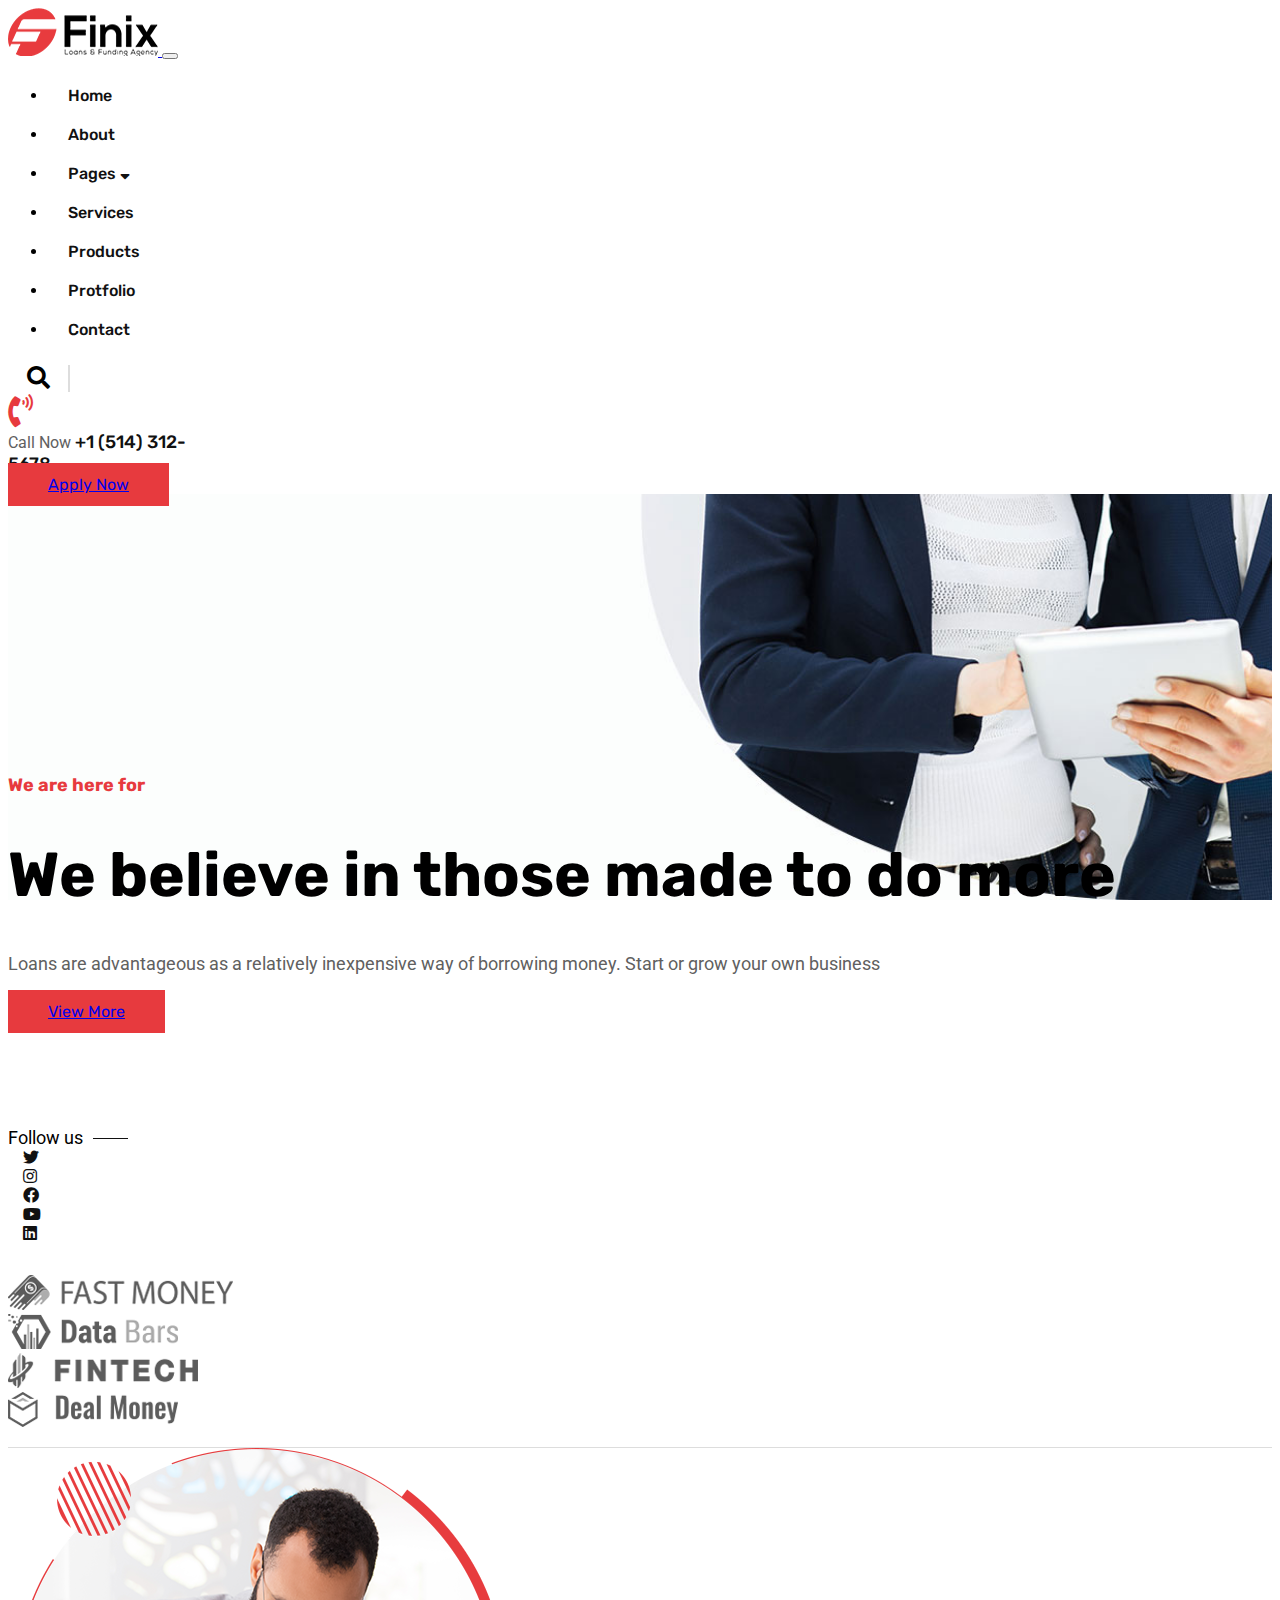
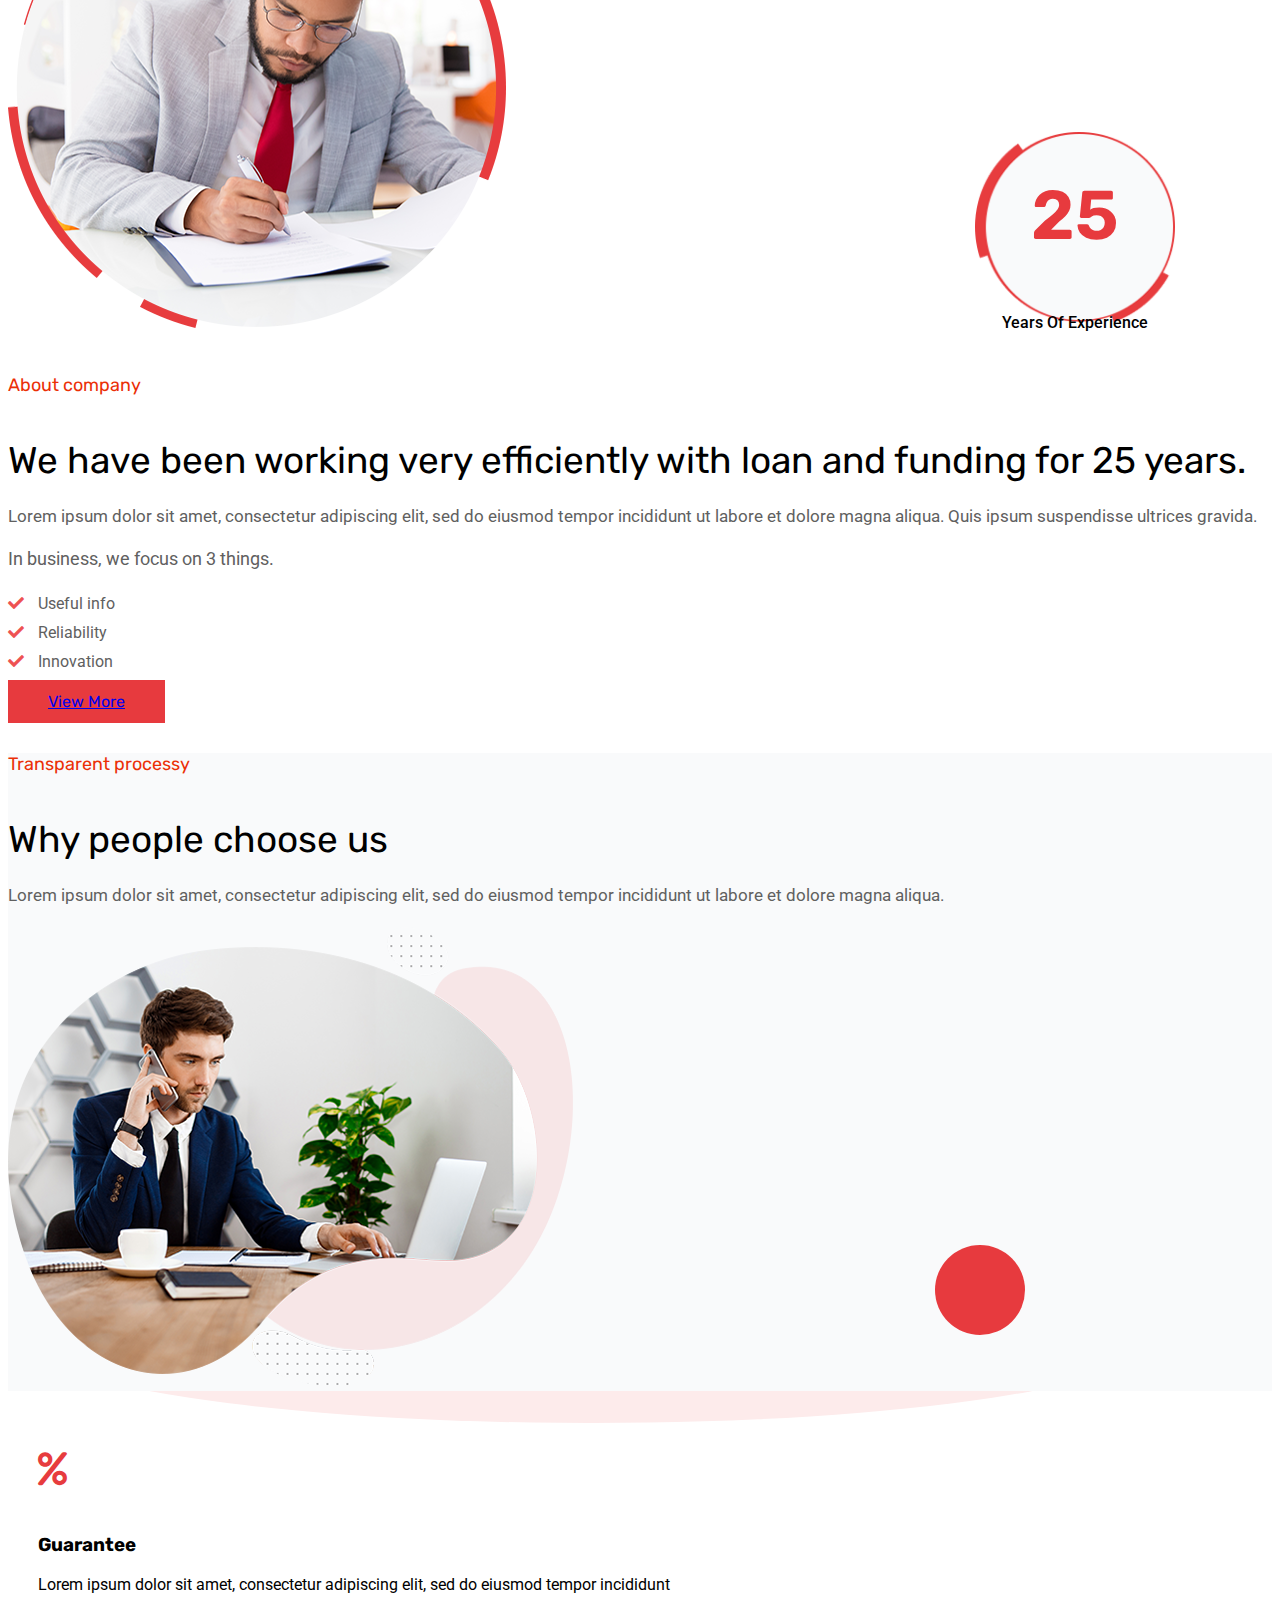
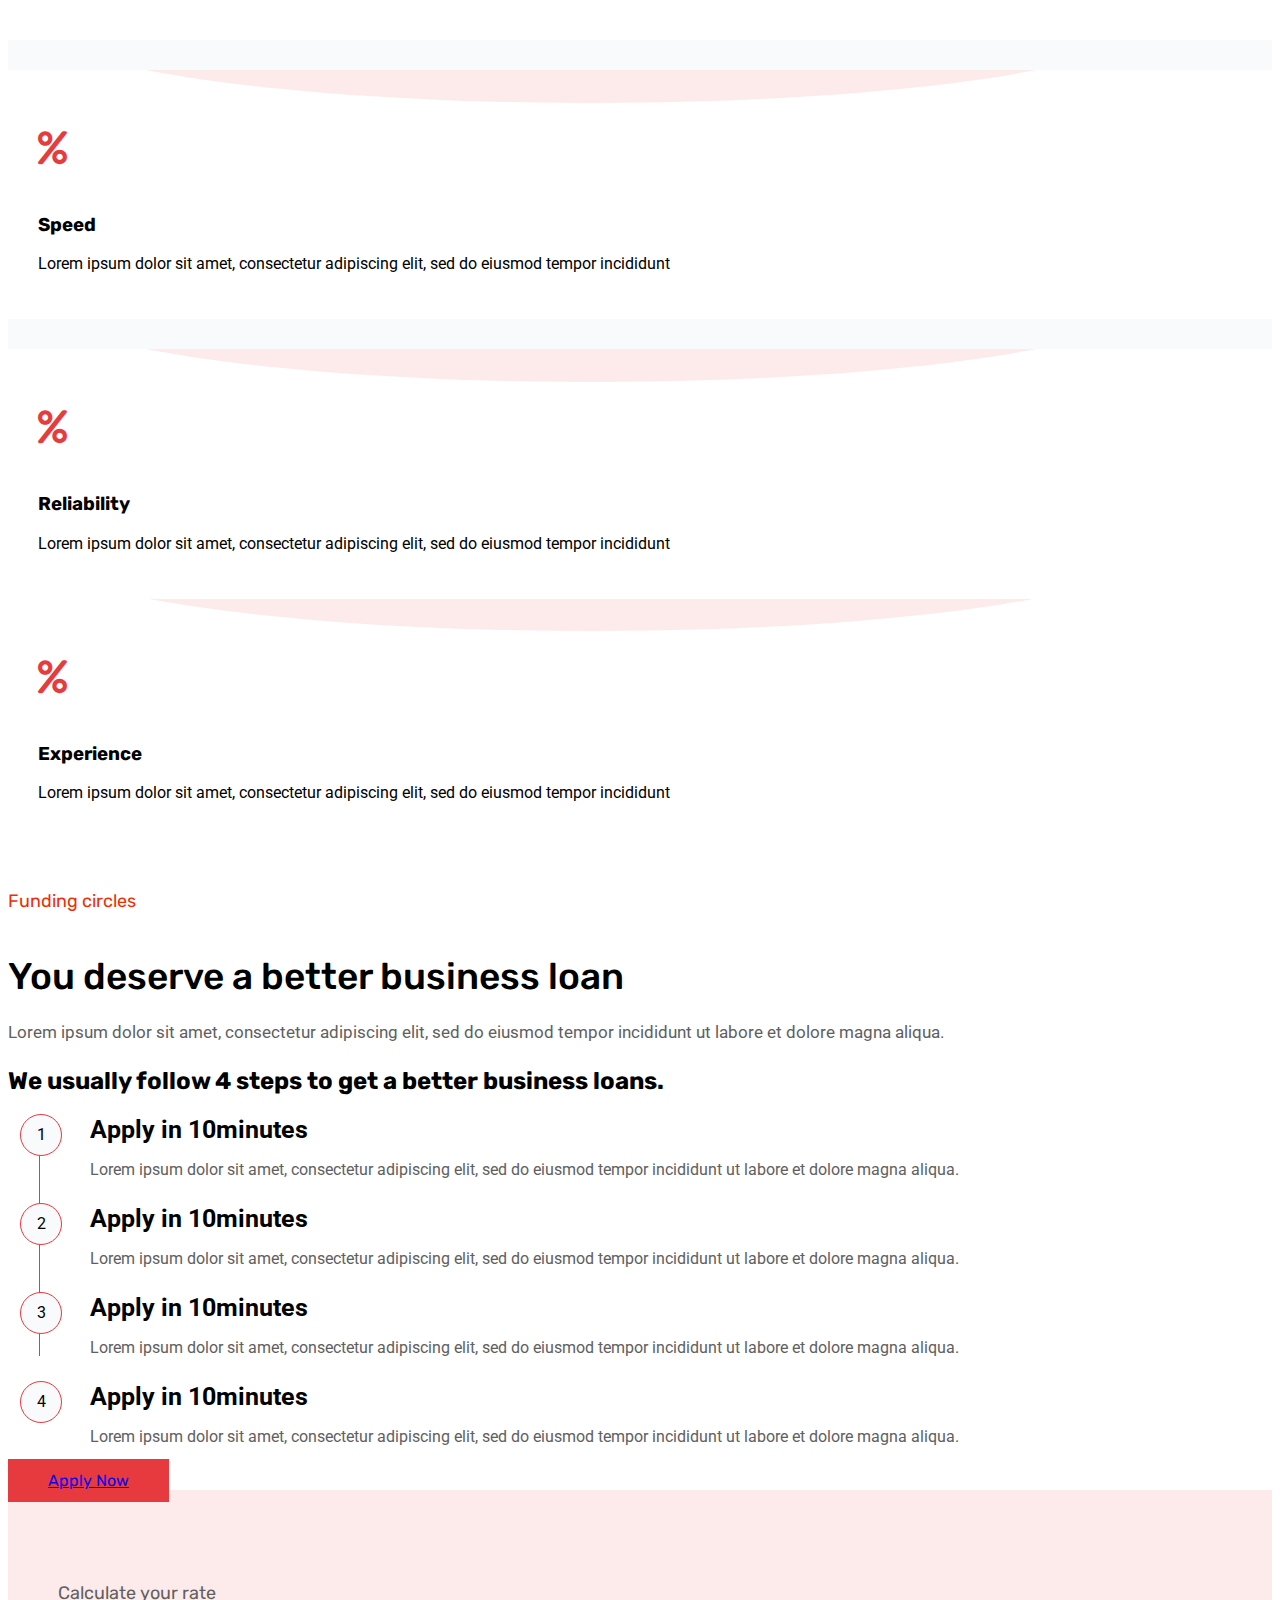
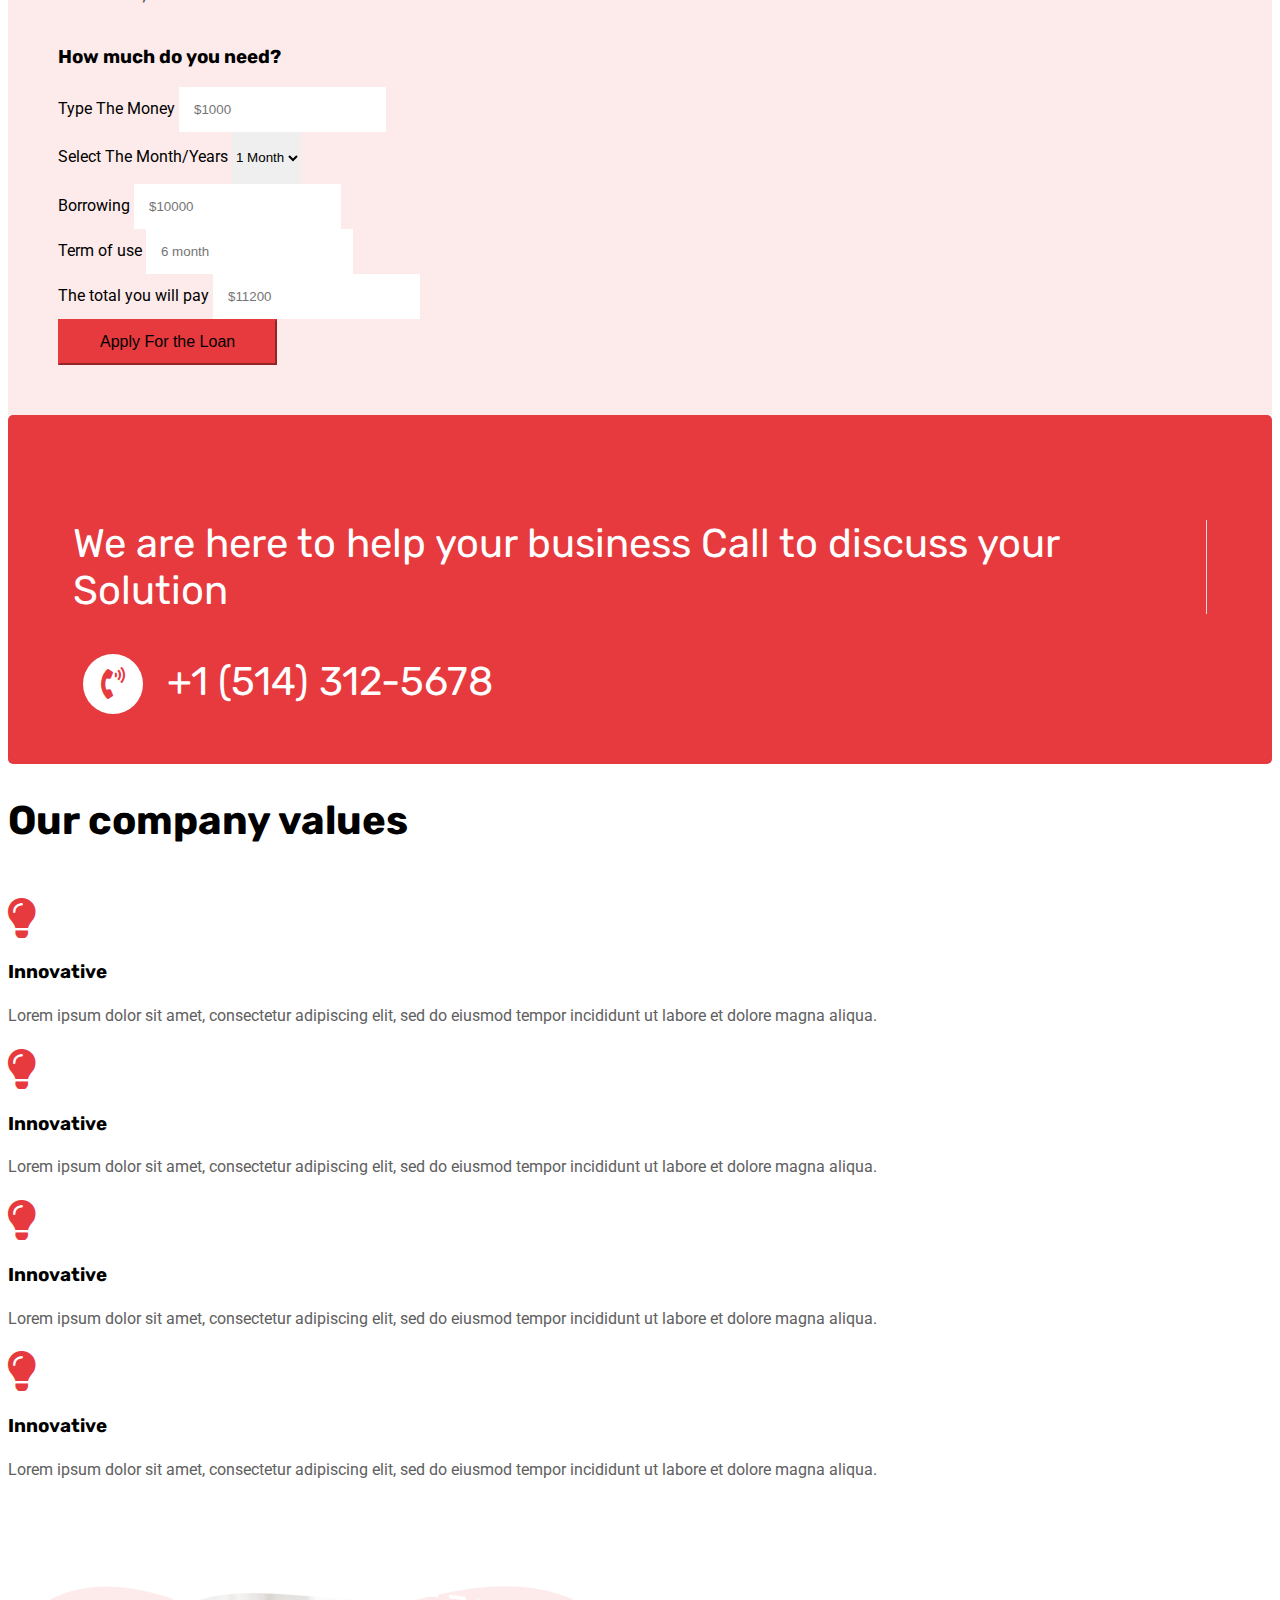
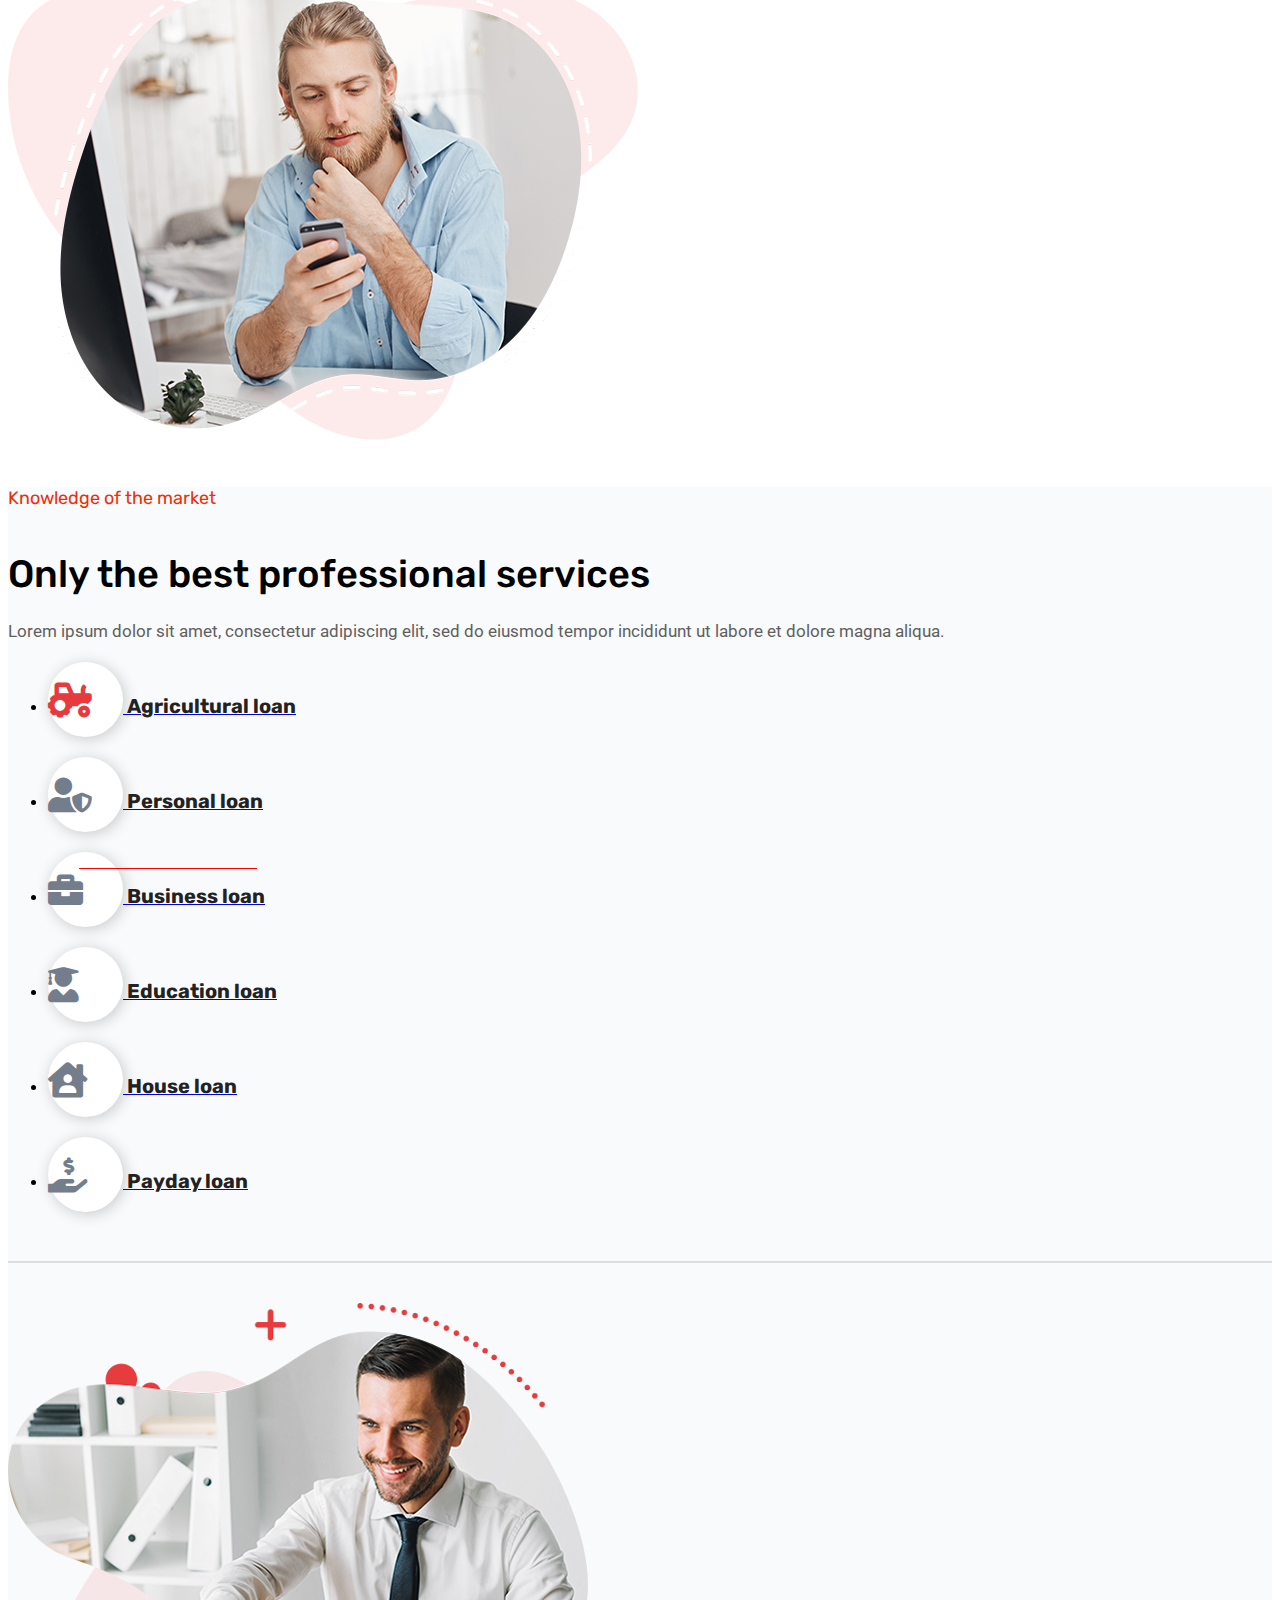
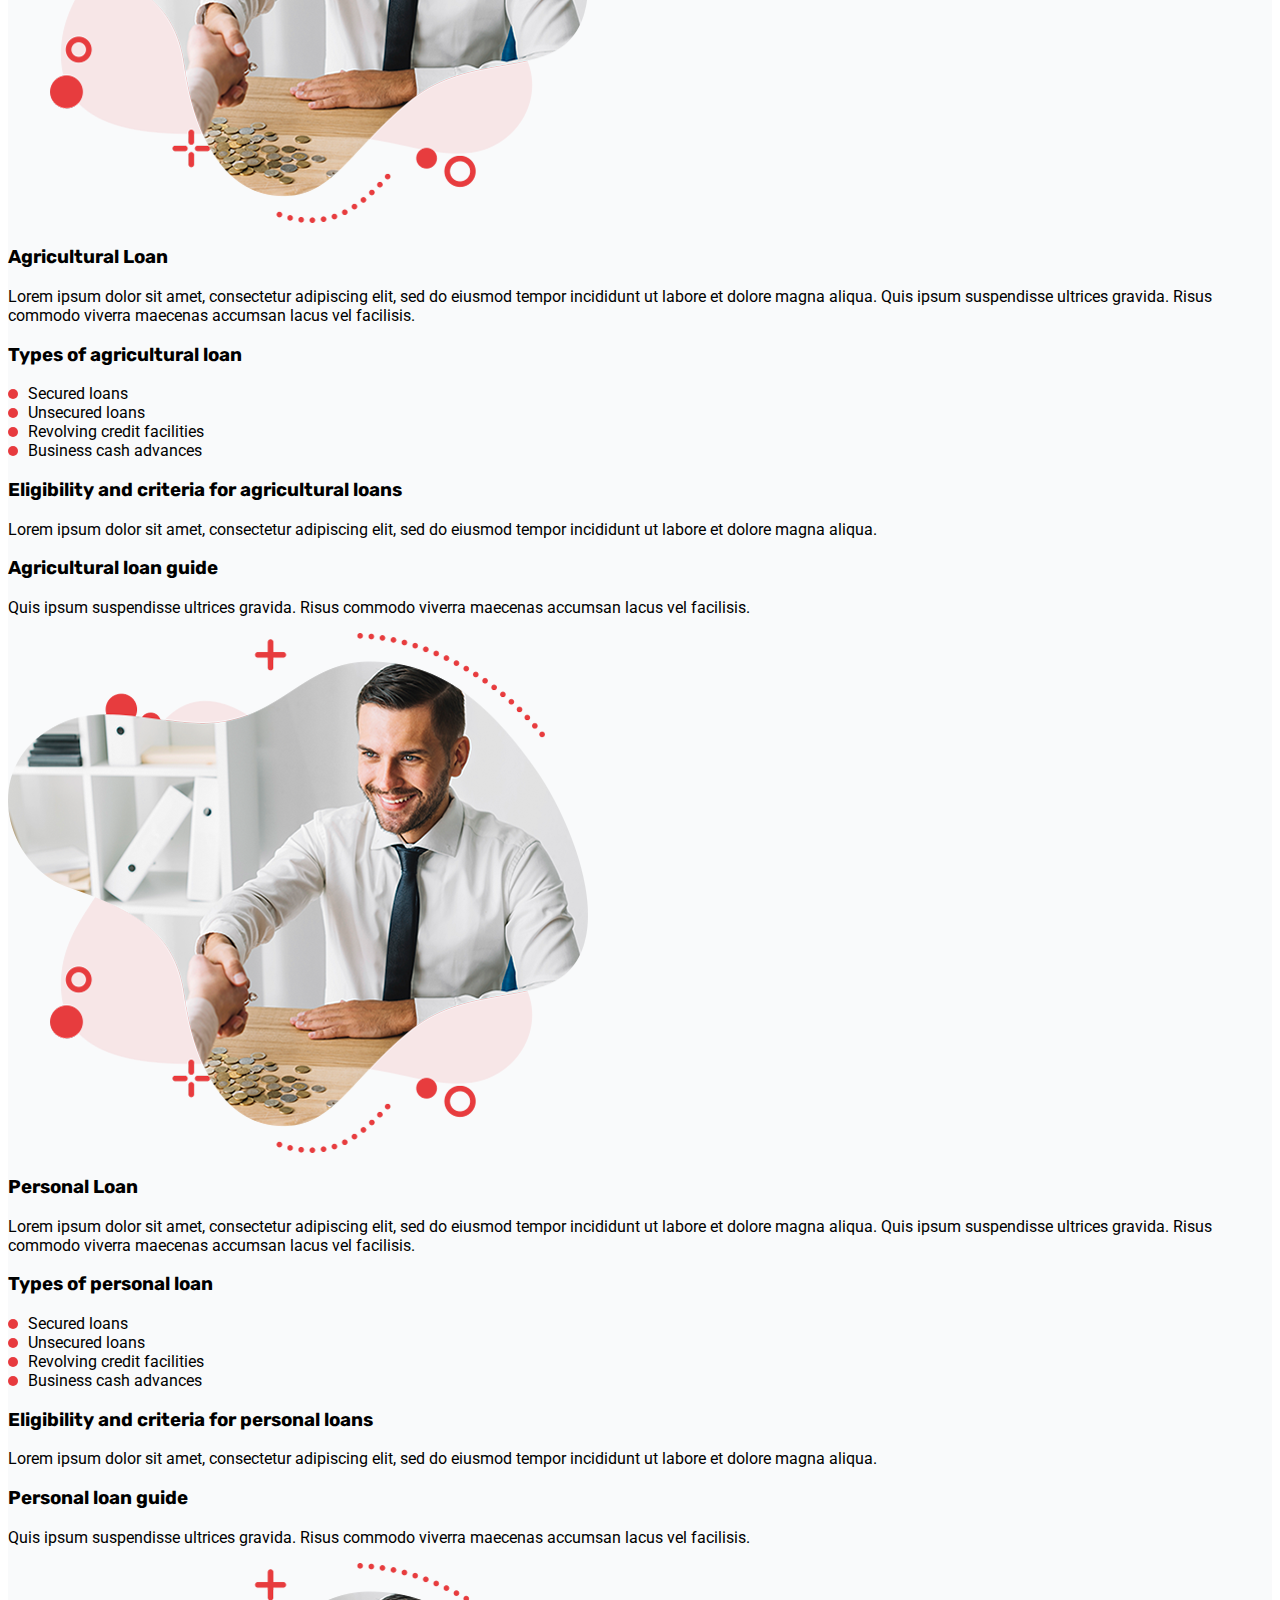
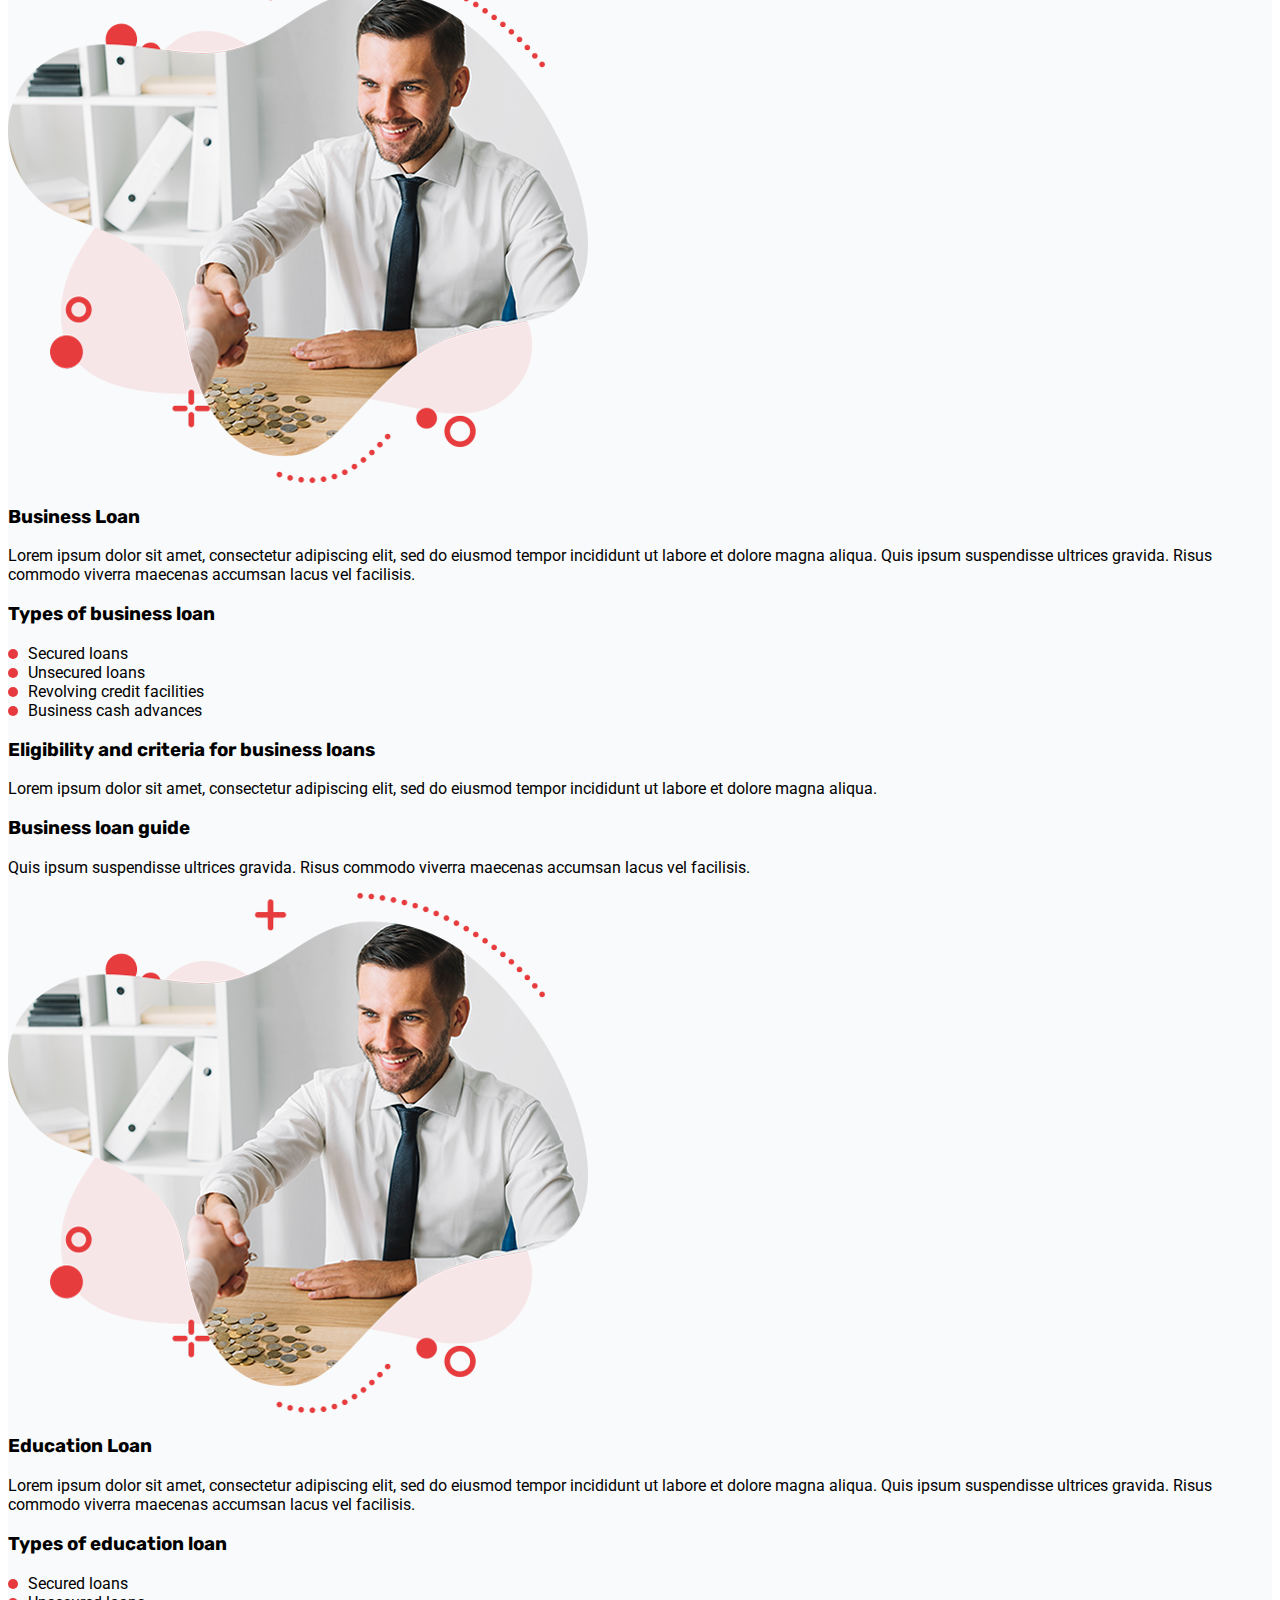
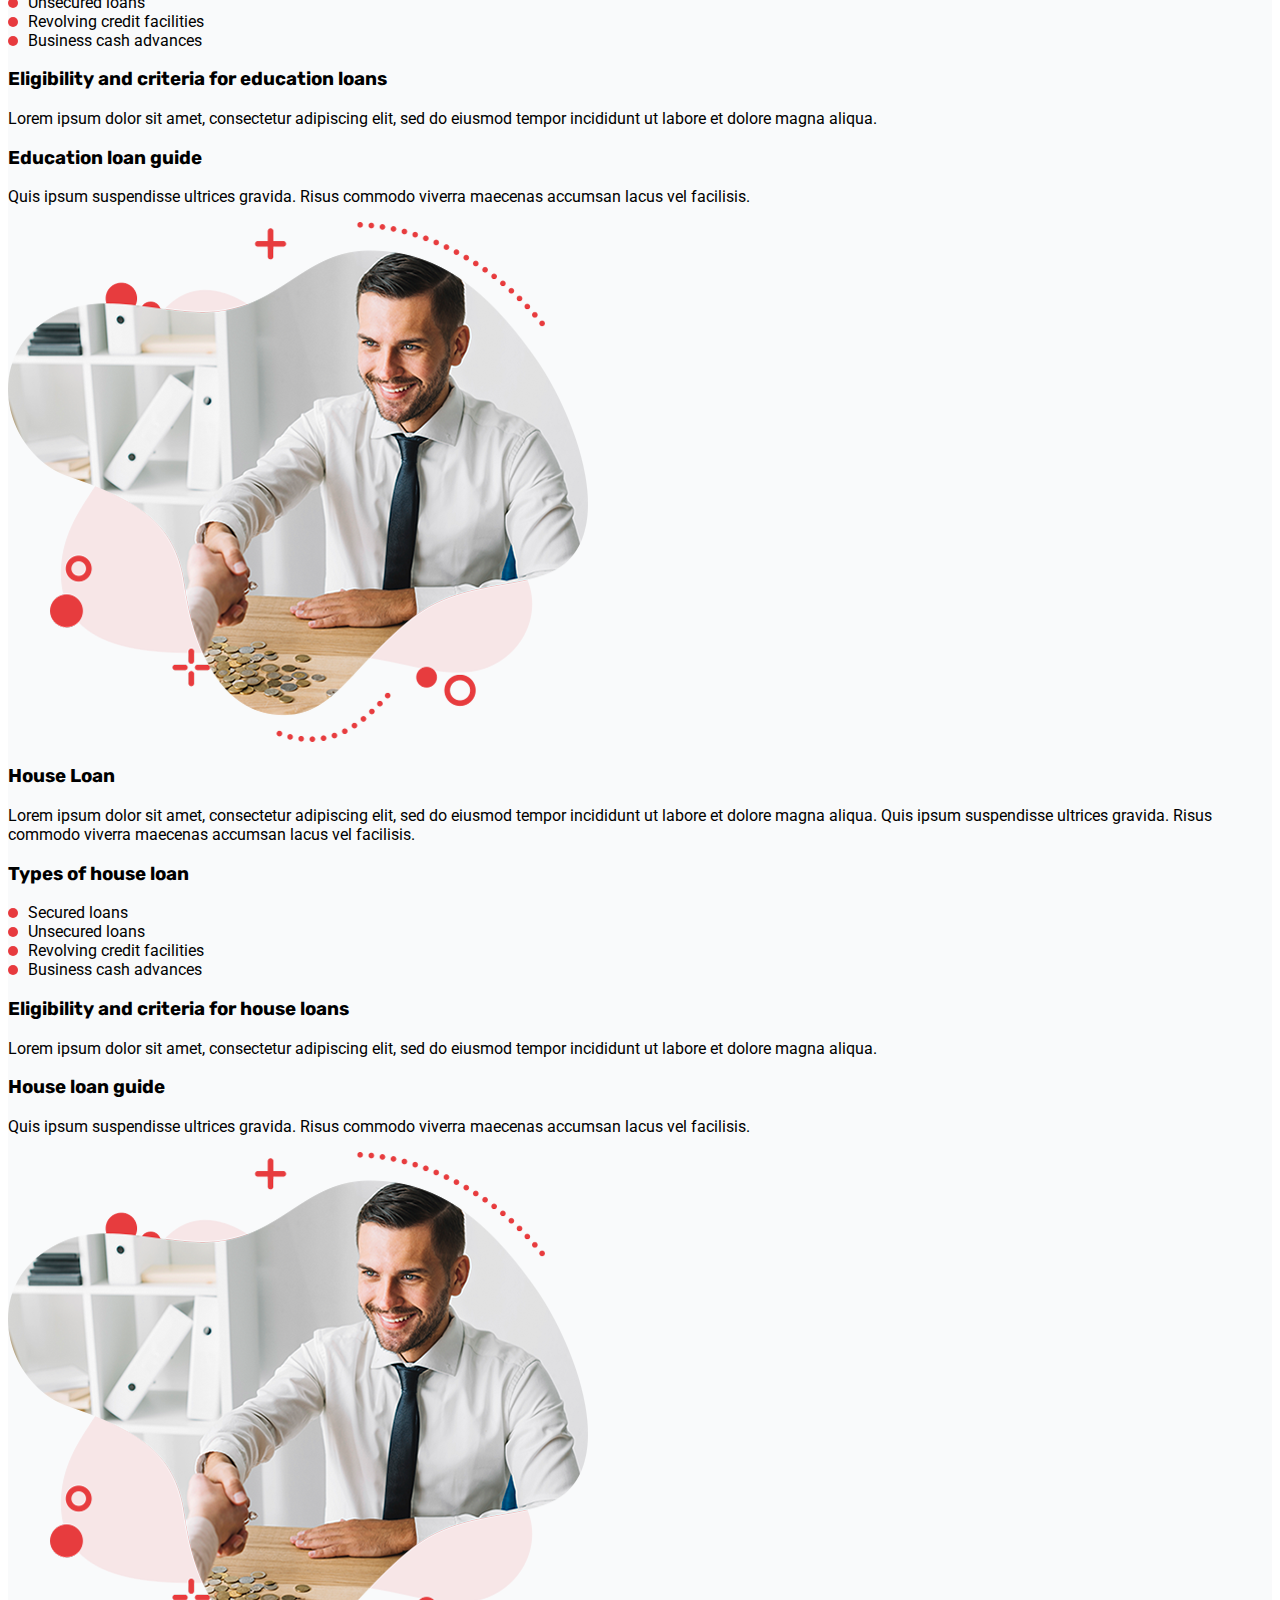
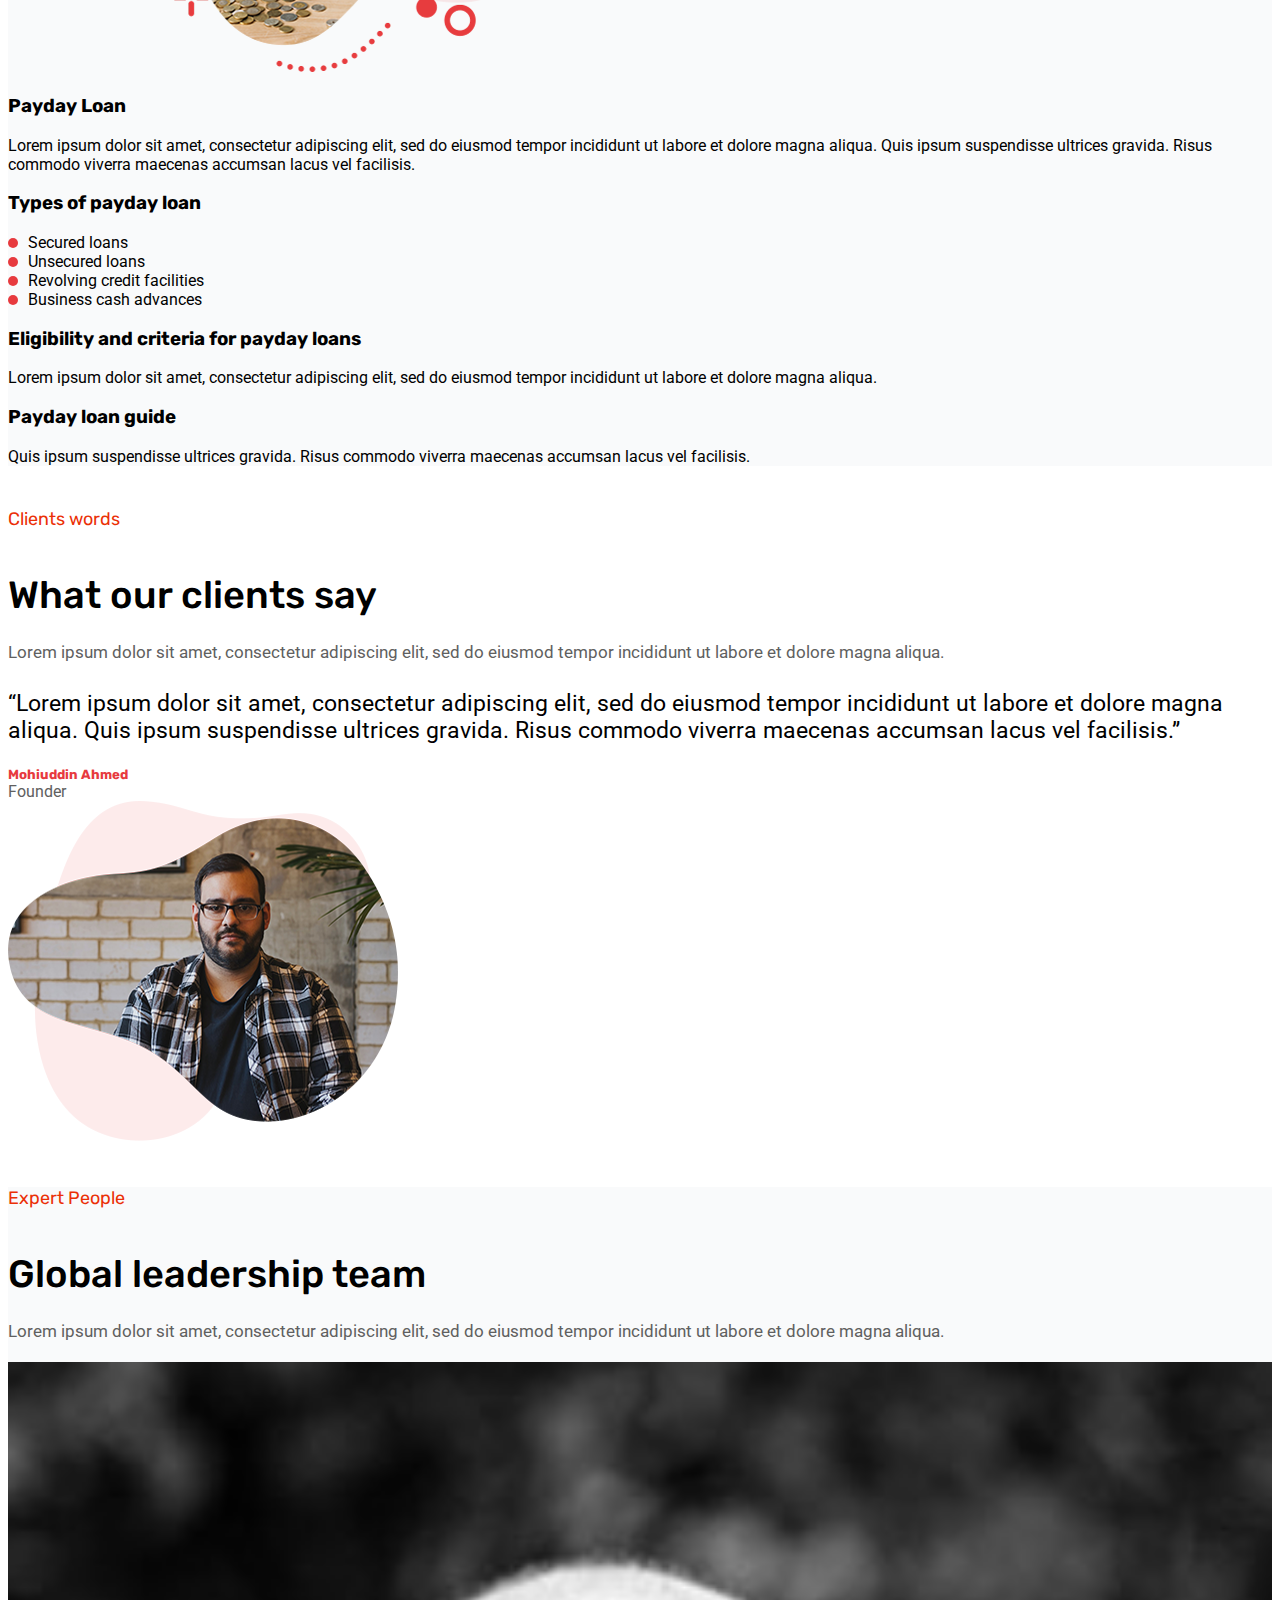
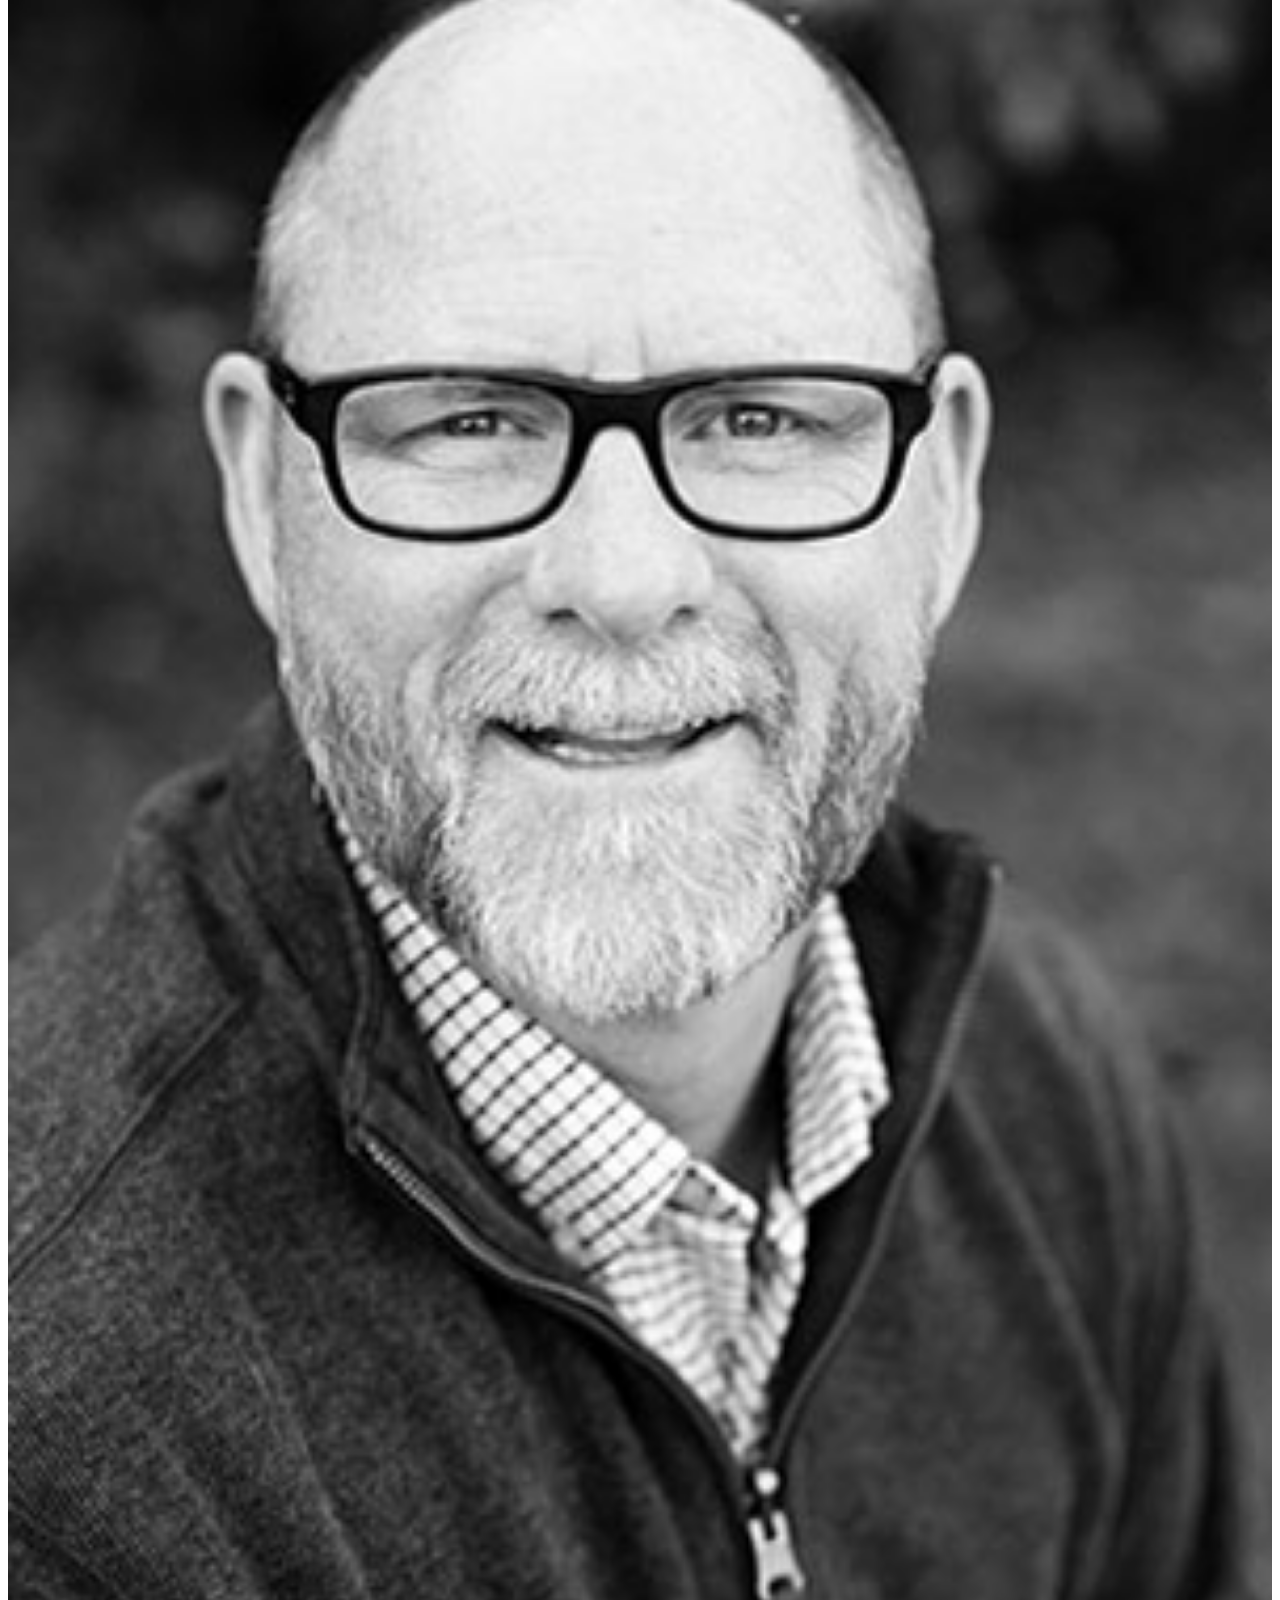
<file: index.html>
<!doctype html>
<html lang="en">
  <head>
    <!-- Required meta tags -->
    <meta charset="utf-8">
    <meta name="viewport" content="width=device-width, initial-scale=1">

    <!-- Fonts -->
    <link href="https://fonts.googleapis.com/css2?family=Roboto:ital,wght@0,100;0,300;0,400;0,500;0,700;0,900;1,100;1,300;1,400;1,500;1,700;1,900&family=Rubik:ital,wght@0,300;0,400;0,500;0,600;0,700;0,800;0,900;1,300;1,400;1,500;1,600;1,700;1,800;1,900&display=swap" rel="stylesheet">
    <link rel="stylesheet" href="https://cdnjs.cloudflare.com/ajax/libs/font-awesome/5.14.0/css/all.min.css">

    <!-- Bootstrap CSS -->
    <link rel="stylesheet" href="https://stackpath.bootstrapcdn.com/bootstrap/5.0.0-alpha1/css/bootstrap.min.css" integrity="sha384-r4NyP46KrjDleawBgD5tp8Y7UzmLA05oM1iAEQ17CSuDqnUK2+k9luXQOfXJCJ4I" crossorigin="anonymous">
    <link rel="stylesheet" href="style.css">

    <title> Finix </title>
  </head>
  <body>

    <nav class="navbar navbar-expand-lg navbar-light bg-white main-header sticky-top">
      <div class="container-fluid">

        <a class="navbar-brand" href="index.html">
          <img src="img/logo.png" alt="">
        </a>

        <button class="navbar-toggler" type="button" data-toggle="collapse" data-target="#navbarSupportedContent" aria-controls="navbarSupportedContent" aria-expanded="false" aria-label="Toggle navigation">
          <span class="navbar-toggler-icon"></span>
        </button>

        <div class="collapse navbar-collapse " id="navbarSupportedContent">

          <ul class="navbar-nav ml-auto my-primary-manu">
            <li><a href="index.html">Home</a></li>
            <li><a href="about.html">About</a></li>
            <li><a href="dropdown.html">Pages <i class="fas fa-sort-down"></i></a>
                <ul>
                    <li><a href="#">DropDown Manu</a></li>
                    <li><a href="#">DropDown Manu</a></li>
                    <li><a href="#">DropDown Manu</a></li>
                    <li><a href="#">DropDown Manu</a></li>
                    <li><a href="#">DropDown Manu</a></li>
                    <li><a href="#">DropDown Manu</a></li>
                    <li><a href="#">DropDown Manu</a></li>
                </ul>
            </li>
            <li><a href="services.html">Services</a></li>
            <li><a href="products.html">Products</a></li>
            <li><a href="protfolio.html">Protfolio</a></li>
            <li><a href="contact.html">Contact</a></li>
          </ul>

          <div class="header-info d-flex align-items-center">
            <div class="header-search">
              <span><i class="fas fa-search"></i></span>
            </div>
            <div class="header-call clearfix">
              <div class="header-call-icon float-left mr-3 h-100">
                <span><i class="fas fa-phone-volume"></i></span>
              </div>
              <div class="header-call-info">
                <span class=" d-block">Call Now</span>
                <a class=" d-block" href="tel:+1514312-5678">+1 (514) 312-5678</a>
              </div>
            </div>
            <div class="header-button">
              <a href="#" class="btn btn-primary">Apply Now</a>
            </div>
          </div>
        </div>

      </div>
    </nav>

    <section class="slider-section">
        <div class="container-fluid">
          <div class="row">
            <div class="col-lg-6 slider-content-wrap">
              <div class="slider-content">
                <h6>We are here for</h6>
                <h1>We believe in those made to do more</h1>
                <p>Loans are advantageous as a relatively inexpensive way of borrowing money. Start or grow your own business</p>
                <a href="#" class="btn btn-primary"> View More </a>
              </div>
              <div class="header-social">
                <ul class=" d-flex">
                  <li><span>Follow us </span></li>
                  <li><a href="#"><i class="fab fa-twitter"></i></a></li>
                  <li><a href="#"><i class="fab fa-instagram"></i></a></li>
                  <li><a href="#"><i class="fab fa-facebook"></i></a></li>
                  <li><a href="#"><i class="fab fa-youtube"></i></a></li>
                  <li><a href="#"><i class="fab fa-linkedin"></i></a></li>
                </ul>
              </div>
            </div>
          </div>
        </div>
    </section>

    <section class="logo-section py-5">
      <div class="container">
        <div class="col-lg-12">
          <div class="client-logo">
            <ul class=" d-flex justify-content-between">
              <li><a href="#"><img src="img/image1.png" alt=""></a></li>
              <li><a href="#"><img src="img/image2.png" alt=""></a></li>
              <li><a href="#"><img src="img/image4.png" alt=""></a></li>
              <li><a href="#"><img src="img/image5.png" alt=""></a></li>
            </ul>
          </div>
        </div>
      </div>
    </section>

    <section class="about-section py-5">
      <div class="container">
        <div class="row">

          <div class="col-lg-6">
            <div class="about-image">
              <img src="img/image3.png" alt="">
              <div class="about-img-text">
                <div class="about-text-inner">
                  <h2>25</h2>
                  <p>Years Of Experience</p>
                </div>
              </div>
            </div>
          </div>

          <div class="col-lg-6">
            <div class="about-text">
              <div class="finix-text">
                  <h6>About company</h6>
                  <h2>We have been working very efficiently with loan and funding for 25 years.</h2>
                  <p>Lorem ipsum dolor sit amet, consectetur adipiscing elit, sed do eiusmod tempor incididunt ut labore et dolore magna aliqua. Quis ipsum suspendisse ultrices gravida.</p>
                  <strong>In business, we focus on 3 things.</strong>
                  <ul>
                      <li> Useful info </li>
                      <li> Reliability </li>
                      <li> Innovation </li>
                  </ul>
                  <a href="#" class=" btn btn-primary"> View More </a>
              </div>
            </div>
          </div>

        </div>
      </div>
    </section>

    <section class="why-choose-us bgcolor py-5">
      <div class="container">
        <div class="row">
          <div class="col-lg-6">
            <div class="why-us-text">

              <div class="finix-text">
                <h6>Transparent processy</h6>
                <h2>Why people choose us</h2>
                <p>Lorem ipsum dolor sit amet, consectetur adipiscing elit, sed do eiusmod tempor incididunt ut labore et dolore magna aliqua.</p>
                <img src="img/choose.png" alt="">
                <a href="#" class="play-animation-btn"> <i class="fas fa-play-circle"></i> </a>
              </div>

            </div>
          </div>
          <div class="col-lg-6">
            <div class="row feature-items">

              <div class="col-lg-6">
                <div class="this-item text-center mt-4">
                  <div class="ft-icon">
                    <i class="fas fa-percent"></i>
                  </div>
                  <h3 class="py-4">Guarantee</h3>
                  <p>Lorem ipsum dolor sit amet, consectetur adipiscing elit, sed do eiusmod tempor incididunt</p>
                </div>
              </div>

              <div class="col-lg-6">
                <div class="this-item text-center">
                  <div class="ft-icon">
                    <i class="fas fa-percent"></i>
                  </div>
                  <h3 class="py-4">Speed</h3>
                  <p>Lorem ipsum dolor sit amet, consectetur adipiscing elit, sed do eiusmod tempor incididunt</p>
                </div>
              </div>

              <div class="col-lg-6">
                <div class="this-item text-center">
                  <div class="ft-icon">
                    <i class="fas fa-percent"></i>
                  </div>
                  <h3 class="py-4">Reliability</h3>
                  <p>Lorem ipsum dolor sit amet, consectetur adipiscing elit, sed do eiusmod tempor incididunt</p>
                </div>
              </div>

              <div class="col-lg-6">
                <div class="this-item text-center mtop4">
                  <div class="ft-icon">
                    <i class="fas fa-percent"></i>
                  </div>
                  <h3 class="py-4">Experience</h3>
                  <p>Lorem ipsum dolor sit amet, consectetur adipiscing elit, sed do eiusmod tempor incididunt</p>
                </div>
              </div>

            </div>
          </div>
        </div>
      </div>
    </section>

    <section class="apply-now-section py-5">
      <div class="container">
        <div class="row">
          <div class="col-lg-3"></div>
          <div class="col-lg-6">

            <div class="apply-now-title py-5 text-center">
              <div class="finix-text">
                <h6>Funding circles</h6>
                <h2>You deserve a better business loan</h2>
                <p>Lorem ipsum dolor sit amet, consectetur adipiscing elit, sed do eiusmod tempor incididunt ut labore et dolore magna aliqua.</p>
              </div>
            </div>

          </div>
          <div class="col-lg-3"></div>
        </div>
        <div class="row">
          <div class="col-lg-6">
            <div class="apply-now-left-text mt-5">
              <h2 class="mb-5">We usually follow 4 steps to get a better business loans.</h2>
              <div class="step-timeline mb-5">
                <ul>
                  <li data-counter="1">
                    <strong>Apply in 10minutes</strong>
                    <p>Lorem ipsum dolor sit amet, consectetur adipiscing elit, sed do eiusmod tempor incididunt ut labore et dolore magna aliqua.</p>
                  </li>
                  <li data-counter="2">
                    <strong>Apply in 10minutes</strong>
                    <p>Lorem ipsum dolor sit amet, consectetur adipiscing elit, sed do eiusmod tempor incididunt ut labore et dolore magna aliqua.</p>
                  </li>
                  <li data-counter="3">
                    <strong>Apply in 10minutes</strong>
                    <p>Lorem ipsum dolor sit amet, consectetur adipiscing elit, sed do eiusmod tempor incididunt ut labore et dolore magna aliqua.</p>
                  </li>
                  <li data-counter="4">
                    <strong>Apply in 10minutes</strong>
                    <p>Lorem ipsum dolor sit amet, consectetur adipiscing elit, sed do eiusmod tempor incididunt ut labore et dolore magna aliqua.</p>
                  </li>
                </ul>
              </div>
              <a href="#" class="btn btn-primary">Apply Now</a>
            </div>
          </div>
          <div class="col-lg-6">
            <div class="calculation-rate">
              <div class="finix-text text-center mb-3">
                <h6>Calculate your rate</h6>
                <h3>How much do you need?</h3>
              </div>
              <div class="calculate-form">
              <form action="#">

                <div class="form-group">
                  <label for="money">Type The Money</label>
                  <input type="text"
                    class="form-control" id="money" aria-describedby="helpId" placeholder="$1000">
                </div>
                
                <div class="form-group">
                  <label for="money-m">Select The Month/Years</label>
                  
                  <select id="money-m" class="form-select" aria-label="Default select example">
                    <option selected> 1 Month </option>
                    <option value="1">One</option>
                    <option value="2">Two</option>
                    <option value="3">Three</option>
                  </select>

                </div>
                <div class="form-group">
                  <label for="money-b">Borrowing</label>
                  <input type="text"
                    class="form-control" id="money-b" aria-describedby="helpId" placeholder="$10000">
                </div>
                <div class="form-group">
                  <label for="money-use">Term of use</label>
                  <input type="text"
                    class="form-control" id="money-use" aria-describedby="helpId" placeholder="6 month">
                </div>
                <div class="form-group">
                  <label for="money-total">The total you will pay</label>
                  <input type="text"
                    class="form-control" id="money-total" aria-describedby="helpId" placeholder="$11200">
                </div>
                <button class="btn btn-primary w-100 mt-4">Apply For the Loan</button>
              </form>
            </div>
            </div>
          </div>
        </div>
      </div>
    </section>

    <section class="call-to- py-5">
      <div class="container">

        <div class="call-to-action-bg py-5">
          <div class="row">
            <div class="col-lg-7">
              <div class="call-text">
                <h3>We are here to help your business Call to discuss your Solution</h3>
              </div>
            </div>
            <div class="col-lg-5">
              <div class="call-number d-flex">
                <span> <i class="fas fa-phone-volume"></i></span>
                <a href="tel:+1 (514) 312-5678">+1 (514) 312-5678</a>
              </div>
            </div>
          </div>
        </div>
        
      </div>
    </section>

    <section class="our-company-values mt-5 mb-5 pb-5">
      <div class="container">
        <div class="row">
          <div class="col-lg-6">
            <div class="company-value-text">
              <h2>Our company values</h2>

              <div class="value-items d-flex">
                <div class="value-icon">
                  <i class="fas fa-lightbulb"></i>
                </div>
                <div class="value-text">
                  <h3>Innovative</h3>
                  <p>Lorem ipsum dolor sit amet, consectetur adipiscing elit, sed do eiusmod tempor incididunt ut labore et dolore magna aliqua.</p>
                </div>
              </div>

              <div class="value-items d-flex">
                <div class="value-icon">
                  <i class="fas fa-lightbulb"></i>
                </div>
                <div class="value-text">
                  <h3>Innovative</h3>
                  <p>Lorem ipsum dolor sit amet, consectetur adipiscing elit, sed do eiusmod tempor incididunt ut labore et dolore magna aliqua.</p>
                </div>
              </div>

              <div class="value-items d-flex">
                <div class="value-icon">
                  <i class="fas fa-lightbulb"></i>
                </div>
                <div class="value-text">
                  <h3>Innovative</h3>
                  <p>Lorem ipsum dolor sit amet, consectetur adipiscing elit, sed do eiusmod tempor incididunt ut labore et dolore magna aliqua.</p>
                </div>
              </div>

              <div class="value-items d-flex">
                <div class="value-icon">
                  <i class="fas fa-lightbulb"></i>
                </div>
                <div class="value-text">
                  <h3>Innovative</h3>
                  <p>Lorem ipsum dolor sit amet, consectetur adipiscing elit, sed do eiusmod tempor incididunt ut labore et dolore magna aliqua.</p>
                </div>
              </div>

            </div>
          </div>
          <div class="col-lg-6">
            <div class="our-company-img">
              <img src="img/company2.png" alt="">
            </div>
          </div>
        </div>
      </div>
    </section>

    <section class="services-section py-5 bgcolor">
      <div class="container">
        <div class="row">
          <div class="col-lg-2"></div>
          <div class="col-lg-8">

            <div class="service-title-text text-center py-5">
              <div class="finix-text">
                <h6>Knowledge of the market</h6>
                <h2>Only the best professional services</h2>
                <p class="w-75 m-auto">Lorem ipsum dolor sit amet, consectetur adipiscing elit, sed do eiusmod tempor incididunt ut labore et dolore magna aliqua.</p>
              </div>
            </div>

          </div>
          <div class="col-lg-2"></div>
        </div>
        <div class="row">
          <div class="col-lg-12">

            <div class="services-tab ">

              <ul class="nav mb-3 text-center services-tab-items" id="pills-tab" role="tablist">

                <li class="nav-item">
                  <a class="nav-link active" id="pills-home-tab" data-toggle="pill" href="#pills-Agricultural" role="tab" aria-controls="pills-home" aria-selected="true">
                    <span class=" d-block"><i class="fas fa-tractor"></i></span>
                    <strong class=" d-block">Agricultural loan</strong>
                  </a>
                </li>

                <li class="nav-item">
                  <a class="nav-link" id="pills-profile-tab" data-toggle="pill" href="#pills-Personal" role="tab" aria-controls="pills-profile" aria-selected="false">
                    <span class=" d-block"><i class="fas fa-user-shield"></i></span>
                    <strong class=" d-block">Personal loan</strong>
                  </a>
                </li>

                <li class="nav-item">
                  <a class="nav-link" id="pills-contact-tab" data-toggle="pill" href="#pills-Business" role="tab" aria-controls="pills-contact" aria-selected="false">
                    <span class=" d-block"><i class="fas fa-briefcase"></i></span>
                    <strong class=" d-block">Business loan</strong>
                  </a>
                </li>
                <li class="nav-item">
                  <a class="nav-link" id="pills-contact-tab" data-toggle="pill" href="#pills-Education" role="tab" aria-controls="pills-contact" aria-selected="false">
                    <span class=" d-block"><i class="fas fa-user-graduate"></i></span>
                    <strong class=" d-block">Education loan</strong>
                  </a>
                </li>

                <li class="nav-item">
                  <a class="nav-link" id="pills-contact-tab" data-toggle="pill" href="#pills-House" role="tab" aria-controls="pills-contact" aria-selected="false">
                    <span class=" d-block"><i class="fas fa-house-user"></i></span>
                    <strong class=" d-block">House loan</strong>
                  </a>
                </li>

                <li class="nav-item">
                  <a class="nav-link" id="pills-contact-tab" data-toggle="pill" href="#pills-Payday" role="tab" aria-controls="pills-contact" aria-selected="false">
                    <span class=" d-block"><i class="fas fa-hand-holding-usd"></i></span>
                    <strong class=" d-block">Payday loan</strong>
                  </a>
                </li>

              </ul>

              <div class="tab-content" id="pills-tabContent">
                <div class="tab-pane fade show active" id="pills-Agricultural" role="tabpanel" aria-labelledby="pills-home-tab">

                  <div class="services-item-content">
                    <div class="row">
                      <div class="col-lg-6">
                        <img src="img/services-tab.png" alt="">
                      </div>
                      <div class="col-lg-6">
                        <div class="services-item-content-text">
                          <h3>Agricultural Loan</h3>
                          <p>Lorem ipsum dolor sit amet, consectetur adipiscing elit, sed do eiusmod tempor incididunt ut labore et dolore magna aliqua. Quis ipsum suspendisse ultrices gravida. Risus commodo viverra maecenas accumsan lacus vel facilisis.</p>
                          <h3>Types of agricultural loan</h3>
                          <ul>
                            <li>Secured loans</li>
                            <li>Unsecured loans</li>
                            <li>Revolving credit facilities</li>
                            <li>Business cash advances</li>
                          </ul>
                          <h3>Eligibility and criteria for agricultural loans</h3>
                          <p>Lorem ipsum dolor sit amet, consectetur adipiscing elit, sed do eiusmod tempor incididunt ut labore et dolore magna aliqua.</p>
                          <h3>Agricultural loan guide</h3>
                          <p>Quis ipsum suspendisse ultrices gravida. Risus commodo viverra maecenas accumsan lacus vel facilisis.</p>
                        </div>
                      </div>
                    </div>
                  </div>

                </div>
                <div class="tab-pane fade" id="pills-Personal" role="tabpanel" aria-labelledby="pills-profile-tab">
                  
                  <div class="services-item-content">
                    <div class="row">
                      <div class="col-lg-6">
                        <img src="img/services-tab.png" alt="">
                      </div>
                      <div class="col-lg-6">
                        <div class="services-item-content-text">
                          <h3>Personal Loan</h3>
                          <p>Lorem ipsum dolor sit amet, consectetur adipiscing elit, sed do eiusmod tempor incididunt ut labore et dolore magna aliqua. Quis ipsum suspendisse ultrices gravida. Risus commodo viverra maecenas accumsan lacus vel facilisis.</p>
                          <h3>Types of personal loan</h3>
                          <ul>
                            <li>Secured loans</li>
                            <li>Unsecured loans</li>
                            <li>Revolving credit facilities</li>
                            <li>Business cash advances</li>
                          </ul>
                          <h3>Eligibility and criteria for personal loans</h3>
                          <p>Lorem ipsum dolor sit amet, consectetur adipiscing elit, sed do eiusmod tempor incididunt ut labore et dolore magna aliqua.</p>
                          <h3>Personal loan guide</h3>
                          <p>Quis ipsum suspendisse ultrices gravida. Risus commodo viverra maecenas accumsan lacus vel facilisis.</p>
                        </div>
                      </div>
                    </div>
                  </div>
                
                </div>
                <div class="tab-pane fade" id="pills-Business" role="tabpanel" aria-labelledby="pills-contact-tab">
                  
                  <div class="services-item-content">
                    <div class="row">
                      <div class="col-lg-6">
                        <img src="img/services-tab.png" alt="">
                      </div>
                      <div class="col-lg-6">
                        <div class="services-item-content-text">
                          <h3>Business Loan</h3>
                          <p>Lorem ipsum dolor sit amet, consectetur adipiscing elit, sed do eiusmod tempor incididunt ut labore et dolore magna aliqua. Quis ipsum suspendisse ultrices gravida. Risus commodo viverra maecenas accumsan lacus vel facilisis.</p>
                          <h3>Types of business loan</h3>
                          <ul>
                            <li>Secured loans</li>
                            <li>Unsecured loans</li>
                            <li>Revolving credit facilities</li>
                            <li>Business cash advances</li>
                          </ul>
                          <h3>Eligibility and criteria for business loans</h3>
                          <p>Lorem ipsum dolor sit amet, consectetur adipiscing elit, sed do eiusmod tempor incididunt ut labore et dolore magna aliqua.</p>
                          <h3>Business loan guide</h3>
                          <p>Quis ipsum suspendisse ultrices gravida. Risus commodo viverra maecenas accumsan lacus vel facilisis.</p>
                        </div>
                      </div>
                    </div>
                  </div>
                
                </div>
                <div class="tab-pane fade" id="pills-Education" role="tabpanel" aria-labelledby="pills-contact-tab">
                  
                  <div class="services-item-content">
                    <div class="row">
                      <div class="col-lg-6">
                        <img src="img/services-tab.png" alt="">
                      </div>
                      <div class="col-lg-6">
                        <div class="services-item-content-text">
                          <h3>Education Loan</h3>
                          <p>Lorem ipsum dolor sit amet, consectetur adipiscing elit, sed do eiusmod tempor incididunt ut labore et dolore magna aliqua. Quis ipsum suspendisse ultrices gravida. Risus commodo viverra maecenas accumsan lacus vel facilisis.</p>
                          <h3>Types of education loan</h3>
                          <ul>
                            <li>Secured loans</li>
                            <li>Unsecured loans</li>
                            <li>Revolving credit facilities</li>
                            <li>Business cash advances</li>
                          </ul>
                          <h3>Eligibility and criteria for education loans</h3>
                          <p>Lorem ipsum dolor sit amet, consectetur adipiscing elit, sed do eiusmod tempor incididunt ut labore et dolore magna aliqua.</p>
                          <h3>Education loan guide</h3>
                          <p>Quis ipsum suspendisse ultrices gravida. Risus commodo viverra maecenas accumsan lacus vel facilisis.</p>
                        </div>
                      </div>
                    </div>
                  </div>
                
                </div>
                <div class="tab-pane fade" id="pills-House" role="tabpanel" aria-labelledby="pills-contact-tab">
                  
                  <div class="services-item-content">
                    <div class="row">
                      <div class="col-lg-6">
                        <img src="img/services-tab.png" alt="">
                      </div>
                      <div class="col-lg-6">
                        <div class="services-item-content-text">
                          <h3>House Loan</h3>
                          <p>Lorem ipsum dolor sit amet, consectetur adipiscing elit, sed do eiusmod tempor incididunt ut labore et dolore magna aliqua. Quis ipsum suspendisse ultrices gravida. Risus commodo viverra maecenas accumsan lacus vel facilisis.</p>
                          <h3>Types of house loan</h3>
                          <ul>
                            <li>Secured loans</li>
                            <li>Unsecured loans</li>
                            <li>Revolving credit facilities</li>
                            <li>Business cash advances</li>
                          </ul>
                          <h3>Eligibility and criteria for house loans</h3>
                          <p>Lorem ipsum dolor sit amet, consectetur adipiscing elit, sed do eiusmod tempor incididunt ut labore et dolore magna aliqua.</p>
                          <h3>House loan guide</h3>
                          <p>Quis ipsum suspendisse ultrices gravida. Risus commodo viverra maecenas accumsan lacus vel facilisis.</p>
                        </div>
                      </div>
                    </div>
                  </div>
                
                </div>
                <div class="tab-pane fade" id="pills-Payday" role="tabpanel" aria-labelledby="pills-contact-tab">
                  
                  <div class="services-item-content">
                    <div class="row">
                      <div class="col-lg-6">
                        <img src="img/services-tab.png" alt="">
                      </div>
                      <div class="col-lg-6">
                        <div class="services-item-content-text">
                          <h3>Payday Loan</h3>
                          <p>Lorem ipsum dolor sit amet, consectetur adipiscing elit, sed do eiusmod tempor incididunt ut labore et dolore magna aliqua. Quis ipsum suspendisse ultrices gravida. Risus commodo viverra maecenas accumsan lacus vel facilisis.</p>
                          <h3>Types of payday loan</h3>
                          <ul>
                            <li>Secured loans</li>
                            <li>Unsecured loans</li>
                            <li>Revolving credit facilities</li>
                            <li>Business cash advances</li>
                          </ul>
                          <h3>Eligibility and criteria for payday loans</h3>
                          <p>Lorem ipsum dolor sit amet, consectetur adipiscing elit, sed do eiusmod tempor incididunt ut labore et dolore magna aliqua.</p>
                          <h3>Payday loan guide</h3>
                          <p>Quis ipsum suspendisse ultrices gravida. Risus commodo viverra maecenas accumsan lacus vel facilisis.</p>
                        </div>
                      </div>
                    </div>
                  </div>
                
                </div>
              </div>
              
            </div>
          </div>
        </div>
      </div>
    </section>

    <section class="testimonial-section">
      <div class="container">

        <div class="row py-5">
          <div class="col-lg-2"></div>
          <div class="col-lg-8">

            <div class="service-title-text text-center py-5">
              <div class="finix-text">
                <h6>Clients words</h6>
                <h2>What our clients say</h2>
                <p class="w-75 m-auto">Lorem ipsum dolor sit amet, consectetur adipiscing elit, sed do eiusmod tempor incididunt ut labore et dolore magna aliqua.
                </p>
              </div>
            </div>

          </div>
          <div class="col-lg-2"></div>
        </div>
        <div class="row align-items-center mb-5">
          <div class="col-lg-6">
            <div class="testimonial-content">
              <p>“Lorem ipsum dolor sit amet, consectetur adipiscing elit, sed do eiusmod tempor incididunt ut labore et dolore magna aliqua. Quis ipsum suspendisse ultrices gravida. Risus commodo viverra maecenas accumsan lacus vel facilisis.”</p>
              <div class="ahothorais-deatails">
                <h5>Mohiuddin Ahmed</h5>
                <span>Founder</span>
              </div>
            </div>
          </div>
          <div class="col-lg-6">
            <div class="testimonial-image">
              <img src="img/man.png" alt="">
            </div>
          </div>
        </div>
      </div>
    </section>

    <section class="team-member-section bgcolor py-5">
      <div class="container">

        <div class="row">
          <div class="col-lg-2"></div>
          <div class="col-lg-8">

            <div class="service-title-text text-center py-5">
              <div class="finix-text">
                <h6>Expert People</h6>
                <h2>Global leadership team</h2>
                <p class="w-75 m-auto">Lorem ipsum dolor sit amet, consectetur adipiscing elit, sed do eiusmod tempor incididunt ut labore et dolore magna aliqua.
                </p>
              </div>
            </div>

          </div>
          <div class="col-lg-2"></div>
        </div>

        <div class="row">

          <div class="col-lg-3">
            <div class="team-member-details">
              <div class="member-image">
                <img src="img/image1.jpg" alt="">
                <div class="member-social-profile">
                  <ul>
                    <li><a href="#"> <i class="fab fa-facebook"></i> </a></li>
                    <li><a href="#"> <i class="fab fa-twitter"></i> </a></li>
                    <li><a href="#"> <i class="fab fa-linkedin"></i> </a></li>
                    <li><a href="#"> <i class="fab fa-instagram"></i> </a></li>
                  </ul>
                </div>
              </div>
              <div class="member-content">
                <h4>Jerome Le Luel</h4>
                <p>Managing Director</p>
              </div>
            </div>
          </div>
          
          <div class="col-lg-3">
            <div class="team-member-details">
              <div class="member-image">
                <img src="img/image1.jpg" alt="">
                <div class="member-social-profile">
                  <ul>
                    <li><a href="#"> <i class="fab fa-facebook"></i> </a></li>
                    <li><a href="#"> <i class="fab fa-twitter"></i> </a></li>
                    <li><a href="#"> <i class="fab fa-linkedin"></i> </a></li>
                    <li><a href="#"> <i class="fab fa-instagram"></i> </a></li>
                  </ul>
                </div>
              </div>
              <div class="member-content">
                <h4>Jerome Le Luel</h4>
                <p>Managing Director</p>
              </div>
            </div>
          </div>

          <div class="col-lg-3">
            <div class="team-member-details">
              <div class="member-image">
                <img src="img/image1.jpg" alt="">
                <div class="member-social-profile">
                  <ul>
                    <li><a href="#"> <i class="fab fa-facebook"></i> </a></li>
                    <li><a href="#"> <i class="fab fa-twitter"></i> </a></li>
                    <li><a href="#"> <i class="fab fa-linkedin"></i> </a></li>
                    <li><a href="#"> <i class="fab fa-instagram"></i> </a></li>
                  </ul>
                </div>
              </div>
              <div class="member-content">
                <h4>Jerome Le Luel</h4>
                <p>Managing Director</p>
              </div>
            </div>
          </div>

          <div class="col-lg-3">
            <div class="team-member-details">
              <div class="member-image">
                <img src="img/image1.jpg" alt="">
                <div class="member-social-profile">
                  <ul>
                    <li><a href="#"> <i class="fab fa-facebook"></i> </a></li>
                    <li><a href="#"> <i class="fab fa-twitter"></i> </a></li>
                    <li><a href="#"> <i class="fab fa-linkedin"></i> </a></li>
                    <li><a href="#"> <i class="fab fa-instagram"></i> </a></li>
                  </ul>
                </div>
              </div>
              <div class="member-content">
                <h4>Jerome Le Luel</h4>
                <p>Managing Director</p>
              </div>
            </div>
          </div>

        </div>
      </div>
    </section>

    <section class="blog-section py-5">
      <div class="container">
        
        <div class="row">
          <div class="col-lg-2"></div>
          <div class="col-lg-8">

            <div class="service-title-text text-center py-5">
              <div class="finix-text">
                <h6>Recent news</h6>
                <h2>Success story posts</h2>
                <p class="w-75 m-auto">Lorem ipsum dolor sit amet, consectetur adipiscing elit, sed do eiusmod tempor incididunt ut labore et dolore magna aliqua.</p>
              </div>
            </div>

          </div>
          <div class="col-lg-2"></div>
        </div>

        <div class="row">

          <div class="col-lg-4">
            <div class="blog-items">
              <div class="blog-thubnial">
                <img src="img/image1(2).jpg" alt="">
              </div>
              <div class="blog-content">
                <p>July 05, 2020</p>
                <h4><a href="#">Financing loans available to small businesses</a></h4>
                <a href="#">Read more</a>
              </div>
            </div>
          </div>

          <div class="col-lg-4">
            <div class="blog-items">
              <div class="blog-thubnial">
                <img src="img/image1(2).jpg" alt="">
              </div>
              <div class="blog-content">
                <p>July 05, 2020</p>
                <h4><a href="#">Financing loans available to small businesses</a></h4>
                <a href="#">Read more</a>
              </div>
            </div>
          </div>

          <div class="col-lg-4">
            <div class="blog-items">
              <div class="blog-thubnial">
                <img src="img/image1(2).jpg" alt="">
              </div>
              <div class="blog-content">
                <p>July 05, 2020</p>
                <h4><a href="#">Financing loans available to small businesses</a></h4>
                <a href="#">Read more</a>
              </div>
            </div>
          </div>

        </div>

      </div>
    </section>

    <section class="footer-section">
      <div class="footer-up-side py-5">
        <div class="container">

          <div class="row py-5">
          

            <div class="col-lg-3">
              <div class="footer-widget">
  
                <div class="footer-logo">
                  <a href="#">
                    <img src="img/logo2.png" alt="">
                  </a>
                </div>
                <div class="widget-content">
                  <p class="py-4">Lorem ipsum dolor sit amet, consec tetur adipiscing elit, sed do eiusmod tempor incididunt ut labore et dolore magna aliqua.</p>
                </div>
                <div class="widget-social-manu">
                  <ul>
                    <li><span> Follow us: </span></li>
                    <li><a href="#"> <i class="fab fa-facebook"></i></a></li>
                    <li><a href="#"> <i class="fab fa-twitter"></i></a></li>
                    <li><a href="#"> <i class="fab fa-instagram"></i></a></li>
                    <li><a href="#"> <i class="fab fa-linkedin"></i></a></li>
                  </ul>
                </div>
              </div>   
            </div>
  
            <div class="col-lg-3">
              <div class="footer-widget">
  
                <h3>Quick Links</h3>
                <ul>
                  <li><a href="#">About</a></li>
                  <li><a href="#">Our Performance</a></li>
                  <li><a href="#">Help (FAQ)</a></li>
                  <li><a href="#">Blog</a></li>
                  <li><a href="#">Contact</a></li>
                </ul>
  
              </div>   
            </div>
  
            <div class="col-lg-3">
              <div class="footer-widget">
  
                <h3>Other Resources</h3>
                <ul>
                  <li><a href="">Support</a></li>
                  <li><a href="">Privacy Policy</a></li>
                  <li><a href="">Terms of Service</a></li>
                  <li><a href="">Business Loans</a></li>
                  <li><a href="">Loan Services</a></li>
                </ul>
  
              </div>   
            </div>
  
            <div class="col-lg-3">
              <div class="footer-widget">
                <h3>Contact Us</h3>
                
                <div class="footer-contact">
                  <div class="footer-contact-item d-flex">
                    <span><i class="fas fa-location-arrow"></i></span>
                    <a href="#"> Shofipur, Gazipur 6890 Blvd, The Bronx, NY 1058 New York, USA</a>
                  </div>
                  <div class="footer-contact-item d-flex">
                    <span><i class="fas fa-envelope"></i></span>
                    <a href="mailto:info@website.com"> info@gmail.com </a>
                  </div>
                  <div class="footer-contact-item d-flex">
                    <span><i class="fas fa-phone"></i></span>
                    <a href="tel:0123456789">0123456789</a>
                  </div>
                </div>

              </div>   
          </div>
        </div>

        </div>
      </div>
      
        
        <div class="footer-boo py-5">
          <div class="container">
            <div class="row">
              <div class="col-lg-12">
                <div class="footer-bottom text-center">
                  <p> copyright &copy; 2020 Finix. Design By <a href="https://hiyadreamexpress.com">Mohiuddin Ahmed</a></p>
                </div>
              </div>
            </div>
          </div>
        </div>
      
    </section>
   

    <!-- Optional JavaScript -->
    <!-- Popper.js first, then Bootstrap JS -->
    <script src="https://cdn.jsdelivr.net/npm/popper.js@1.16.0/dist/umd/popper.min.js" integrity="sha384-Q6E9RHvbIyZFJoft+2mJbHaEWldlvI9IOYy5n3zV9zzTtmI3UksdQRVvoxMfooAo" crossorigin="anonymous"></script>
    <script src="https://stackpath.bootstrapcdn.com/bootstrap/5.0.0-alpha1/js/bootstrap.min.js" integrity="sha384-oesi62hOLfzrys4LxRF63OJCXdXDipiYWBnvTl9Y9/TRlw5xlKIEHpNyvvDShgf/" crossorigin="anonymous"></script>
  </body>
</html>
</file>
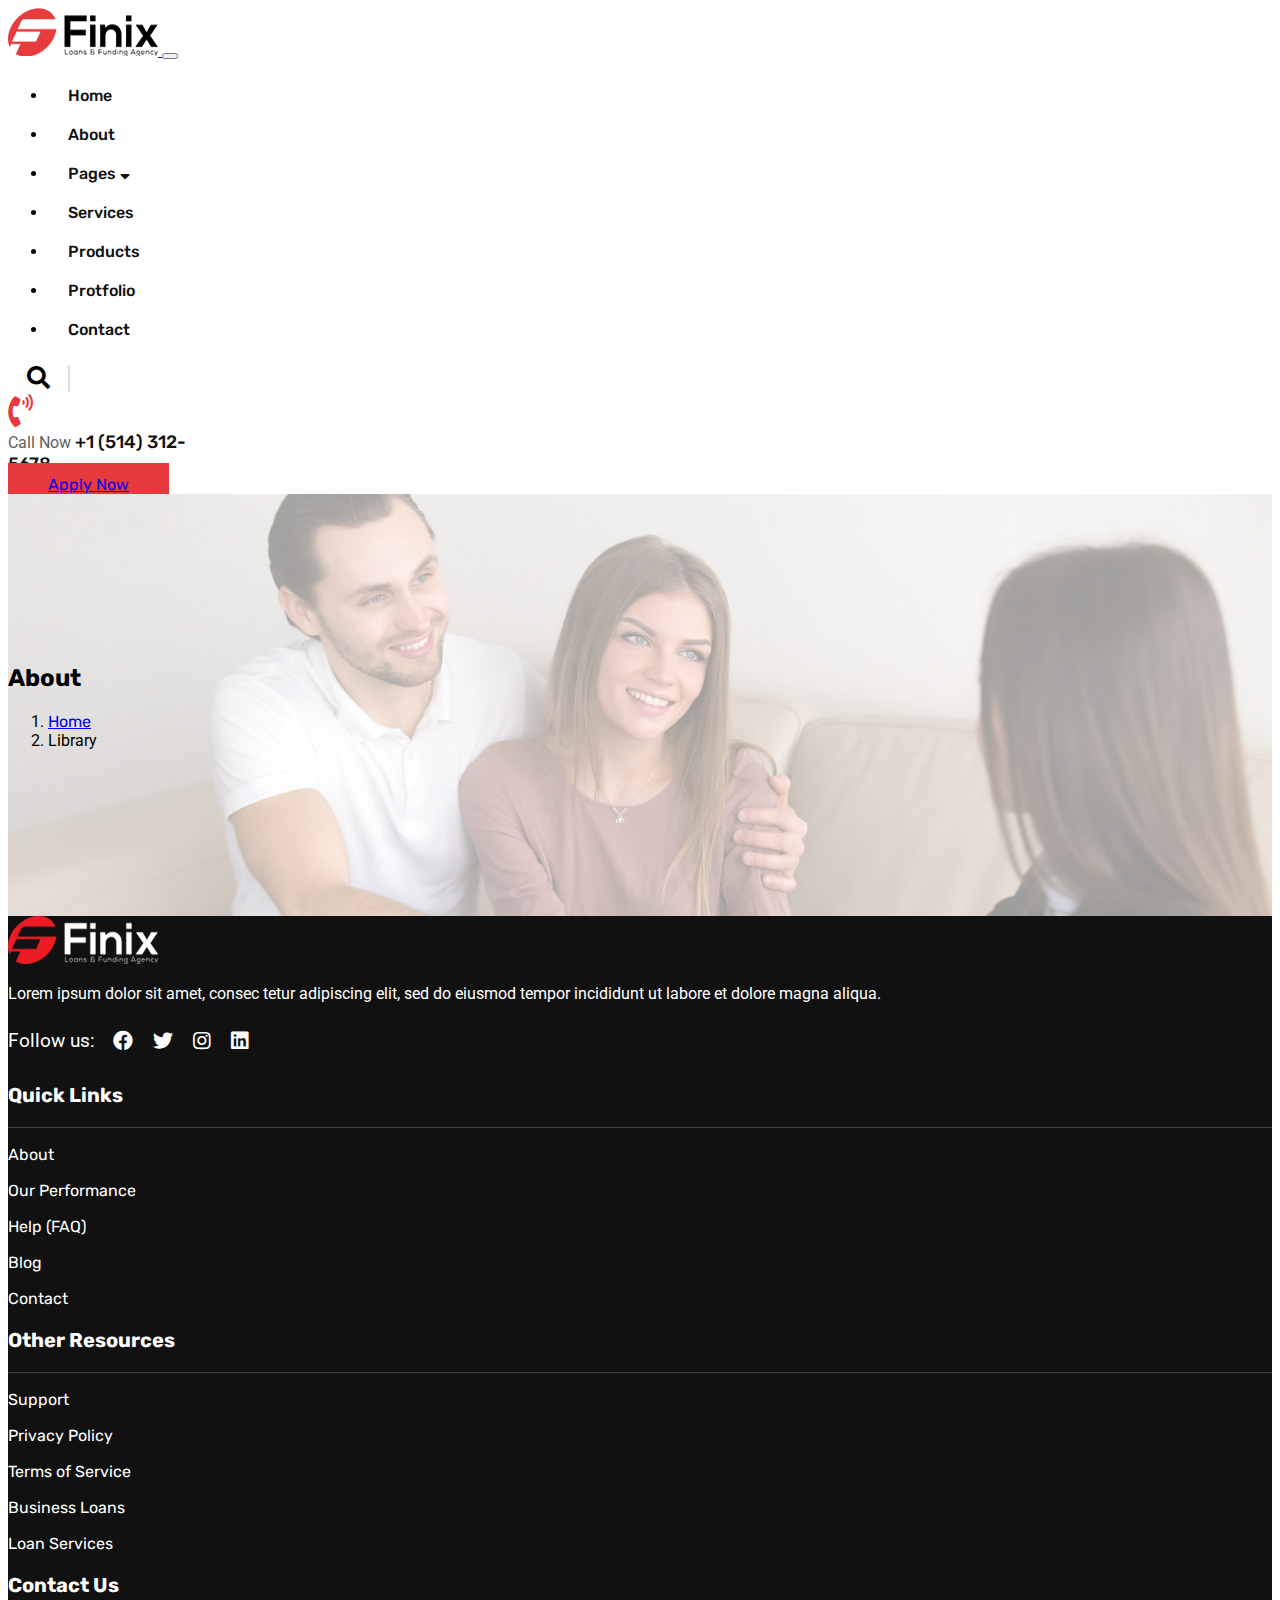
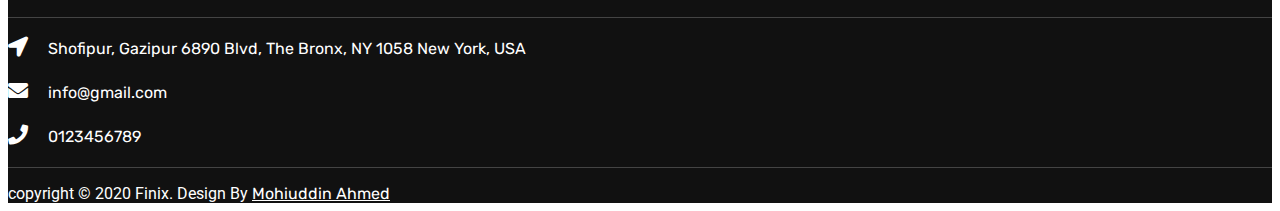
<file: about.html>
<!doctype html>
<html lang="en">
  <head>
    <!-- Required meta tags -->
    <meta charset="utf-8">
    <meta name="viewport" content="width=device-width, initial-scale=1">

    <!-- Fonts -->
    <link href="https://fonts.googleapis.com/css2?family=Roboto:ital,wght@0,100;0,300;0,400;0,500;0,700;0,900;1,100;1,300;1,400;1,500;1,700;1,900&family=Rubik:ital,wght@0,300;0,400;0,500;0,600;0,700;0,800;0,900;1,300;1,400;1,500;1,600;1,700;1,800;1,900&display=swap" rel="stylesheet">
    <link rel="stylesheet" href="https://cdnjs.cloudflare.com/ajax/libs/font-awesome/5.14.0/css/all.min.css">

    <!-- Bootstrap CSS -->
    <link rel="stylesheet" href="https://stackpath.bootstrapcdn.com/bootstrap/5.0.0-alpha1/css/bootstrap.min.css" integrity="sha384-r4NyP46KrjDleawBgD5tp8Y7UzmLA05oM1iAEQ17CSuDqnUK2+k9luXQOfXJCJ4I" crossorigin="anonymous">
    <link rel="stylesheet" href="style.css">

    <title> Finix </title>
  </head>
  <body>

    <nav class="navbar navbar-expand-lg navbar-light bg-white main-header sticky-top">
      <div class="container-fluid">

        <a class="navbar-brand" href="index.html">
          <img src="img/logo.png" alt="">
        </a>

        <button class="navbar-toggler" type="button" data-toggle="collapse" data-target="#navbarSupportedContent" aria-controls="navbarSupportedContent" aria-expanded="false" aria-label="Toggle navigation">
          <span class="navbar-toggler-icon"></span>
        </button>

        <div class="collapse navbar-collapse " id="navbarSupportedContent">

          <ul class="navbar-nav ml-auto my-primary-manu">
            <li><a href="index.html">Home</a></li>
            <li><a href="about.html">About</a></li>
            <li><a href="dropdown.html">Pages <i class="fas fa-sort-down"></i></a>
                <ul>
                    <li><a href="#">DropDown Manu</a></li>
                    <li><a href="#">DropDown Manu</a></li>
                    <li><a href="#">DropDown Manu</a></li>
                    <li><a href="#">DropDown Manu</a></li>
                    <li><a href="#">DropDown Manu</a></li>
                    <li><a href="#">DropDown Manu</a></li>
                    <li><a href="#">DropDown Manu</a></li>
                </ul>
            </li>
            <li><a href="services.html">Services</a></li>
            <li><a href="products.html">Products</a></li>
            <li><a href="protfolio.html">Protfolio</a></li>
            <li><a href="contact.html">Contact</a></li>
          </ul>

          <div class="header-info d-flex align-items-center">
            <div class="header-search">
              <span><i class="fas fa-search"></i></span>
            </div>
            <div class="header-call clearfix">
              <div class="header-call-icon float-left mr-3 h-100">
                <span><i class="fas fa-phone-volume"></i></span>
              </div>
              <div class="header-call-info">
                <span class=" d-block">Call Now</span>
                <a class=" d-block" href="tel:+1514312-5678">+1 (514) 312-5678</a>
              </div>
            </div>
            <div class="header-button">
              <a href="#" class="btn btn-primary">Apply Now</a>
            </div>
          </div>
        </div>

      </div>
    </nav>

    <section class="header-breadcrumb">
      <div class="container">
        <div class="row">
          <div class="col-lg-12">
           
           <nav aria-label="breadcrumb" class="text-center">
              <h2>About</h2>
             <ol class="breadcrumb justify-content-center bg-transparent">
               <li class="breadcrumb-item"><a href="#">Home</a></li>
               <li class="breadcrumb-item active" aria-current="page">Library</li>
             </ol>
           </nav>
           
          </div>
        </div>
      </div>
    </section>

    <section class="footer-section">
      <div class="footer-up-side py-5">
        <div class="container">

          <div class="row py-5">
          

            <div class="col-lg-3">
              <div class="footer-widget">
  
                <div class="footer-logo">
                  <a href="#">
                    <img src="img/logo2.png" alt="">
                  </a>
                </div>
                <div class="widget-content">
                  <p class="py-4">Lorem ipsum dolor sit amet, consec tetur adipiscing elit, sed do eiusmod tempor incididunt ut labore et dolore magna aliqua.</p>
                </div>
                <div class="widget-social-manu">
                  <ul>
                    <li><span> Follow us: </span></li>
                    <li><a href="#"> <i class="fab fa-facebook"></i></a></li>
                    <li><a href="#"> <i class="fab fa-twitter"></i></a></li>
                    <li><a href="#"> <i class="fab fa-instagram"></i></a></li>
                    <li><a href="#"> <i class="fab fa-linkedin"></i></a></li>
                  </ul>
                </div>
              </div>   
            </div>
  
            <div class="col-lg-3">
              <div class="footer-widget">
  
                <h3>Quick Links</h3>
                <ul>
                  <li><a href="#">About</a></li>
                  <li><a href="#">Our Performance</a></li>
                  <li><a href="#">Help (FAQ)</a></li>
                  <li><a href="#">Blog</a></li>
                  <li><a href="#">Contact</a></li>
                </ul>
  
              </div>   
            </div>
  
            <div class="col-lg-3">
              <div class="footer-widget">
  
                <h3>Other Resources</h3>
                <ul>
                  <li><a href="">Support</a></li>
                  <li><a href="">Privacy Policy</a></li>
                  <li><a href="">Terms of Service</a></li>
                  <li><a href="">Business Loans</a></li>
                  <li><a href="">Loan Services</a></li>
                </ul>
  
              </div>   
            </div>
  
            <div class="col-lg-3">
              <div class="footer-widget">
                <h3>Contact Us</h3>
                
                <div class="footer-contact">
                  <div class="footer-contact-item d-flex">
                    <span><i class="fas fa-location-arrow"></i></span>
                    <a href="#"> Shofipur, Gazipur 6890 Blvd, The Bronx, NY 1058 New York, USA</a>
                  </div>
                  <div class="footer-contact-item d-flex">
                    <span><i class="fas fa-envelope"></i></span>
                    <a href="mailto:info@website.com"> info@gmail.com </a>
                  </div>
                  <div class="footer-contact-item d-flex">
                    <span><i class="fas fa-phone"></i></span>
                    <a href="tel:0123456789">0123456789</a>
                  </div>
                </div>

              </div>   
          </div>
        </div>

        </div>
      </div>
      
        
        <div class="footer-boo py-5">
          <div class="container">
            <div class="row">
              <div class="col-lg-12">
                <div class="footer-bottom text-center">
                  <p> copyright &copy; 2020 Finix. Design By <a href="https://hiyadreamexpress.com">Mohiuddin Ahmed</a></p>
                </div>
              </div>
            </div>
          </div>
        </div>
      
    </section>
   

    <!-- Optional JavaScript -->
    <!-- Popper.js first, then Bootstrap JS -->
    <script src="https://cdn.jsdelivr.net/npm/popper.js@1.16.0/dist/umd/popper.min.js" integrity="sha384-Q6E9RHvbIyZFJoft+2mJbHaEWldlvI9IOYy5n3zV9zzTtmI3UksdQRVvoxMfooAo" crossorigin="anonymous"></script>
    <script src="https://stackpath.bootstrapcdn.com/bootstrap/5.0.0-alpha1/js/bootstrap.min.js" integrity="sha384-oesi62hOLfzrys4LxRF63OJCXdXDipiYWBnvTl9Y9/TRlw5xlKIEHpNyvvDShgf/" crossorigin="anonymous"></script>
  </body>
</html>
</file>
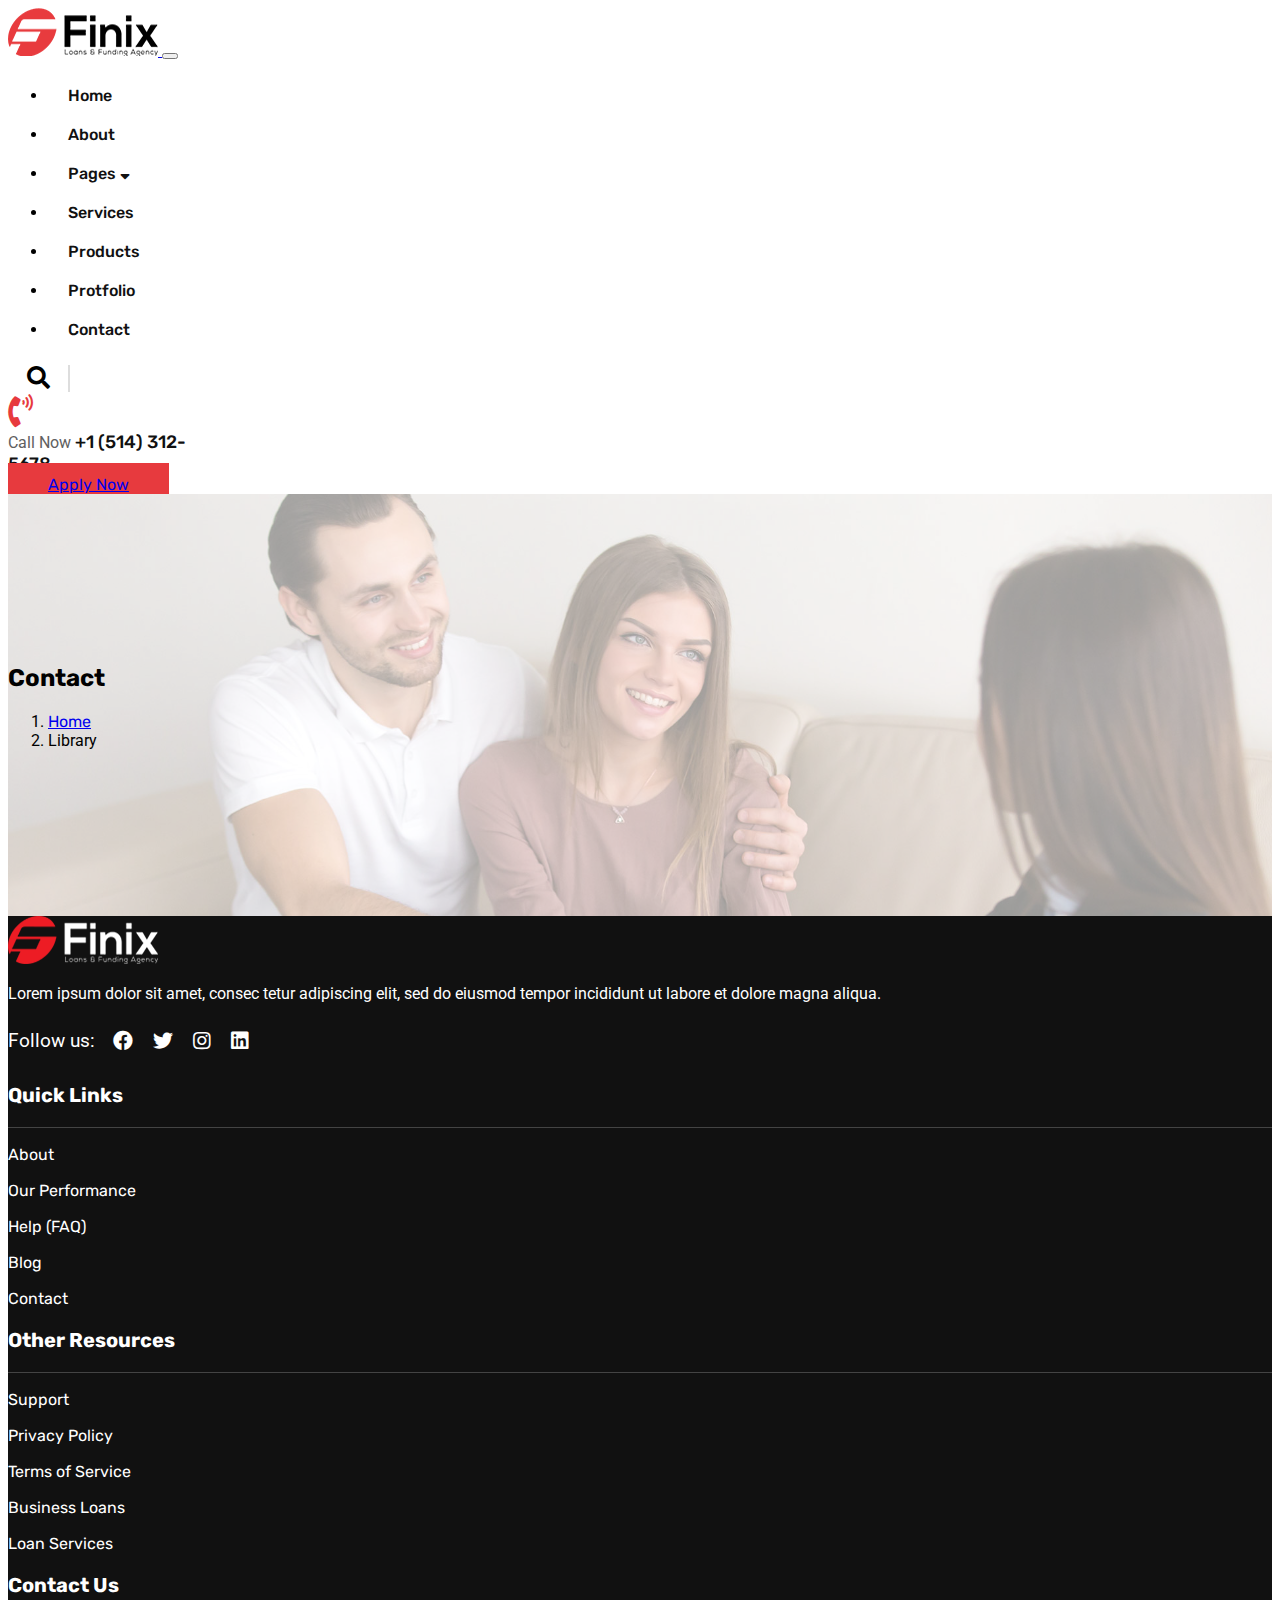
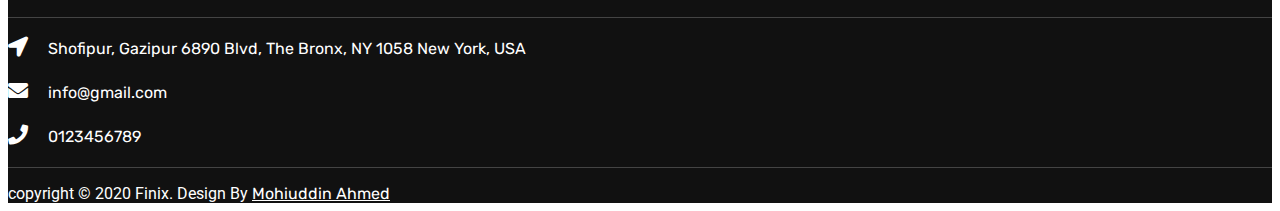
<file: contact.html>
<!doctype html>
<html lang="en">
  <head>
    <!-- Required meta tags -->
    <meta charset="utf-8">
    <meta name="viewport" content="width=device-width, initial-scale=1">

    <!-- Fonts -->
    <link href="https://fonts.googleapis.com/css2?family=Roboto:ital,wght@0,100;0,300;0,400;0,500;0,700;0,900;1,100;1,300;1,400;1,500;1,700;1,900&family=Rubik:ital,wght@0,300;0,400;0,500;0,600;0,700;0,800;0,900;1,300;1,400;1,500;1,600;1,700;1,800;1,900&display=swap" rel="stylesheet">
    <link rel="stylesheet" href="https://cdnjs.cloudflare.com/ajax/libs/font-awesome/5.14.0/css/all.min.css">

    <!-- Bootstrap CSS -->
    <link rel="stylesheet" href="https://stackpath.bootstrapcdn.com/bootstrap/5.0.0-alpha1/css/bootstrap.min.css" integrity="sha384-r4NyP46KrjDleawBgD5tp8Y7UzmLA05oM1iAEQ17CSuDqnUK2+k9luXQOfXJCJ4I" crossorigin="anonymous">
    <link rel="stylesheet" href="style.css">

    <title> Finix </title>
  </head>
  <body>

    <nav class="navbar navbar-expand-lg navbar-light bg-white main-header sticky-top">
      <div class="container-fluid">

        <a class="navbar-brand" href="index.html">
          <img src="img/logo.png" alt="">
        </a>

        <button class="navbar-toggler" type="button" data-toggle="collapse" data-target="#navbarSupportedContent" aria-controls="navbarSupportedContent" aria-expanded="false" aria-label="Toggle navigation">
          <span class="navbar-toggler-icon"></span>
        </button>

        <div class="collapse navbar-collapse " id="navbarSupportedContent">

          <ul class="navbar-nav ml-auto my-primary-manu">
            <li><a href="index.html">Home</a></li>
            <li><a href="about.html">About</a></li>
            <li><a href="dropdown.html">Pages <i class="fas fa-sort-down"></i></a>
                <ul>
                    <li><a href="#">DropDown Manu</a></li>
                    <li><a href="#">DropDown Manu</a></li>
                    <li><a href="#">DropDown Manu</a></li>
                    <li><a href="#">DropDown Manu</a></li>
                    <li><a href="#">DropDown Manu</a></li>
                    <li><a href="#">DropDown Manu</a></li>
                    <li><a href="#">DropDown Manu</a></li>
                </ul>
            </li>
            <li><a href="services.html">Services</a></li>
            <li><a href="products.html">Products</a></li>
            <li><a href="protfolio.html">Protfolio</a></li>
            <li><a href="contact.html">Contact</a></li>
          </ul>

          <div class="header-info d-flex align-items-center">
            <div class="header-search">
              <span><i class="fas fa-search"></i></span>
            </div>
            <div class="header-call clearfix">
              <div class="header-call-icon float-left mr-3 h-100">
                <span><i class="fas fa-phone-volume"></i></span>
              </div>
              <div class="header-call-info">
                <span class=" d-block">Call Now</span>
                <a class=" d-block" href="tel:+1514312-5678">+1 (514) 312-5678</a>
              </div>
            </div>
            <div class="header-button">
              <a href="#" class="btn btn-primary">Apply Now</a>
            </div>
          </div>
        </div>

      </div>
    </nav>

    <section class="header-breadcrumb">
      <div class="container">
        <div class="row">
          <div class="col-lg-12">
           
           <nav aria-label="breadcrumb" class="text-center">
              <h2>Contact</h2>
             <ol class="breadcrumb justify-content-center bg-transparent">
               <li class="breadcrumb-item"><a href="#">Home</a></li>
               <li class="breadcrumb-item active" aria-current="page">Library</li>
             </ol>
           </nav>
           
          </div>
        </div>
      </div>
    </section>

    <section class="footer-section">
      <div class="footer-up-side py-5">
        <div class="container">

          <div class="row py-5">
          

            <div class="col-lg-3">
              <div class="footer-widget">
  
                <div class="footer-logo">
                  <a href="#">
                    <img src="img/logo2.png" alt="">
                  </a>
                </div>
                <div class="widget-content">
                  <p class="py-4">Lorem ipsum dolor sit amet, consec tetur adipiscing elit, sed do eiusmod tempor incididunt ut labore et dolore magna aliqua.</p>
                </div>
                <div class="widget-social-manu">
                  <ul>
                    <li><span> Follow us: </span></li>
                    <li><a href="#"> <i class="fab fa-facebook"></i></a></li>
                    <li><a href="#"> <i class="fab fa-twitter"></i></a></li>
                    <li><a href="#"> <i class="fab fa-instagram"></i></a></li>
                    <li><a href="#"> <i class="fab fa-linkedin"></i></a></li>
                  </ul>
                </div>
              </div>   
            </div>
  
            <div class="col-lg-3">
              <div class="footer-widget">
  
                <h3>Quick Links</h3>
                <ul>
                  <li><a href="#">About</a></li>
                  <li><a href="#">Our Performance</a></li>
                  <li><a href="#">Help (FAQ)</a></li>
                  <li><a href="#">Blog</a></li>
                  <li><a href="#">Contact</a></li>
                </ul>
  
              </div>   
            </div>
  
            <div class="col-lg-3">
              <div class="footer-widget">
  
                <h3>Other Resources</h3>
                <ul>
                  <li><a href="">Support</a></li>
                  <li><a href="">Privacy Policy</a></li>
                  <li><a href="">Terms of Service</a></li>
                  <li><a href="">Business Loans</a></li>
                  <li><a href="">Loan Services</a></li>
                </ul>
  
              </div>   
            </div>
  
            <div class="col-lg-3">
              <div class="footer-widget">
                <h3>Contact Us</h3>
                
                <div class="footer-contact">
                  <div class="footer-contact-item d-flex">
                    <span><i class="fas fa-location-arrow"></i></span>
                    <a href="#"> Shofipur, Gazipur 6890 Blvd, The Bronx, NY 1058 New York, USA</a>
                  </div>
                  <div class="footer-contact-item d-flex">
                    <span><i class="fas fa-envelope"></i></span>
                    <a href="mailto:info@website.com"> info@gmail.com </a>
                  </div>
                  <div class="footer-contact-item d-flex">
                    <span><i class="fas fa-phone"></i></span>
                    <a href="tel:0123456789">0123456789</a>
                  </div>
                </div>

              </div>   
          </div>
        </div>

        </div>
      </div>
      
        
        <div class="footer-boo py-5">
          <div class="container">
            <div class="row">
              <div class="col-lg-12">
                <div class="footer-bottom text-center">
                  <p> copyright &copy; 2020 Finix. Design By <a href="https://hiyadreamexpress.com">Mohiuddin Ahmed</a></p>
                </div>
              </div>
            </div>
          </div>
        </div>
      
    </section>
   

    <!-- Optional JavaScript -->
    <!-- Popper.js first, then Bootstrap JS -->
    <script src="https://cdn.jsdelivr.net/npm/popper.js@1.16.0/dist/umd/popper.min.js" integrity="sha384-Q6E9RHvbIyZFJoft+2mJbHaEWldlvI9IOYy5n3zV9zzTtmI3UksdQRVvoxMfooAo" crossorigin="anonymous"></script>
    <script src="https://stackpath.bootstrapcdn.com/bootstrap/5.0.0-alpha1/js/bootstrap.min.js" integrity="sha384-oesi62hOLfzrys4LxRF63OJCXdXDipiYWBnvTl9Y9/TRlw5xlKIEHpNyvvDShgf/" crossorigin="anonymous"></script>
  </body>
</html>
</file>
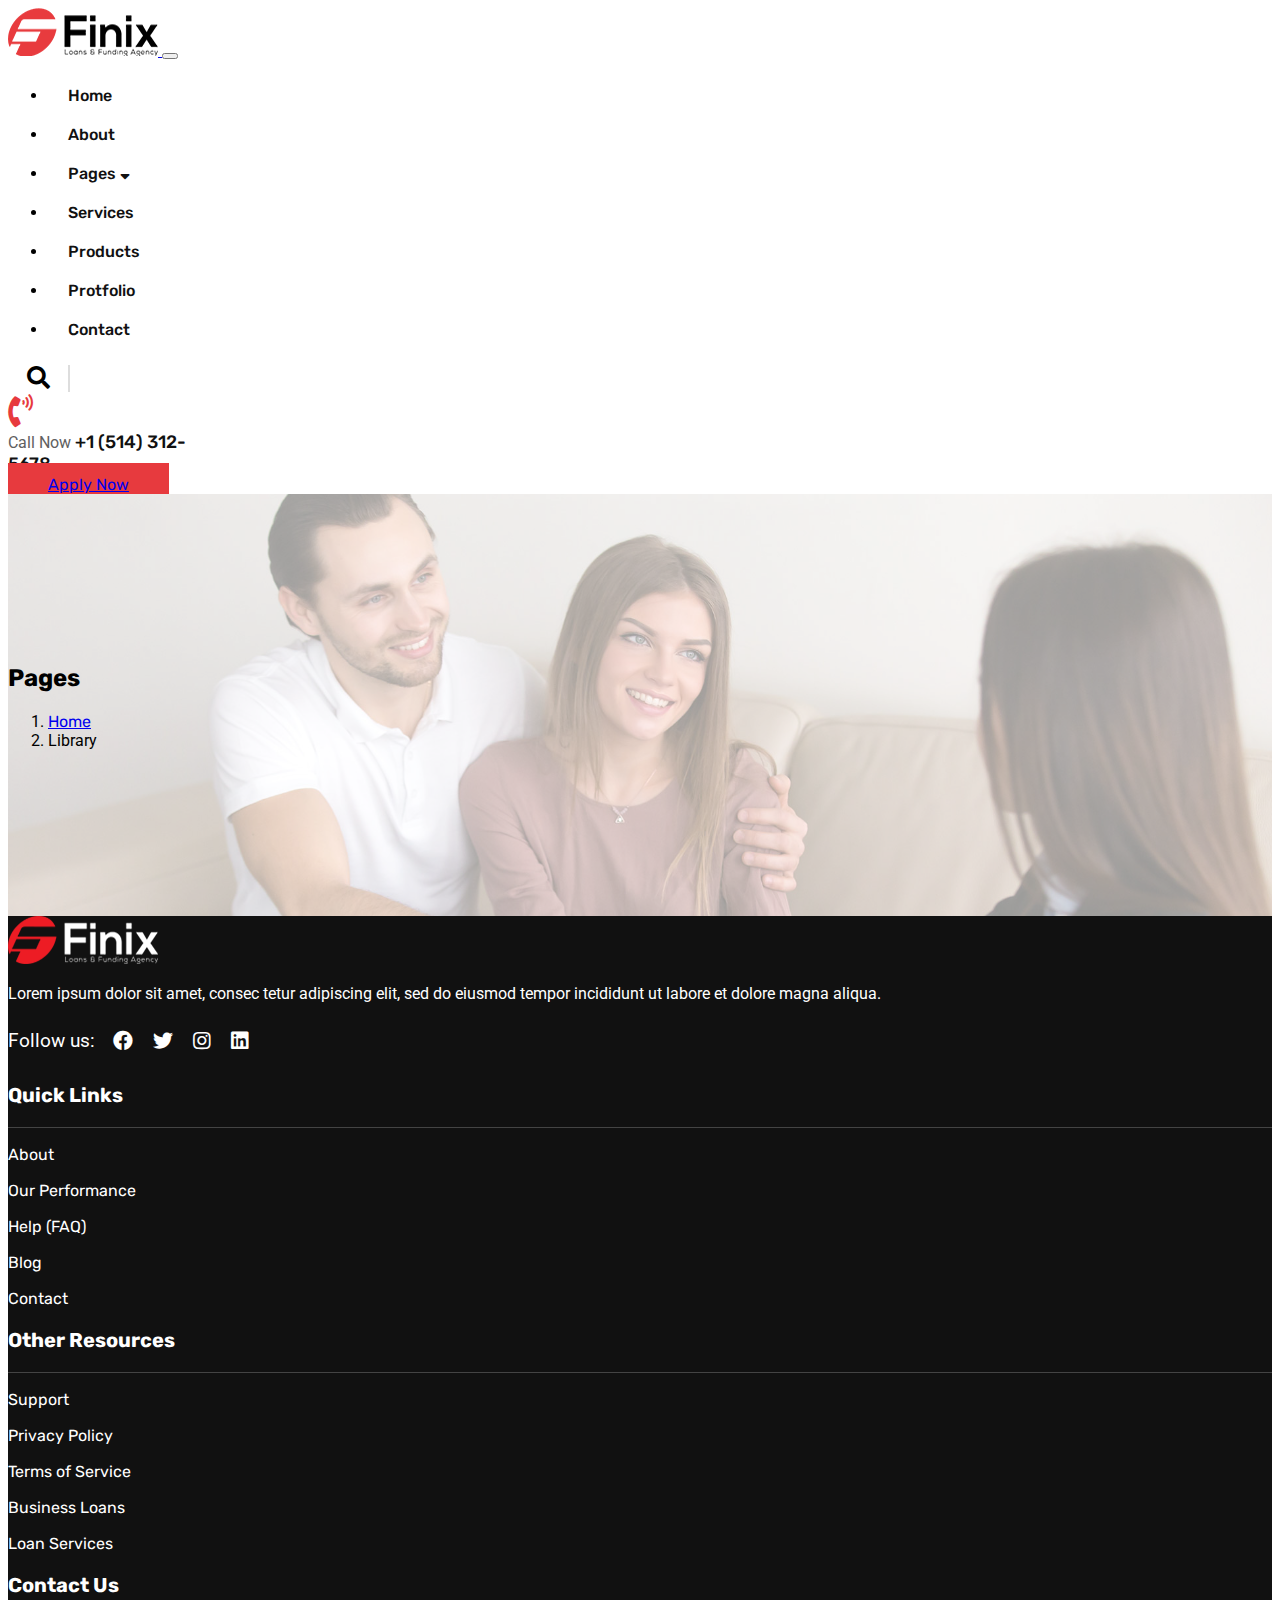
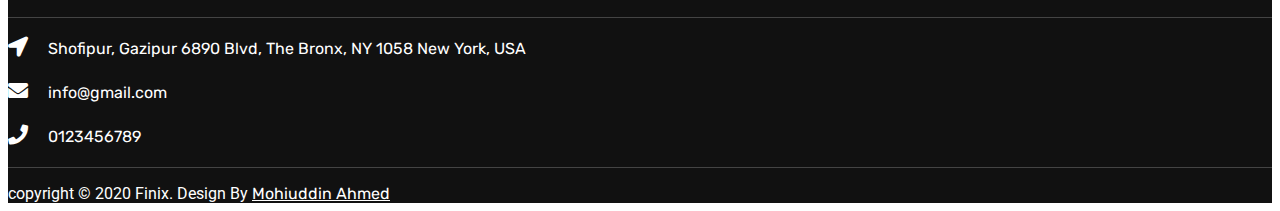
<file: dropdown.html>
<!doctype html>
<html lang="en">
  <head>
    <!-- Required meta tags -->
    <meta charset="utf-8">
    <meta name="viewport" content="width=device-width, initial-scale=1">

    <!-- Fonts -->
    <link href="https://fonts.googleapis.com/css2?family=Roboto:ital,wght@0,100;0,300;0,400;0,500;0,700;0,900;1,100;1,300;1,400;1,500;1,700;1,900&family=Rubik:ital,wght@0,300;0,400;0,500;0,600;0,700;0,800;0,900;1,300;1,400;1,500;1,600;1,700;1,800;1,900&display=swap" rel="stylesheet">
    <link rel="stylesheet" href="https://cdnjs.cloudflare.com/ajax/libs/font-awesome/5.14.0/css/all.min.css">

    <!-- Bootstrap CSS -->
    <link rel="stylesheet" href="https://stackpath.bootstrapcdn.com/bootstrap/5.0.0-alpha1/css/bootstrap.min.css" integrity="sha384-r4NyP46KrjDleawBgD5tp8Y7UzmLA05oM1iAEQ17CSuDqnUK2+k9luXQOfXJCJ4I" crossorigin="anonymous">
    <link rel="stylesheet" href="style.css">

    <title> Finix </title>
  </head>
  <body>

    <nav class="navbar navbar-expand-lg navbar-light bg-white main-header sticky-top">
      <div class="container-fluid">

        <a class="navbar-brand" href="index.html">
          <img src="img/logo.png" alt="">
        </a>

        <button class="navbar-toggler" type="button" data-toggle="collapse" data-target="#navbarSupportedContent" aria-controls="navbarSupportedContent" aria-expanded="false" aria-label="Toggle navigation">
          <span class="navbar-toggler-icon"></span>
        </button>

        <div class="collapse navbar-collapse " id="navbarSupportedContent">

          <ul class="navbar-nav ml-auto my-primary-manu">
            <li><a href="index.html">Home</a></li>
            <li><a href="about.html">About</a></li>
            <li><a href="dropdown.html">Pages <i class="fas fa-sort-down"></i></a>
                <ul>
                    <li><a href="#">DropDown Manu</a></li>
                    <li><a href="#">DropDown Manu</a></li>
                    <li><a href="#">DropDown Manu</a></li>
                    <li><a href="#">DropDown Manu</a></li>
                    <li><a href="#">DropDown Manu</a></li>
                    <li><a href="#">DropDown Manu</a></li>
                    <li><a href="#">DropDown Manu</a></li>
                </ul>
            </li>
            <li><a href="services.html">Services</a></li>
            <li><a href="products.html">Products</a></li>
            <li><a href="protfolio.html">Protfolio</a></li>
            <li><a href="contact.html">Contact</a></li>
          </ul>

          <div class="header-info d-flex align-items-center">
            <div class="header-search">
              <span><i class="fas fa-search"></i></span>
            </div>
            <div class="header-call clearfix">
              <div class="header-call-icon float-left mr-3 h-100">
                <span><i class="fas fa-phone-volume"></i></span>
              </div>
              <div class="header-call-info">
                <span class=" d-block">Call Now</span>
                <a class=" d-block" href="tel:+1514312-5678">+1 (514) 312-5678</a>
              </div>
            </div>
            <div class="header-button">
              <a href="#" class="btn btn-primary">Apply Now</a>
            </div>
          </div>
        </div>

      </div>
    </nav>

    <section class="header-breadcrumb">
      <div class="container">
        <div class="row">
          <div class="col-lg-12">
           
           <nav aria-label="breadcrumb" class="text-center">
              <h2>Pages</h2>
             <ol class="breadcrumb justify-content-center bg-transparent">
               <li class="breadcrumb-item"><a href="#">Home</a></li>
               <li class="breadcrumb-item active" aria-current="page">Library</li>
             </ol>
           </nav>
           
          </div>
        </div>
      </div>
    </section>

    <section class="footer-section">
      <div class="footer-up-side py-5">
        <div class="container">

          <div class="row py-5">
          

            <div class="col-lg-3">
              <div class="footer-widget">
  
                <div class="footer-logo">
                  <a href="#">
                    <img src="img/logo2.png" alt="">
                  </a>
                </div>
                <div class="widget-content">
                  <p class="py-4">Lorem ipsum dolor sit amet, consec tetur adipiscing elit, sed do eiusmod tempor incididunt ut labore et dolore magna aliqua.</p>
                </div>
                <div class="widget-social-manu">
                  <ul>
                    <li><span> Follow us: </span></li>
                    <li><a href="#"> <i class="fab fa-facebook"></i></a></li>
                    <li><a href="#"> <i class="fab fa-twitter"></i></a></li>
                    <li><a href="#"> <i class="fab fa-instagram"></i></a></li>
                    <li><a href="#"> <i class="fab fa-linkedin"></i></a></li>
                  </ul>
                </div>
              </div>   
            </div>
  
            <div class="col-lg-3">
              <div class="footer-widget">
  
                <h3>Quick Links</h3>
                <ul>
                  <li><a href="#">About</a></li>
                  <li><a href="#">Our Performance</a></li>
                  <li><a href="#">Help (FAQ)</a></li>
                  <li><a href="#">Blog</a></li>
                  <li><a href="#">Contact</a></li>
                </ul>
  
              </div>   
            </div>
  
            <div class="col-lg-3">
              <div class="footer-widget">
  
                <h3>Other Resources</h3>
                <ul>
                  <li><a href="">Support</a></li>
                  <li><a href="">Privacy Policy</a></li>
                  <li><a href="">Terms of Service</a></li>
                  <li><a href="">Business Loans</a></li>
                  <li><a href="">Loan Services</a></li>
                </ul>
  
              </div>   
            </div>
  
            <div class="col-lg-3">
              <div class="footer-widget">
                <h3>Contact Us</h3>
                
                <div class="footer-contact">
                  <div class="footer-contact-item d-flex">
                    <span><i class="fas fa-location-arrow"></i></span>
                    <a href="#"> Shofipur, Gazipur 6890 Blvd, The Bronx, NY 1058 New York, USA</a>
                  </div>
                  <div class="footer-contact-item d-flex">
                    <span><i class="fas fa-envelope"></i></span>
                    <a href="mailto:info@website.com"> info@gmail.com </a>
                  </div>
                  <div class="footer-contact-item d-flex">
                    <span><i class="fas fa-phone"></i></span>
                    <a href="tel:0123456789">0123456789</a>
                  </div>
                </div>

              </div>   
          </div>
        </div>

        </div>
      </div>
      
        
        <div class="footer-boo py-5">
          <div class="container">
            <div class="row">
              <div class="col-lg-12">
                <div class="footer-bottom text-center">
                  <p> copyright &copy; 2020 Finix. Design By <a href="https://hiyadreamexpress.com">Mohiuddin Ahmed</a></p>
                </div>
              </div>
            </div>
          </div>
        </div>
      
    </section>
   

    <!-- Optional JavaScript -->
    <!-- Popper.js first, then Bootstrap JS -->
    <script src="https://cdn.jsdelivr.net/npm/popper.js@1.16.0/dist/umd/popper.min.js" integrity="sha384-Q6E9RHvbIyZFJoft+2mJbHaEWldlvI9IOYy5n3zV9zzTtmI3UksdQRVvoxMfooAo" crossorigin="anonymous"></script>
    <script src="https://stackpath.bootstrapcdn.com/bootstrap/5.0.0-alpha1/js/bootstrap.min.js" integrity="sha384-oesi62hOLfzrys4LxRF63OJCXdXDipiYWBnvTl9Y9/TRlw5xlKIEHpNyvvDShgf/" crossorigin="anonymous"></script>
  </body>
</html>
</file>
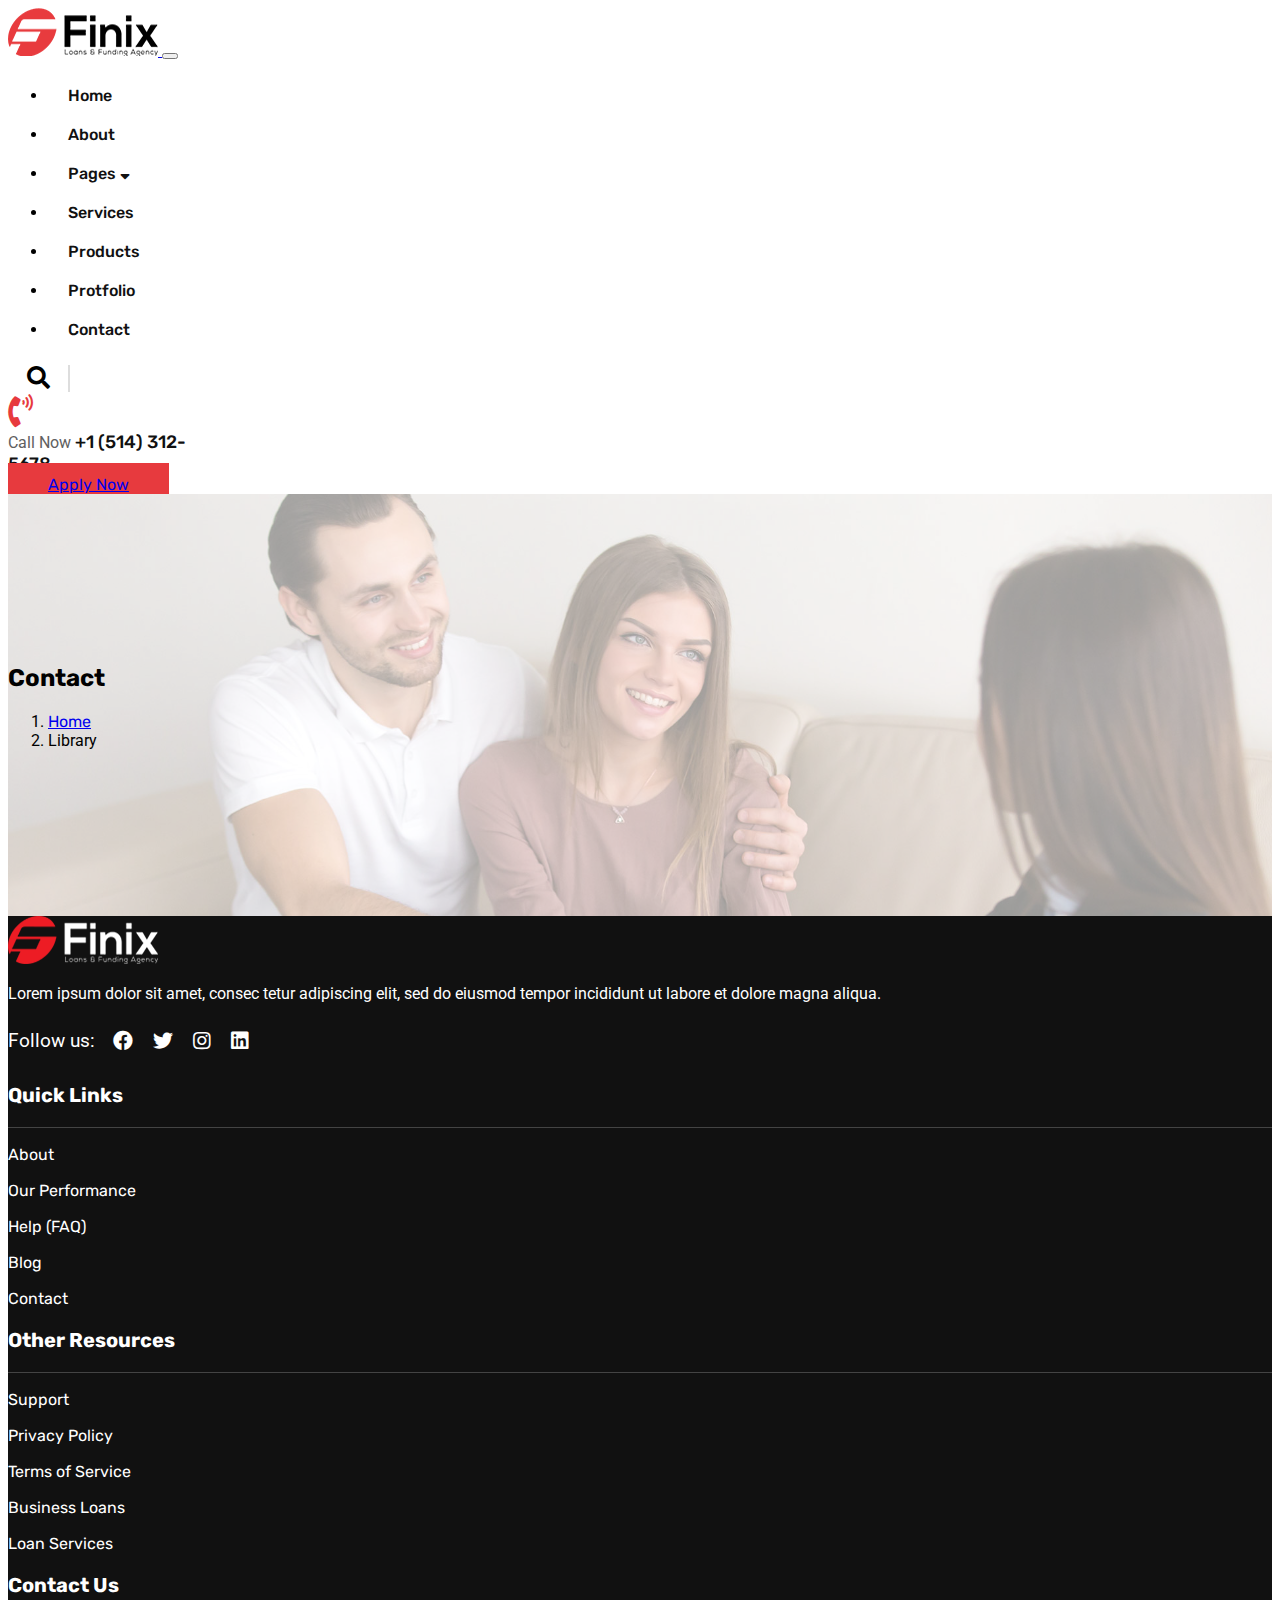
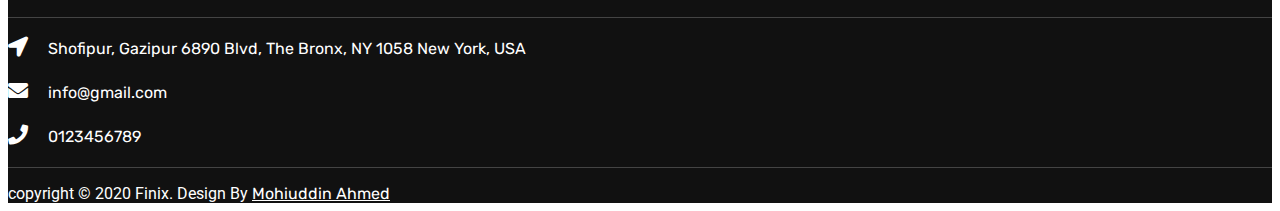
<file: page.html>
<!doctype html>
<html lang="en">
  <head>
    <!-- Required meta tags -->
    <meta charset="utf-8">
    <meta name="viewport" content="width=device-width, initial-scale=1">

    <!-- Fonts -->
    <link href="https://fonts.googleapis.com/css2?family=Roboto:ital,wght@0,100;0,300;0,400;0,500;0,700;0,900;1,100;1,300;1,400;1,500;1,700;1,900&family=Rubik:ital,wght@0,300;0,400;0,500;0,600;0,700;0,800;0,900;1,300;1,400;1,500;1,600;1,700;1,800;1,900&display=swap" rel="stylesheet">
    <link rel="stylesheet" href="https://cdnjs.cloudflare.com/ajax/libs/font-awesome/5.14.0/css/all.min.css">

    <!-- Bootstrap CSS -->
    <link rel="stylesheet" href="https://stackpath.bootstrapcdn.com/bootstrap/5.0.0-alpha1/css/bootstrap.min.css" integrity="sha384-r4NyP46KrjDleawBgD5tp8Y7UzmLA05oM1iAEQ17CSuDqnUK2+k9luXQOfXJCJ4I" crossorigin="anonymous">
    <link rel="stylesheet" href="style.css">

    <title> Finix </title>
  </head>
  <body>

    <nav class="navbar navbar-expand-lg navbar-light bg-white main-header sticky-top">
      <div class="container-fluid">

        <a class="navbar-brand" href="#">
          <img src="img/logo.png" alt="">
        </a>

        <button class="navbar-toggler" type="button" data-toggle="collapse" data-target="#navbarSupportedContent" aria-controls="navbarSupportedContent" aria-expanded="false" aria-label="Toggle navigation">
          <span class="navbar-toggler-icon"></span>
        </button>

        <div class="collapse navbar-collapse " id="navbarSupportedContent">

          <ul class="navbar-nav ml-auto my-primary-manu">
            <li><a href="#">Home</a></li>
            <li><a href="#">About</a></li>
            <li><a href="#">Pages <i class="fas fa-sort-down"></i></a>
                <ul>
                    <li><a href="#">DropDown Manu</a></li>
                    <li><a href="#">DropDown Manu</a></li>
                    <li><a href="#">DropDown Manu</a></li>
                    <li><a href="#">DropDown Manu</a></li>
                    <li><a href="#">DropDown Manu</a></li>
                    <li><a href="#">DropDown Manu</a></li>
                    <li><a href="#">DropDown Manu</a></li>
                </ul>
            </li>
            <li><a href="#">Services</a></li>
            <li><a href="#">Products</a></li>
            <li><a href="#">Protfolio</a></li>
            <li><a href="#">Contact</a></li>
          </ul>

          <div class="header-info d-flex align-items-center">
            <div class="header-search">
              <span><i class="fas fa-search"></i></span>
            </div>
            <div class="header-call clearfix">
              <div class="header-call-icon float-left mr-3 h-100">
                <span><i class="fas fa-phone-volume"></i></span>
              </div>
              <div class="header-call-info">
                <span class=" d-block">Call Now</span>
                <a class=" d-block" href="tel:+1514312-5678">+1 (514) 312-5678</a>
              </div>
            </div>
            <div class="header-button">
              <a href="#" class="btn btn-primary">Apply Now</a>
            </div>
          </div>
        </div>

      </div>
    </nav>

    <section class="header-breadcrumb">
      <div class="container">
        <div class="row">
          <div class="col-lg-12">
           
           <nav aria-label="breadcrumb" class="text-center">
              <h2>Contact</h2>
             <ol class="breadcrumb justify-content-center bg-transparent">
               <li class="breadcrumb-item"><a href="#">Home</a></li>
               <li class="breadcrumb-item active" aria-current="page">Library</li>
             </ol>
           </nav>
           
          </div>
        </div>
      </div>
    </section>

    <section class="footer-section">
      <div class="footer-up-side py-5">
        <div class="container">

          <div class="row py-5">
          

            <div class="col-lg-3">
              <div class="footer-widget">
  
                <div class="footer-logo">
                  <a href="#">
                    <img src="img/logo2.png" alt="">
                  </a>
                </div>
                <div class="widget-content">
                  <p class="py-4">Lorem ipsum dolor sit amet, consec tetur adipiscing elit, sed do eiusmod tempor incididunt ut labore et dolore magna aliqua.</p>
                </div>
                <div class="widget-social-manu">
                  <ul>
                    <li><span> Follow us: </span></li>
                    <li><a href="#"> <i class="fab fa-facebook"></i></a></li>
                    <li><a href="#"> <i class="fab fa-twitter"></i></a></li>
                    <li><a href="#"> <i class="fab fa-instagram"></i></a></li>
                    <li><a href="#"> <i class="fab fa-linkedin"></i></a></li>
                  </ul>
                </div>
              </div>   
            </div>
  
            <div class="col-lg-3">
              <div class="footer-widget">
  
                <h3>Quick Links</h3>
                <ul>
                  <li><a href="#">About</a></li>
                  <li><a href="#">Our Performance</a></li>
                  <li><a href="#">Help (FAQ)</a></li>
                  <li><a href="#">Blog</a></li>
                  <li><a href="#">Contact</a></li>
                </ul>
  
              </div>   
            </div>
  
            <div class="col-lg-3">
              <div class="footer-widget">
  
                <h3>Other Resources</h3>
                <ul>
                  <li><a href="">Support</a></li>
                  <li><a href="">Privacy Policy</a></li>
                  <li><a href="">Terms of Service</a></li>
                  <li><a href="">Business Loans</a></li>
                  <li><a href="">Loan Services</a></li>
                </ul>
  
              </div>   
            </div>
  
            <div class="col-lg-3">
              <div class="footer-widget">
                <h3>Contact Us</h3>
                
                <div class="footer-contact">
                  <div class="footer-contact-item d-flex">
                    <span><i class="fas fa-location-arrow"></i></span>
                    <a href="#"> Shofipur, Gazipur 6890 Blvd, The Bronx, NY 1058 New York, USA</a>
                  </div>
                  <div class="footer-contact-item d-flex">
                    <span><i class="fas fa-envelope"></i></span>
                    <a href="mailto:info@website.com"> info@gmail.com </a>
                  </div>
                  <div class="footer-contact-item d-flex">
                    <span><i class="fas fa-phone"></i></span>
                    <a href="tel:0123456789">0123456789</a>
                  </div>
                </div>

              </div>   
          </div>
        </div>

        </div>
      </div>
      
        
        <div class="footer-boo py-5">
          <div class="container">
            <div class="row">
              <div class="col-lg-12">
                <div class="footer-bottom text-center">
                  <p> copyright &copy; 2020 Finix. Design By <a href="https://hiyadreamexpress.com">Mohiuddin Ahmed</a></p>
                </div>
              </div>
            </div>
          </div>
        </div>
      
    </section>
   

    <!-- Optional JavaScript -->
    <!-- Popper.js first, then Bootstrap JS -->
    <script src="https://cdn.jsdelivr.net/npm/popper.js@1.16.0/dist/umd/popper.min.js" integrity="sha384-Q6E9RHvbIyZFJoft+2mJbHaEWldlvI9IOYy5n3zV9zzTtmI3UksdQRVvoxMfooAo" crossorigin="anonymous"></script>
    <script src="https://stackpath.bootstrapcdn.com/bootstrap/5.0.0-alpha1/js/bootstrap.min.js" integrity="sha384-oesi62hOLfzrys4LxRF63OJCXdXDipiYWBnvTl9Y9/TRlw5xlKIEHpNyvvDShgf/" crossorigin="anonymous"></script>
  </body>
</html>
</file>
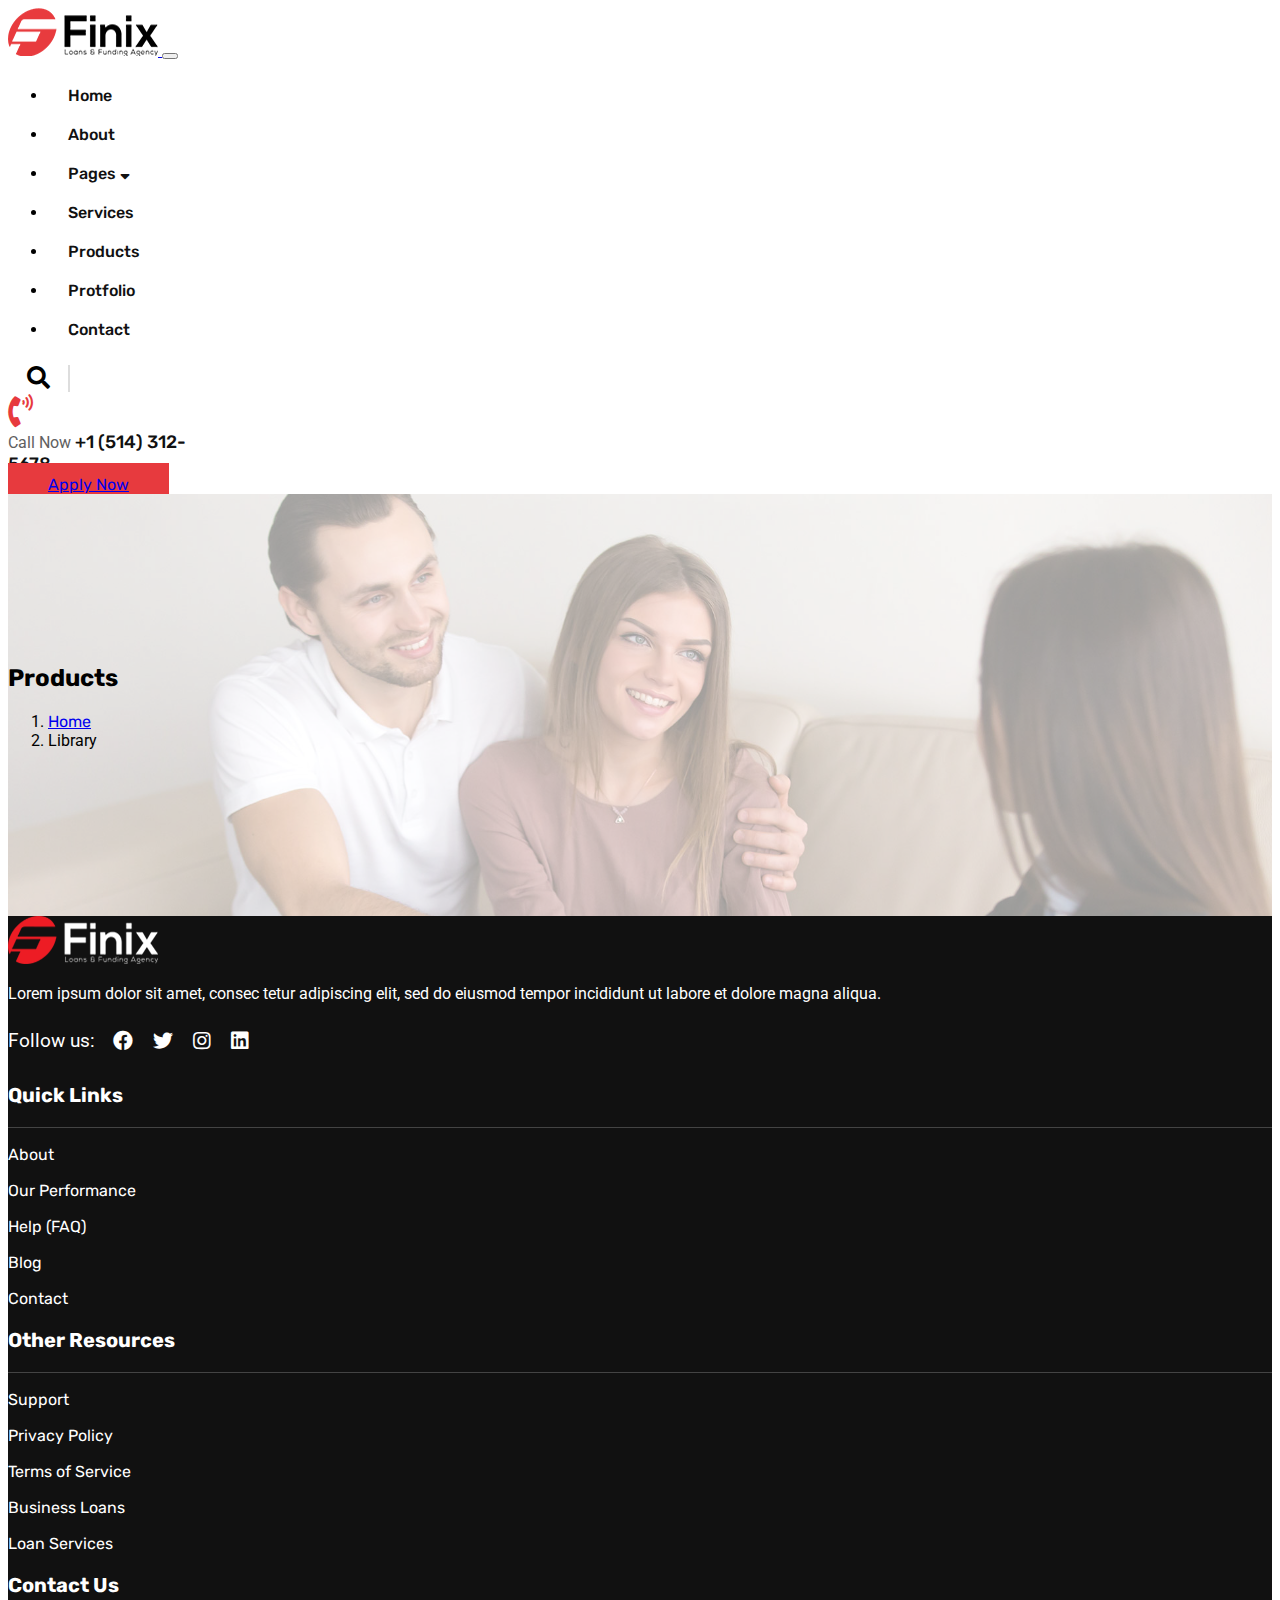
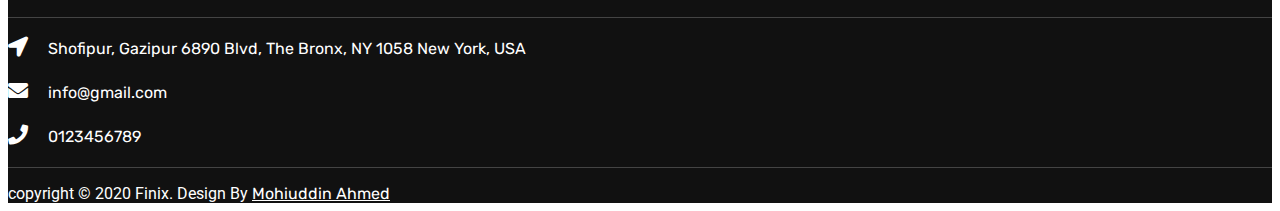
<file: products.html>
<!doctype html>
<html lang="en">
  <head>
    <!-- Required meta tags -->
    <meta charset="utf-8">
    <meta name="viewport" content="width=device-width, initial-scale=1">

    <!-- Fonts -->
    <link href="https://fonts.googleapis.com/css2?family=Roboto:ital,wght@0,100;0,300;0,400;0,500;0,700;0,900;1,100;1,300;1,400;1,500;1,700;1,900&family=Rubik:ital,wght@0,300;0,400;0,500;0,600;0,700;0,800;0,900;1,300;1,400;1,500;1,600;1,700;1,800;1,900&display=swap" rel="stylesheet">
    <link rel="stylesheet" href="https://cdnjs.cloudflare.com/ajax/libs/font-awesome/5.14.0/css/all.min.css">

    <!-- Bootstrap CSS -->
    <link rel="stylesheet" href="https://stackpath.bootstrapcdn.com/bootstrap/5.0.0-alpha1/css/bootstrap.min.css" integrity="sha384-r4NyP46KrjDleawBgD5tp8Y7UzmLA05oM1iAEQ17CSuDqnUK2+k9luXQOfXJCJ4I" crossorigin="anonymous">
    <link rel="stylesheet" href="style.css">

    <title> Finix </title>
  </head>
  <body>

    <nav class="navbar navbar-expand-lg navbar-light bg-white main-header sticky-top">
      <div class="container-fluid">

        <a class="navbar-brand" href="index.html">
          <img src="img/logo.png" alt="">
        </a>

        <button class="navbar-toggler" type="button" data-toggle="collapse" data-target="#navbarSupportedContent" aria-controls="navbarSupportedContent" aria-expanded="false" aria-label="Toggle navigation">
          <span class="navbar-toggler-icon"></span>
        </button>

        <div class="collapse navbar-collapse " id="navbarSupportedContent">

          <ul class="navbar-nav ml-auto my-primary-manu">
            <li><a href="index.html">Home</a></li>
            <li><a href="about.html">About</a></li>
            <li><a href="dropdown.html">Pages <i class="fas fa-sort-down"></i></a>
                <ul>
                    <li><a href="#">DropDown Manu</a></li>
                    <li><a href="#">DropDown Manu</a></li>
                    <li><a href="#">DropDown Manu</a></li>
                    <li><a href="#">DropDown Manu</a></li>
                    <li><a href="#">DropDown Manu</a></li>
                    <li><a href="#">DropDown Manu</a></li>
                    <li><a href="#">DropDown Manu</a></li>
                </ul>
            </li>
            <li><a href="services.html">Services</a></li>
            <li><a href="products.html">Products</a></li>
            <li><a href="protfolio.html">Protfolio</a></li>
            <li><a href="contact.html">Contact</a></li>
          </ul>

          <div class="header-info d-flex align-items-center">
            <div class="header-search">
              <span><i class="fas fa-search"></i></span>
            </div>
            <div class="header-call clearfix">
              <div class="header-call-icon float-left mr-3 h-100">
                <span><i class="fas fa-phone-volume"></i></span>
              </div>
              <div class="header-call-info">
                <span class=" d-block">Call Now</span>
                <a class=" d-block" href="tel:+1514312-5678">+1 (514) 312-5678</a>
              </div>
            </div>
            <div class="header-button">
              <a href="#" class="btn btn-primary">Apply Now</a>
            </div>
          </div>
        </div>

      </div>
    </nav>

    <section class="header-breadcrumb">
      <div class="container">
        <div class="row">
          <div class="col-lg-12">
           
           <nav aria-label="breadcrumb" class="text-center">
              <h2>Products</h2>
             <ol class="breadcrumb justify-content-center bg-transparent">
               <li class="breadcrumb-item"><a href="#">Home</a></li>
               <li class="breadcrumb-item active" aria-current="page">Library</li>
             </ol>
           </nav>
           
          </div>
        </div>
      </div>
    </section>

    <section class="footer-section">
      <div class="footer-up-side py-5">
        <div class="container">

          <div class="row py-5">
          

            <div class="col-lg-3">
              <div class="footer-widget">
  
                <div class="footer-logo">
                  <a href="#">
                    <img src="img/logo2.png" alt="">
                  </a>
                </div>
                <div class="widget-content">
                  <p class="py-4">Lorem ipsum dolor sit amet, consec tetur adipiscing elit, sed do eiusmod tempor incididunt ut labore et dolore magna aliqua.</p>
                </div>
                <div class="widget-social-manu">
                  <ul>
                    <li><span> Follow us: </span></li>
                    <li><a href="#"> <i class="fab fa-facebook"></i></a></li>
                    <li><a href="#"> <i class="fab fa-twitter"></i></a></li>
                    <li><a href="#"> <i class="fab fa-instagram"></i></a></li>
                    <li><a href="#"> <i class="fab fa-linkedin"></i></a></li>
                  </ul>
                </div>
              </div>   
            </div>
  
            <div class="col-lg-3">
              <div class="footer-widget">
  
                <h3>Quick Links</h3>
                <ul>
                  <li><a href="#">About</a></li>
                  <li><a href="#">Our Performance</a></li>
                  <li><a href="#">Help (FAQ)</a></li>
                  <li><a href="#">Blog</a></li>
                  <li><a href="#">Contact</a></li>
                </ul>
  
              </div>   
            </div>
  
            <div class="col-lg-3">
              <div class="footer-widget">
  
                <h3>Other Resources</h3>
                <ul>
                  <li><a href="">Support</a></li>
                  <li><a href="">Privacy Policy</a></li>
                  <li><a href="">Terms of Service</a></li>
                  <li><a href="">Business Loans</a></li>
                  <li><a href="">Loan Services</a></li>
                </ul>
  
              </div>   
            </div>
  
            <div class="col-lg-3">
              <div class="footer-widget">
                <h3>Contact Us</h3>
                
                <div class="footer-contact">
                  <div class="footer-contact-item d-flex">
                    <span><i class="fas fa-location-arrow"></i></span>
                    <a href="#"> Shofipur, Gazipur 6890 Blvd, The Bronx, NY 1058 New York, USA</a>
                  </div>
                  <div class="footer-contact-item d-flex">
                    <span><i class="fas fa-envelope"></i></span>
                    <a href="mailto:info@website.com"> info@gmail.com </a>
                  </div>
                  <div class="footer-contact-item d-flex">
                    <span><i class="fas fa-phone"></i></span>
                    <a href="tel:0123456789">0123456789</a>
                  </div>
                </div>

              </div>   
          </div>
        </div>

        </div>
      </div>
      
        
        <div class="footer-boo py-5">
          <div class="container">
            <div class="row">
              <div class="col-lg-12">
                <div class="footer-bottom text-center">
                  <p> copyright &copy; 2020 Finix. Design By <a href="https://hiyadreamexpress.com">Mohiuddin Ahmed</a></p>
                </div>
              </div>
            </div>
          </div>
        </div>
      
    </section>
   

    <!-- Optional JavaScript -->
    <!-- Popper.js first, then Bootstrap JS -->
    <script src="https://cdn.jsdelivr.net/npm/popper.js@1.16.0/dist/umd/popper.min.js" integrity="sha384-Q6E9RHvbIyZFJoft+2mJbHaEWldlvI9IOYy5n3zV9zzTtmI3UksdQRVvoxMfooAo" crossorigin="anonymous"></script>
    <script src="https://stackpath.bootstrapcdn.com/bootstrap/5.0.0-alpha1/js/bootstrap.min.js" integrity="sha384-oesi62hOLfzrys4LxRF63OJCXdXDipiYWBnvTl9Y9/TRlw5xlKIEHpNyvvDShgf/" crossorigin="anonymous"></script>
  </body>
</html>
</file>
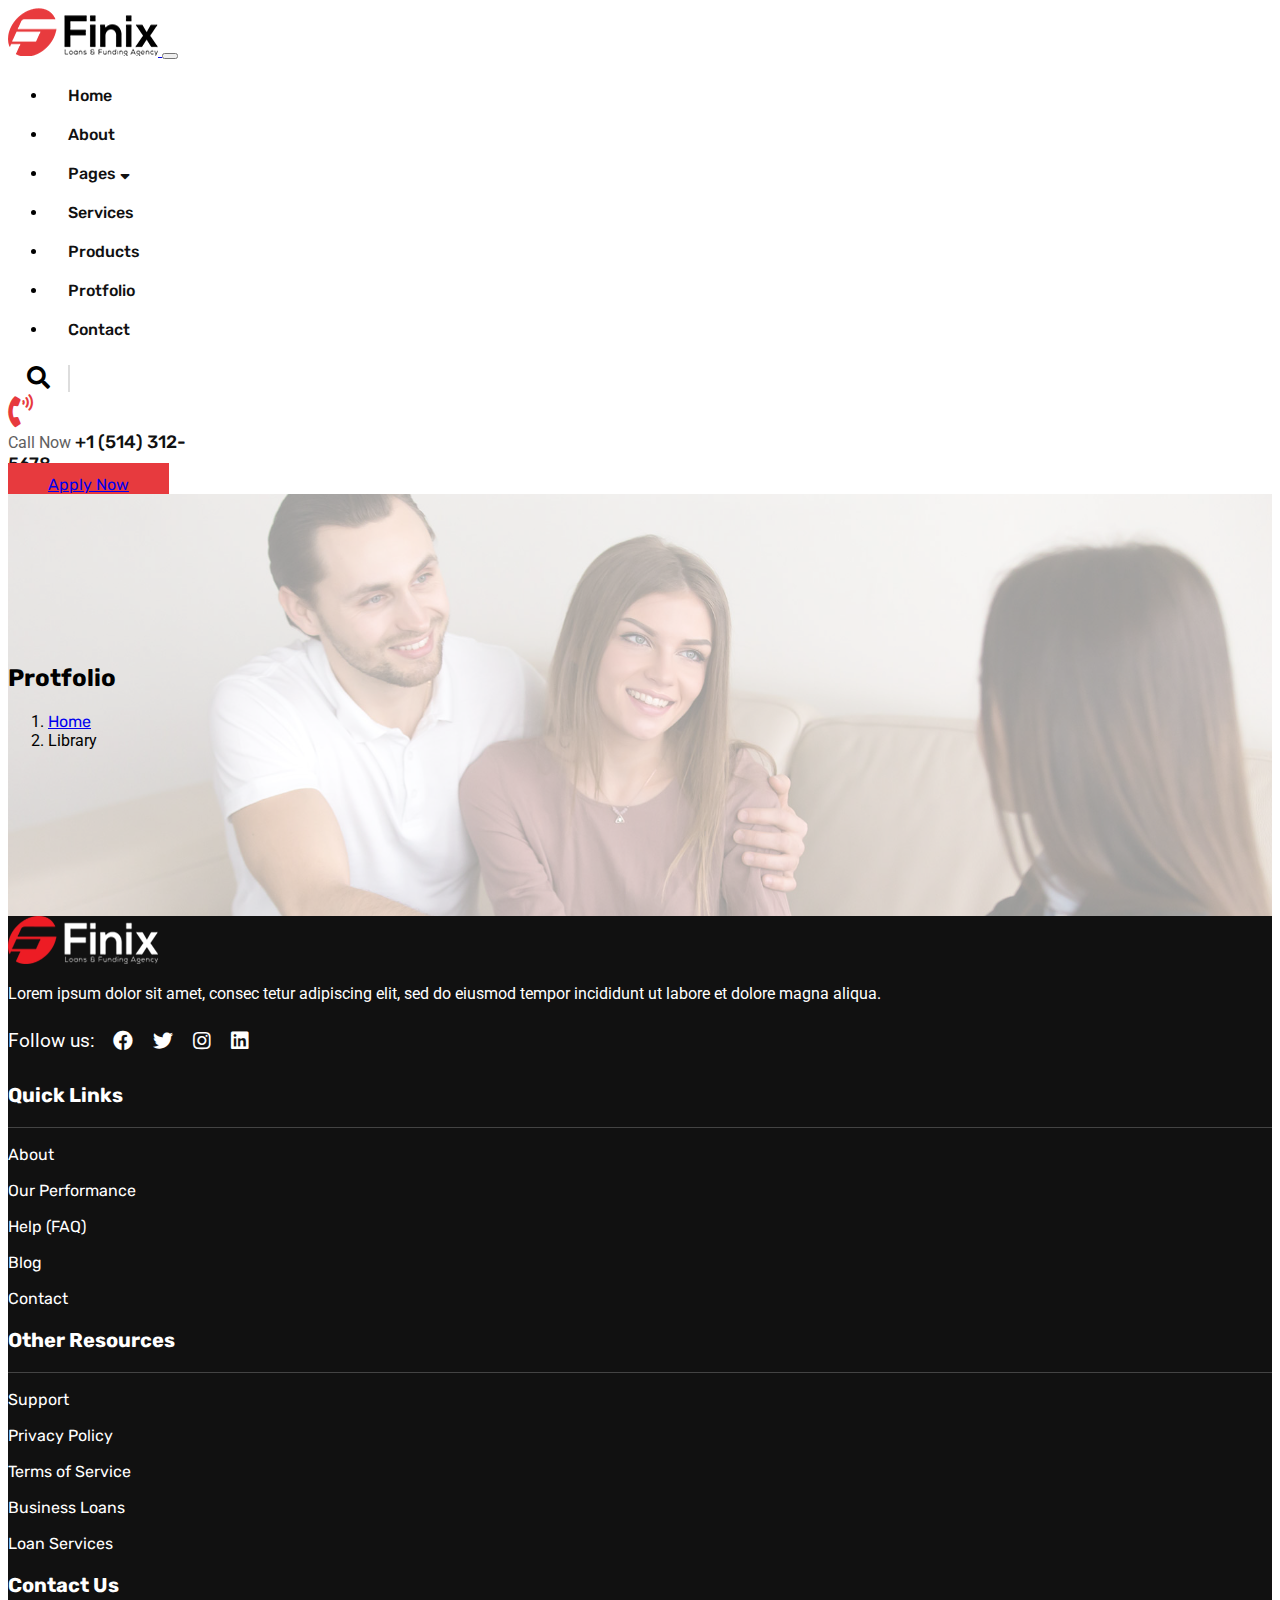
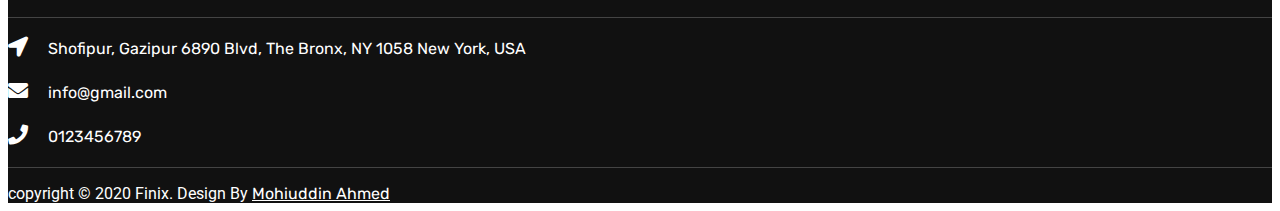
<file: protfolio.html>
<!doctype html>
<html lang="en">
  <head>
    <!-- Required meta tags -->
    <meta charset="utf-8">
    <meta name="viewport" content="width=device-width, initial-scale=1">

    <!-- Fonts -->
    <link href="https://fonts.googleapis.com/css2?family=Roboto:ital,wght@0,100;0,300;0,400;0,500;0,700;0,900;1,100;1,300;1,400;1,500;1,700;1,900&family=Rubik:ital,wght@0,300;0,400;0,500;0,600;0,700;0,800;0,900;1,300;1,400;1,500;1,600;1,700;1,800;1,900&display=swap" rel="stylesheet">
    <link rel="stylesheet" href="https://cdnjs.cloudflare.com/ajax/libs/font-awesome/5.14.0/css/all.min.css">

    <!-- Bootstrap CSS -->
    <link rel="stylesheet" href="https://stackpath.bootstrapcdn.com/bootstrap/5.0.0-alpha1/css/bootstrap.min.css" integrity="sha384-r4NyP46KrjDleawBgD5tp8Y7UzmLA05oM1iAEQ17CSuDqnUK2+k9luXQOfXJCJ4I" crossorigin="anonymous">
    <link rel="stylesheet" href="style.css">

    <title> Finix </title>
  </head>
  <body>

    <nav class="navbar navbar-expand-lg navbar-light bg-white main-header sticky-top">
      <div class="container-fluid">

        <a class="navbar-brand" href="index.html">
          <img src="img/logo.png" alt="">
        </a>

        <button class="navbar-toggler" type="button" data-toggle="collapse" data-target="#navbarSupportedContent" aria-controls="navbarSupportedContent" aria-expanded="false" aria-label="Toggle navigation">
          <span class="navbar-toggler-icon"></span>
        </button>

        <div class="collapse navbar-collapse " id="navbarSupportedContent">

          <ul class="navbar-nav ml-auto my-primary-manu">
            <li><a href="index.html">Home</a></li>
            <li><a href="about.html">About</a></li>
            <li><a href="dropdown.html">Pages <i class="fas fa-sort-down"></i></a>
                <ul>
                    <li><a href="#">DropDown Manu</a></li>
                    <li><a href="#">DropDown Manu</a></li>
                    <li><a href="#">DropDown Manu</a></li>
                    <li><a href="#">DropDown Manu</a></li>
                    <li><a href="#">DropDown Manu</a></li>
                    <li><a href="#">DropDown Manu</a></li>
                    <li><a href="#">DropDown Manu</a></li>
                </ul>
            </li>
            <li><a href="services.html">Services</a></li>
            <li><a href="products.html">Products</a></li>
            <li><a href="protfolio.html">Protfolio</a></li>
            <li><a href="contact.html">Contact</a></li>
          </ul>

          <div class="header-info d-flex align-items-center">
            <div class="header-search">
              <span><i class="fas fa-search"></i></span>
            </div>
            <div class="header-call clearfix">
              <div class="header-call-icon float-left mr-3 h-100">
                <span><i class="fas fa-phone-volume"></i></span>
              </div>
              <div class="header-call-info">
                <span class=" d-block">Call Now</span>
                <a class=" d-block" href="tel:+1514312-5678">+1 (514) 312-5678</a>
              </div>
            </div>
            <div class="header-button">
              <a href="#" class="btn btn-primary">Apply Now</a>
            </div>
          </div>
        </div>

      </div>
    </nav>

    <section class="header-breadcrumb">
      <div class="container">
        <div class="row">
          <div class="col-lg-12">
           
           <nav aria-label="breadcrumb" class="text-center">
              <h2>Protfolio</h2>
             <ol class="breadcrumb justify-content-center bg-transparent">
               <li class="breadcrumb-item"><a href="#">Home</a></li>
               <li class="breadcrumb-item active" aria-current="page">Library</li>
             </ol>
           </nav>
           
          </div>
        </div>
      </div>
    </section>

    <section class="footer-section">
      <div class="footer-up-side py-5">
        <div class="container">

          <div class="row py-5">
          

            <div class="col-lg-3">
              <div class="footer-widget">
  
                <div class="footer-logo">
                  <a href="#">
                    <img src="img/logo2.png" alt="">
                  </a>
                </div>
                <div class="widget-content">
                  <p class="py-4">Lorem ipsum dolor sit amet, consec tetur adipiscing elit, sed do eiusmod tempor incididunt ut labore et dolore magna aliqua.</p>
                </div>
                <div class="widget-social-manu">
                  <ul>
                    <li><span> Follow us: </span></li>
                    <li><a href="#"> <i class="fab fa-facebook"></i></a></li>
                    <li><a href="#"> <i class="fab fa-twitter"></i></a></li>
                    <li><a href="#"> <i class="fab fa-instagram"></i></a></li>
                    <li><a href="#"> <i class="fab fa-linkedin"></i></a></li>
                  </ul>
                </div>
              </div>   
            </div>
  
            <div class="col-lg-3">
              <div class="footer-widget">
  
                <h3>Quick Links</h3>
                <ul>
                  <li><a href="#">About</a></li>
                  <li><a href="#">Our Performance</a></li>
                  <li><a href="#">Help (FAQ)</a></li>
                  <li><a href="#">Blog</a></li>
                  <li><a href="#">Contact</a></li>
                </ul>
  
              </div>   
            </div>
  
            <div class="col-lg-3">
              <div class="footer-widget">
  
                <h3>Other Resources</h3>
                <ul>
                  <li><a href="">Support</a></li>
                  <li><a href="">Privacy Policy</a></li>
                  <li><a href="">Terms of Service</a></li>
                  <li><a href="">Business Loans</a></li>
                  <li><a href="">Loan Services</a></li>
                </ul>
  
              </div>   
            </div>
  
            <div class="col-lg-3">
              <div class="footer-widget">
                <h3>Contact Us</h3>
                
                <div class="footer-contact">
                  <div class="footer-contact-item d-flex">
                    <span><i class="fas fa-location-arrow"></i></span>
                    <a href="#"> Shofipur, Gazipur 6890 Blvd, The Bronx, NY 1058 New York, USA</a>
                  </div>
                  <div class="footer-contact-item d-flex">
                    <span><i class="fas fa-envelope"></i></span>
                    <a href="mailto:info@website.com"> info@gmail.com </a>
                  </div>
                  <div class="footer-contact-item d-flex">
                    <span><i class="fas fa-phone"></i></span>
                    <a href="tel:0123456789">0123456789</a>
                  </div>
                </div>

              </div>   
          </div>
        </div>

        </div>
      </div>
      
        
        <div class="footer-boo py-5">
          <div class="container">
            <div class="row">
              <div class="col-lg-12">
                <div class="footer-bottom text-center">
                  <p> copyright &copy; 2020 Finix. Design By <a href="https://hiyadreamexpress.com">Mohiuddin Ahmed</a></p>
                </div>
              </div>
            </div>
          </div>
        </div>
      
    </section>
   

    <!-- Optional JavaScript -->
    <!-- Popper.js first, then Bootstrap JS -->
    <script src="https://cdn.jsdelivr.net/npm/popper.js@1.16.0/dist/umd/popper.min.js" integrity="sha384-Q6E9RHvbIyZFJoft+2mJbHaEWldlvI9IOYy5n3zV9zzTtmI3UksdQRVvoxMfooAo" crossorigin="anonymous"></script>
    <script src="https://stackpath.bootstrapcdn.com/bootstrap/5.0.0-alpha1/js/bootstrap.min.js" integrity="sha384-oesi62hOLfzrys4LxRF63OJCXdXDipiYWBnvTl9Y9/TRlw5xlKIEHpNyvvDShgf/" crossorigin="anonymous"></script>
  </body>
</html>
</file>
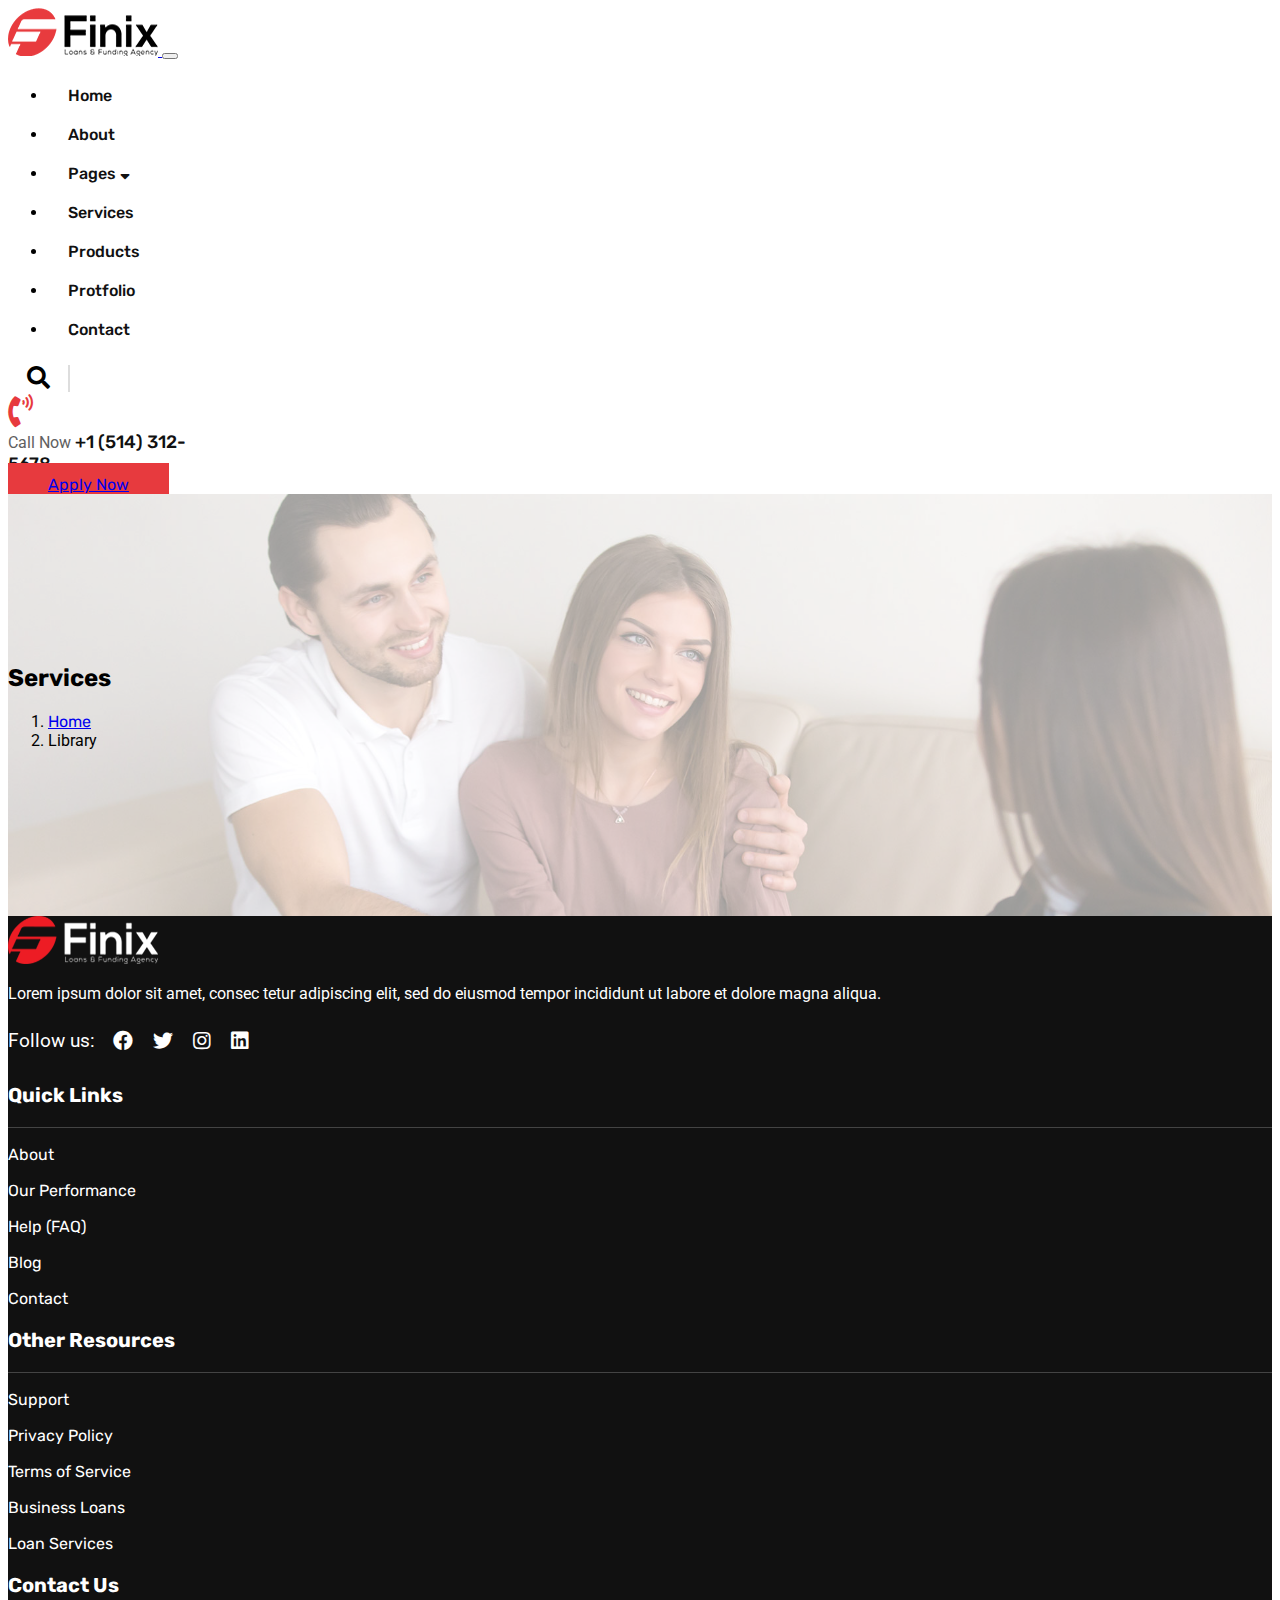
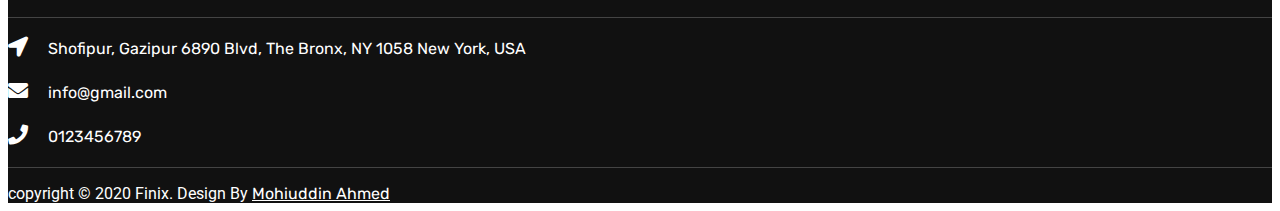
<file: services.html>
<!doctype html>
<html lang="en">
  <head>
    <!-- Required meta tags -->
    <meta charset="utf-8">
    <meta name="viewport" content="width=device-width, initial-scale=1">

    <!-- Fonts -->
    <link href="https://fonts.googleapis.com/css2?family=Roboto:ital,wght@0,100;0,300;0,400;0,500;0,700;0,900;1,100;1,300;1,400;1,500;1,700;1,900&family=Rubik:ital,wght@0,300;0,400;0,500;0,600;0,700;0,800;0,900;1,300;1,400;1,500;1,600;1,700;1,800;1,900&display=swap" rel="stylesheet">
    <link rel="stylesheet" href="https://cdnjs.cloudflare.com/ajax/libs/font-awesome/5.14.0/css/all.min.css">

    <!-- Bootstrap CSS -->
    <link rel="stylesheet" href="https://stackpath.bootstrapcdn.com/bootstrap/5.0.0-alpha1/css/bootstrap.min.css" integrity="sha384-r4NyP46KrjDleawBgD5tp8Y7UzmLA05oM1iAEQ17CSuDqnUK2+k9luXQOfXJCJ4I" crossorigin="anonymous">
    <link rel="stylesheet" href="style.css">

    <title> Finix </title>
  </head>
  <body>

    <nav class="navbar navbar-expand-lg navbar-light bg-white main-header sticky-top">
      <div class="container-fluid">

        <a class="navbar-brand" href="index.html">
          <img src="img/logo.png" alt="">
        </a>

        <button class="navbar-toggler" type="button" data-toggle="collapse" data-target="#navbarSupportedContent" aria-controls="navbarSupportedContent" aria-expanded="false" aria-label="Toggle navigation">
          <span class="navbar-toggler-icon"></span>
        </button>

        <div class="collapse navbar-collapse " id="navbarSupportedContent">

          <ul class="navbar-nav ml-auto my-primary-manu">
            <li><a href="index.html">Home</a></li>
            <li><a href="about.html">About</a></li>
            <li><a href="dropdown.html">Pages <i class="fas fa-sort-down"></i></a>
                <ul>
                    <li><a href="#">DropDown Manu</a></li>
                    <li><a href="#">DropDown Manu</a></li>
                    <li><a href="#">DropDown Manu</a></li>
                    <li><a href="#">DropDown Manu</a></li>
                    <li><a href="#">DropDown Manu</a></li>
                    <li><a href="#">DropDown Manu</a></li>
                    <li><a href="#">DropDown Manu</a></li>
                </ul>
            </li>
            <li><a href="services.html">Services</a></li>
            <li><a href="products.html">Products</a></li>
            <li><a href="protfolio.html">Protfolio</a></li>
            <li><a href="contact.html">Contact</a></li>
          </ul>

          <div class="header-info d-flex align-items-center">
            <div class="header-search">
              <span><i class="fas fa-search"></i></span>
            </div>
            <div class="header-call clearfix">
              <div class="header-call-icon float-left mr-3 h-100">
                <span><i class="fas fa-phone-volume"></i></span>
              </div>
              <div class="header-call-info">
                <span class=" d-block">Call Now</span>
                <a class=" d-block" href="tel:+1514312-5678">+1 (514) 312-5678</a>
              </div>
            </div>
            <div class="header-button">
              <a href="#" class="btn btn-primary">Apply Now</a>
            </div>
          </div>
        </div>

      </div>
    </nav>

    <section class="header-breadcrumb">
      <div class="container">
        <div class="row">
          <div class="col-lg-12">
           
           <nav aria-label="breadcrumb" class="text-center">
              <h2>Services</h2>
             <ol class="breadcrumb justify-content-center bg-transparent">
               <li class="breadcrumb-item"><a href="#">Home</a></li>
               <li class="breadcrumb-item active" aria-current="page">Library</li>
             </ol>
           </nav>
           
          </div>
        </div>
      </div>
    </section>

    <section class="footer-section">
      <div class="footer-up-side py-5">
        <div class="container">

          <div class="row py-5">
          

            <div class="col-lg-3">
              <div class="footer-widget">
  
                <div class="footer-logo">
                  <a href="#">
                    <img src="img/logo2.png" alt="">
                  </a>
                </div>
                <div class="widget-content">
                  <p class="py-4">Lorem ipsum dolor sit amet, consec tetur adipiscing elit, sed do eiusmod tempor incididunt ut labore et dolore magna aliqua.</p>
                </div>
                <div class="widget-social-manu">
                  <ul>
                    <li><span> Follow us: </span></li>
                    <li><a href="#"> <i class="fab fa-facebook"></i></a></li>
                    <li><a href="#"> <i class="fab fa-twitter"></i></a></li>
                    <li><a href="#"> <i class="fab fa-instagram"></i></a></li>
                    <li><a href="#"> <i class="fab fa-linkedin"></i></a></li>
                  </ul>
                </div>
              </div>   
            </div>
  
            <div class="col-lg-3">
              <div class="footer-widget">
  
                <h3>Quick Links</h3>
                <ul>
                  <li><a href="#">About</a></li>
                  <li><a href="#">Our Performance</a></li>
                  <li><a href="#">Help (FAQ)</a></li>
                  <li><a href="#">Blog</a></li>
                  <li><a href="#">Contact</a></li>
                </ul>
  
              </div>   
            </div>
  
            <div class="col-lg-3">
              <div class="footer-widget">
  
                <h3>Other Resources</h3>
                <ul>
                  <li><a href="">Support</a></li>
                  <li><a href="">Privacy Policy</a></li>
                  <li><a href="">Terms of Service</a></li>
                  <li><a href="">Business Loans</a></li>
                  <li><a href="">Loan Services</a></li>
                </ul>
  
              </div>   
            </div>
  
            <div class="col-lg-3">
              <div class="footer-widget">
                <h3>Contact Us</h3>
                
                <div class="footer-contact">
                  <div class="footer-contact-item d-flex">
                    <span><i class="fas fa-location-arrow"></i></span>
                    <a href="#"> Shofipur, Gazipur 6890 Blvd, The Bronx, NY 1058 New York, USA</a>
                  </div>
                  <div class="footer-contact-item d-flex">
                    <span><i class="fas fa-envelope"></i></span>
                    <a href="mailto:info@website.com"> info@gmail.com </a>
                  </div>
                  <div class="footer-contact-item d-flex">
                    <span><i class="fas fa-phone"></i></span>
                    <a href="tel:0123456789">0123456789</a>
                  </div>
                </div>

              </div>   
          </div>
        </div>

        </div>
      </div>
      
        
        <div class="footer-boo py-5">
          <div class="container">
            <div class="row">
              <div class="col-lg-12">
                <div class="footer-bottom text-center">
                  <p> copyright &copy; 2020 Finix. Design By <a href="https://hiyadreamexpress.com">Mohiuddin Ahmed</a></p>
                </div>
              </div>
            </div>
          </div>
        </div>
      
    </section>
   

    <!-- Optional JavaScript -->
    <!-- Popper.js first, then Bootstrap JS -->
    <script src="https://cdn.jsdelivr.net/npm/popper.js@1.16.0/dist/umd/popper.min.js" integrity="sha384-Q6E9RHvbIyZFJoft+2mJbHaEWldlvI9IOYy5n3zV9zzTtmI3UksdQRVvoxMfooAo" crossorigin="anonymous"></script>
    <script src="https://stackpath.bootstrapcdn.com/bootstrap/5.0.0-alpha1/js/bootstrap.min.js" integrity="sha384-oesi62hOLfzrys4LxRF63OJCXdXDipiYWBnvTl9Y9/TRlw5xlKIEHpNyvvDShgf/" crossorigin="anonymous"></script>
  </body>
</html>
</file>
<file: style.css>
body,p,span{
    font-family: 'Roboto', sans-serif;
}
h1,h2,h3,h4,h5,h6,a{
    font-family: 'Rubik', sans-serif;
}
img{
    max-width: 100%;
}
.bgcolor{
    background-color: #f9fafb;
}

/* Begain Header CSS */


.main-header .container-fluid,
.slider-section .container-fluid{
    max-width: 1480px;
}
body .btn-primary{
    background-color: #e73a3e !important;
    border-color: #e73a3e;
    padding: 12px 40px;
    font-size: 16px;

    position: relative;
    z-index: 1;
}
body .btn-primary:hover{
    border-color: #111;
}
body .btn-primary::after{
    content: "";
    position: absolute;
    left: 0;
    top: 0;
    width: 0;
    height: 100%;
    background-color: #111;
    border-color: #111 !important;
    z-index: -1;
    transition: .4s;
}
body .btn-primary:hover::after{
    width: 100%;
}

/* Manu */
ul.my-primary-manu{}
ul.my-primary-manu li{}
ul.my-primary-manu li a{
    text-decoration: none;
    display: inline-block;
    padding: 10px 20px;
    color: #111;
    font-weight: 500;
}
ul.my-primary-manu li a:hover{}

/* Drop Down Manu CSS */
ul.my-primary-manu li{
    position: relative;
}
ul.my-primary-manu li ul{
    position: absolute;
    width: 300px;
    left: 0;
    top: 160%;
    background: #fafafa;
    list-style: none;
    padding: 10px;

    opacity: 0;
    visibility: hidden;
    transition: all .4s ease-in-out;
    box-shadow: 0px 0px 15px 0px rgba(0, 0, 0, 0.1);
}
ul.my-primary-manu li:hover ul{
    opacity: 1;
    visibility: visible;
    top: 120%;
}
ul.my-primary-manu li ul li{
    flex-direction: column;
}
ul.my-primary-manu li ul li a{}

.header-info{}
.header-search {
    width: 60px;
    font-size: 23px;
    text-align: center;
    margin-right: 24px;
    border-right: 2px solid #ddd;
}
.header-call{
    width: 220px;
}
.header-call-icon {
    font-size: 33px;
    color: #e73a3e;
}
.header-call-info span{
    color: #606060;
}
.header-call-info a{
    font-weight: 500;
    color: #111;
    text-decoration: none;
    font-size: 18px;
}
.header-button{}

/* Slider / Banner CSS */
.slider-section{
    background: url(img/main-banner2.jpg) no-repeat top center;
    background-size: cover;
    background-attachment: fixed;
}
.slider-content-wrap{
    height: 85vh;
    display: flex;
    align-items: center;
    position: relative;
}

.slider-content h6 {
    color: #e73a3e;
    font-size: 18px;
}
.slider-content h1 {
    font-size: 62px;
    margin-top: 20px;
}
.slider-content p {
    color: #606060;
    font-size: 18px;
    margin: 28px 0;
}

.header-social{
    position: absolute;
    bottom: 0;
    left: 0;
}
.header-social ul{
    list-style: none;
    padding-left: 0;
}
.header-social ul li span {
    font-size: 18px;
    display: inline-block;
    margin-right: 50px;
    position: relative;
}
.header-social ul li span::after {
    content: "";
    height: 1px;
    background: #111;
    width: 35px;
    position: absolute;
    right: -45px;
    top: 51%;
}
.header-social ul li{}
.header-social ul li a {
    text-decoration: none;
    display: inline-block;
    padding: 0 15px;
    color: #111;
}

/* Begain part-2 css */
.client-logo{}
.client-logo ul{
    list-style: none;
    padding-left: 0;
}
.logo-section{
    border-bottom: 1px solid #ddd;
}

/* About Section Css */
.about-image{
    position: relative;
}
.about-img-text {
	position: absolute;
	right: 97px;
	bottom: 0;
	background: url(img/shape.png);
	height: 200px;
	width: 200px;
	background-repeat: no-repeat;
	background-size: contain;
	text-align: center;
	display: flex;
    align-items: center;
    justify-content: center;
}
.about-img-text h2 {
    font-size: 69px;
    color: #e73a3e;
    font-weight: 600;
}
.about-img-text p {
    font-weight: 500;
}
.about-text{}
.finix-text{}
.finix-text h6 {
    color: #eb2f06;
    font-size: 18px;
    font-weight: 400;
}
.finix-text h2 {
    font-size: 37px;
    font-weight: 400;
    margin-top: 20px;
    margin-bottom: 20px;
}
.finix-text p {
    color: #606060;
    line-height: 1.7em;
    font-size: 17px;
}
.finix-text strong {
    color: #606060;
    font-weight: 400;
    font-size: 18px;
}
.finix-text ul {
    list-style: none;
    padding-left: 0;
    margin-top: 20px;
}
.finix-text ul li {
    padding: 5px 0;
    color: #606060;
}
.finix-text ul li::before {
    content: "\f00c";
    font-family: 'Font Awesome 5 Free';
    font-weight: 600;
    display: inline-block;
    margin-right: 10px;
    color: #ee5253;
}

/* Class part-3 */
/* Why choose us section */
.this-item{
    background: #fff;
    padding: 30px;
    margin-bottom: 30px;

    position: relative;
    overflow: hidden;
    transition: .5s;
}
.this-item:hover{
    transform: translateY(-12px);
}
.this-item::before {
	content: "";
	position: absolute;
	top: -142px;
	right: 0;
	left: 14px;
	margin: 0;
	width: 90%;
	height: 70%;
	background: #fdebeb;
	border-radius: 50%;
}
.this-item .ft-icon {
    position: relative;
}
.this-item .ft-icon i {
	color: #e73c3e;
	font-size: 33px;
	background: #fff;
	height: 95px;
	width: 95px;
	line-height: 95px;
    border-radius: 50%;
    transition: .5s;
}
.this-item:hover .ft-icon i {
    color: #fff;
    background: #e73c3e;
}
.mtop4{
    margin-top: -30px;
}
.ft-icon{}
.this-item h3{}
.this-item p{}

.finix-text{
    position: relative;
}
.play-animation-btn {
	width: 90px;
	height: 90px;
	display: inline-block;
	background-color: #fff;
	text-align: center;
	font-size: 60px;
	line-height: 90px;
	color: #ee5253;
	border-radius: 50%;
	position: absolute;
	right: 247px;
    bottom: 56px;
}
.play-animation-btn::before{
    content: "";
    width: 90px;
    height: 90px;
    position: absolute;
    top: 0;
    left: 0;
    background: #e73a3e;
    border-radius: 50%;
    animation: playbton 1.6s ease-out infinite;
}
@keyframes playbton{
    0%,30%{
        transform: scale(0);
        opacity: 1;
    }
    50%{
        transform: scale(1.5);
        opacity: .7;
    }
    100%{
        transform: scale(2);
        opacity: 0;
    }
}

/* Apply Now Section */
/* Part- 4 class */
.apply-now-title .finix-text h2{
    font-weight: 500;
}
.apply-now-section{}
.apply-now-left-text{}


.step-timeline{}
.step-timeline ul {
    list-style: none;
    position: relative;
    padding-left: 82px;
}
.step-timeline ul::before {
	content: "";
	position: absolute;
	left: 31px;
	top: 10px;
	width: 1px;
	background: #e73a3e;
	height: calc(100% - 100px);
}
.step-timeline ul li{
    margin-bottom: 25px;
    position: relative;
}
.step-timeline ul li::before {
	content: attr(data-counter);
	position: absolute;
	left: -70px;
	top: -1px;
	height: 40px;
	width: 40px;
	background: #f9fafb;
	border: 1px solid #e73a3e;
	line-height: 40px;
	border-radius: 50%;
	text-align: center;
}

.step-timeline ul li strong{
    font-size: 25px;
    display: block;
    margin-bottom: 10px;
}
.step-timeline ul li p{
    color: #606060;
}


.calculation-rate{
    background-color: #fdebeb;
    padding: 50px;
}
.calculation-rate .finix-text{}
.calculation-rate .finix-text h6{
    color: #606060;
}
.calculate-form{}
.calculate-form .form-group input {
    border: none;
    border-radius: 0;
    padding: 15px 15px;
}
.calculate-form .form-group select {
    border: none;
    border-radius: 0;
    height: 52px;
}
.calculate-form .form-group label {
    margin-top: 18px;
    margin-bottom: 10px;
}

/* Day 33 , Part- 5 */

.call-to-action-bg {
    background-color: #e73a3e;
    padding: 65px;
        padding-bottom: 65px;
    color: #fff;
    padding-bottom: 50px;
    border-radius: 5px;
}
.call-to-action-bg .call-text h3 {
    font-size: 40px;
    font-weight: 400;
    border-right: 1px solid #ddd;
}
.call-number {
    margin-top: 20px;
}
.call-to-action-bg .call-number span {
	display: inline-block;
	width: 60px;
	height: 60px;
	background: #fff;
	color: #e73a3e;
	line-height: 60px;
	text-align: center;
	font-size: 32px;
	border-radius: 50%;
	margin-right: 20px;
	margin-left: 10px;
}
.call-to-action-bg .call-number a {
	display: inline-block;
	text-decoration: none;
	color: #fff;
	font-size: 40px;
}
/* Our company values */


.company-value-text h2 {
    font-size: 40px;
    margin-bottom: 52px;
}
.value-items .value-icon {
    font-size: 40px;
    color: #e73a3e;
    margin-right: 27px;
}
.value-items .value-text p {
    color: #606060;
    line-height: 1.8em;
}

.our-company-img img {
    margin-top: 80px;
}

/* Day 33, Part-6 */
.service-title-text h2 {
    font-size: 38px;
    font-weight: 500;
}
.services-tab-items {
	border-bottom: 2px solid #ddd;
	margin-bottom: 40px !important;
	padding-bottom: 29px;
}
.services-tab-items li{
    flex: 1 1 auto;
}
.services-tab-items li a.active span i{
    color: #e73a3e;
}
.services-tab-items li a.active{
    position: relative;
}
.services-tab-items li a.active::after {
	content: "";
	position: absolute;
	left: 31px;
	top: 170px;
	background: red;
	width: 178px;
	height: 1px;
	
}
.services-tab-items li a span i {
    font-size: 35px;
    height: 75px;
    width: 75px;
    line-height: 75px;
    background: #fff;
    color: #747d8c;
    border-radius: 50%;
    box-shadow: 2px 2px 15px rgba(0,0,0,0.2);
    margin-bottom: 20px;
}
.services-tab-items li a strong {
    color: #222;
    font-size: 20px;
}
.services-item-content-text{}
.services-item-content-text ul{
    list-style: none;
    padding-left: 0;
}
.services-item-content-text ul li::before{
    content: "";
    display: inline-block;
    width: 10px;
    height: 10px;
    background: #e73a3e;
    border-radius: 50%;
    margin-right: 10px;
}

/* Part-7 */
/* testimonial-section css */
.testimonial-section{}
.testimonial-section .testimonial-content{}
.testimonial-section .testimonial-content p {
	font-size: 23px;
	margin-bottom: 23px;
}
.ahothorais-deatails{}
.ahothorais-deatails h5 {
	color: #e73a3e;
	margin-bottom: 0;
}
.ahothorais-deatails span {
	color: #606060;
}

.testimonial-section .testimonial-image{}
.testimonial-section .testimonial-image img{}

/* Team Member Section */
.team-member-details{}
.member-image{
    position: relative;
}
.member-image img{
    width: 100%;
    height: auto;

}
.member-social-profile{
    position: absolute;
    bottom: 0;
    right: 0;
    left: 0;
    margin: auto;
}
.member-social-profile ul{
    text-align: center;
    padding-left: 0;
    margin-bottom: 30px;
}
.member-social-profile ul li{
    display: inline-block;

    transition: .5s ease-in-out;
    transform: translateY(45px);
    opacity: 0;
    visibility: hidden;
}
.member-image:hover .member-social-profile ul li {
    opacity: 1;
    visibility: visible;
    transform: translateY(0);
}
.member-image .member-social-profile ul li:nth-child(1){
    transition-delay: .2s;
}
.member-image .member-social-profile ul li:nth-child(2){
    transition-delay: .3s;
}
.member-image .member-social-profile ul li:nth-child(3){
    transition-delay: .4s;
}
.member-image .member-social-profile ul li:nth-child(4){
    transition-delay: .5s;
}
.member-social-profile ul li a {
	display: block;
	font-size: 20px;
	height: 40px;
	width: 40px;
	line-height: 40px;
	background: #fff;
    border-radius: 50%;
    color: #444;

    transition: .4s;
}
.member-social-profile ul li a:hover{
    color: #fff;
    background: red;
}

.member-content {
    padding: 30px 0;
}
.member-content h4 {
    color: #e73a3e;
    font-size: 20px;
}
.member-content p {
    color: #606060;
}

/* day 33, part 8 */
/* Blog Section CSS */

.blog-items{}
.blog-thubnial{}
.blog-thubnial img{
    max-width: 100%;
}

.blog-content {
	padding: 25px 0;
}
.blog-content p {
	color: #e73a3e;
	font-size: 17px;
}
.blog-content h4{}
.blog-content h4 a {
	text-decoration: none;
	color: #111;
	font-size: 25px;
	font-weight: 500;
}
.blog-content a {
	text-decoration: none;
	color: #111;
	font-size: 18px;
    font-weight: 400;
    transition: .5s;
}
.blog-items:hover .blog-content a{
    letter-spacing: 1px;
    color: #e73a3e;
}
.blog-items:hover .blog-content h4 a{
    letter-spacing: 0;
    color: #111;
}

/* Footer CSS */

.footer-section{
    background-color: #111111;
    color: #fff;
}
.footer-widget h3 {
	font-size: 20px;
	border-bottom: 1px solid #444;
	padding-bottom: 20px;
	margin-bottom: 17px;
}
.footer-widget ul{
    list-style: none;
    padding-left: 0;
    margin-left: 0;
}
.footer-widget ul li {
	margin: 17px 0;
}
.footer-widget ul li a {
    text-decoration: none;
    transition: .5s;
}
.footer-widget ul li a:hover{
    letter-spacing: 1.5px;
    color: red;
}
.footer-up-side{
    border-bottom: 1px solid #444;
}

.footer-section a{
    color: #fff;
}
/* Footer social manu */
.widget-social-manu{}  
.widget-social-manu ul{
    display: flex;
}
.widget-social-manu ul li {
	padding: 10px 0;
	margin: 0 !important;
}
.widget-social-manu ul li span {
    display: inline-block;
    margin-right: 8px;
    font-size: 19px;
}
.widget-social-manu ul li a {
    font-size: 20px;
    padding: 10px;
}

.footer-contact{}
.footer-contact-item {
	margin-bottom: 20px;
}
.footer-contact-item span {
	display: inline-block;
	margin-right: 16px;
	font-size: 20px;
}
.footer-contact-item span i{}
.footer-contact-item a {
    text-decoration: none;
}

.footer-bottom p{
    margin-bottom: 0;
}

/* Day 33- part- 9 */
/* Other page css */
/* page.html css */

.header-breadcrumb {
    padding: 150px 0;
    background-image: url(img/bg.jpg);
    background-position: center 18%;
    background-repeat: no-repeat;
    background-size: cover;
    position: relative;
    z-index: 1;
}
.header-breadcrumb::before{
    content: "";
    position: absolute;
    width: 100%;
    height: 100%;
    top: 0;
    left: 0;
    background: rgba(255, 255, 255, .6);
    z-index: -1;
}
</file>
